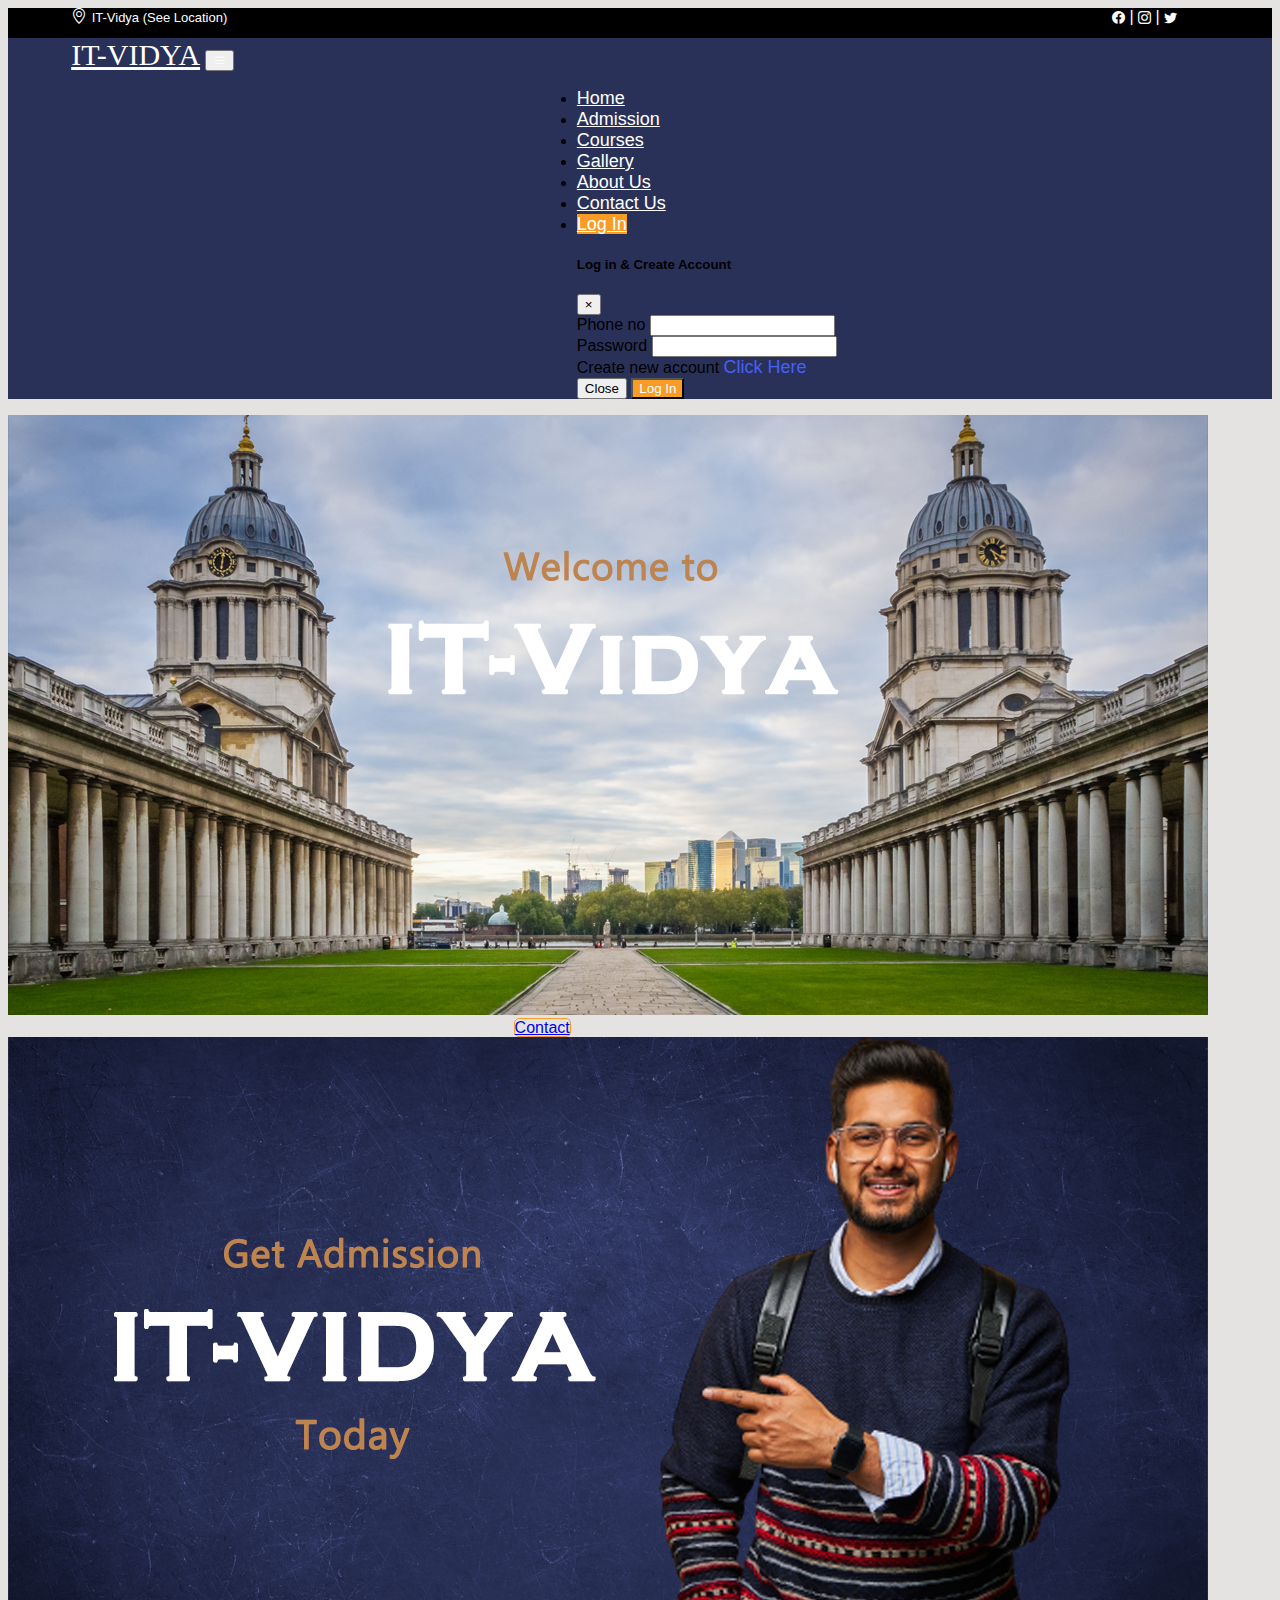
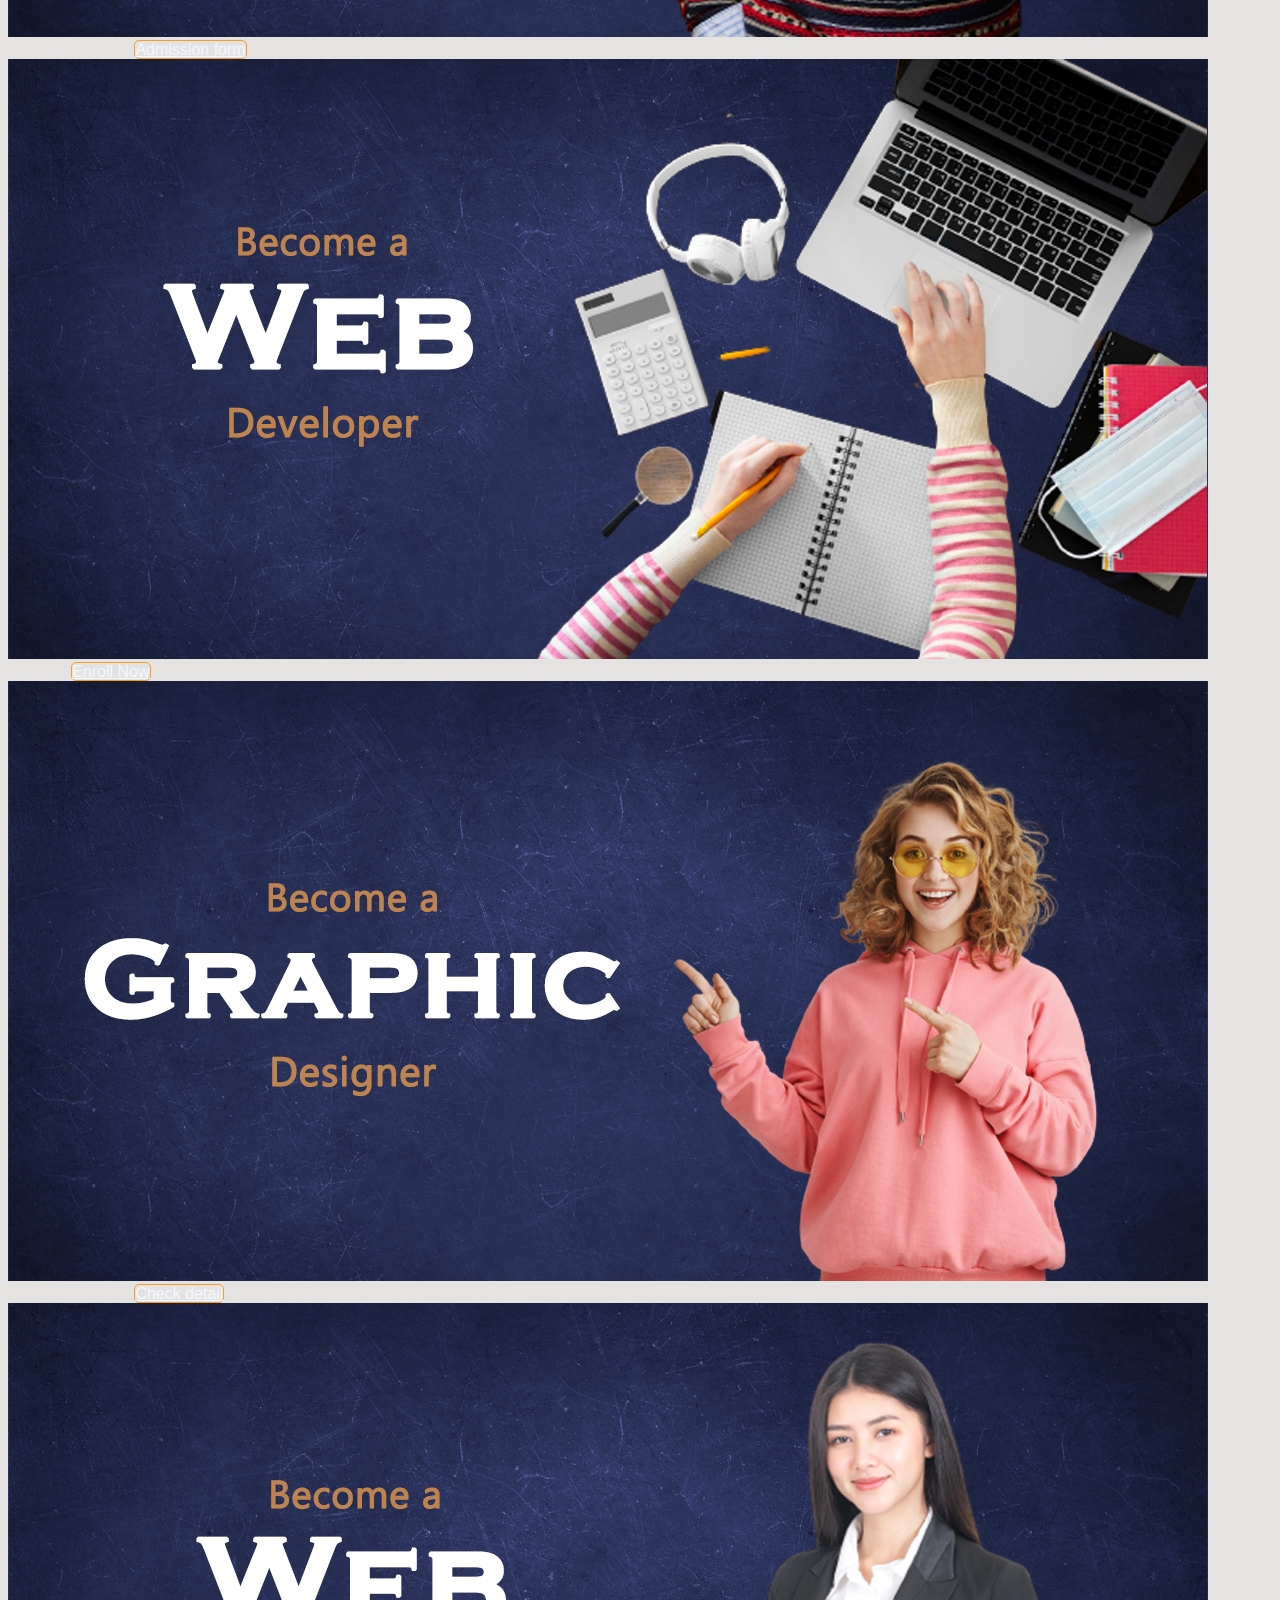
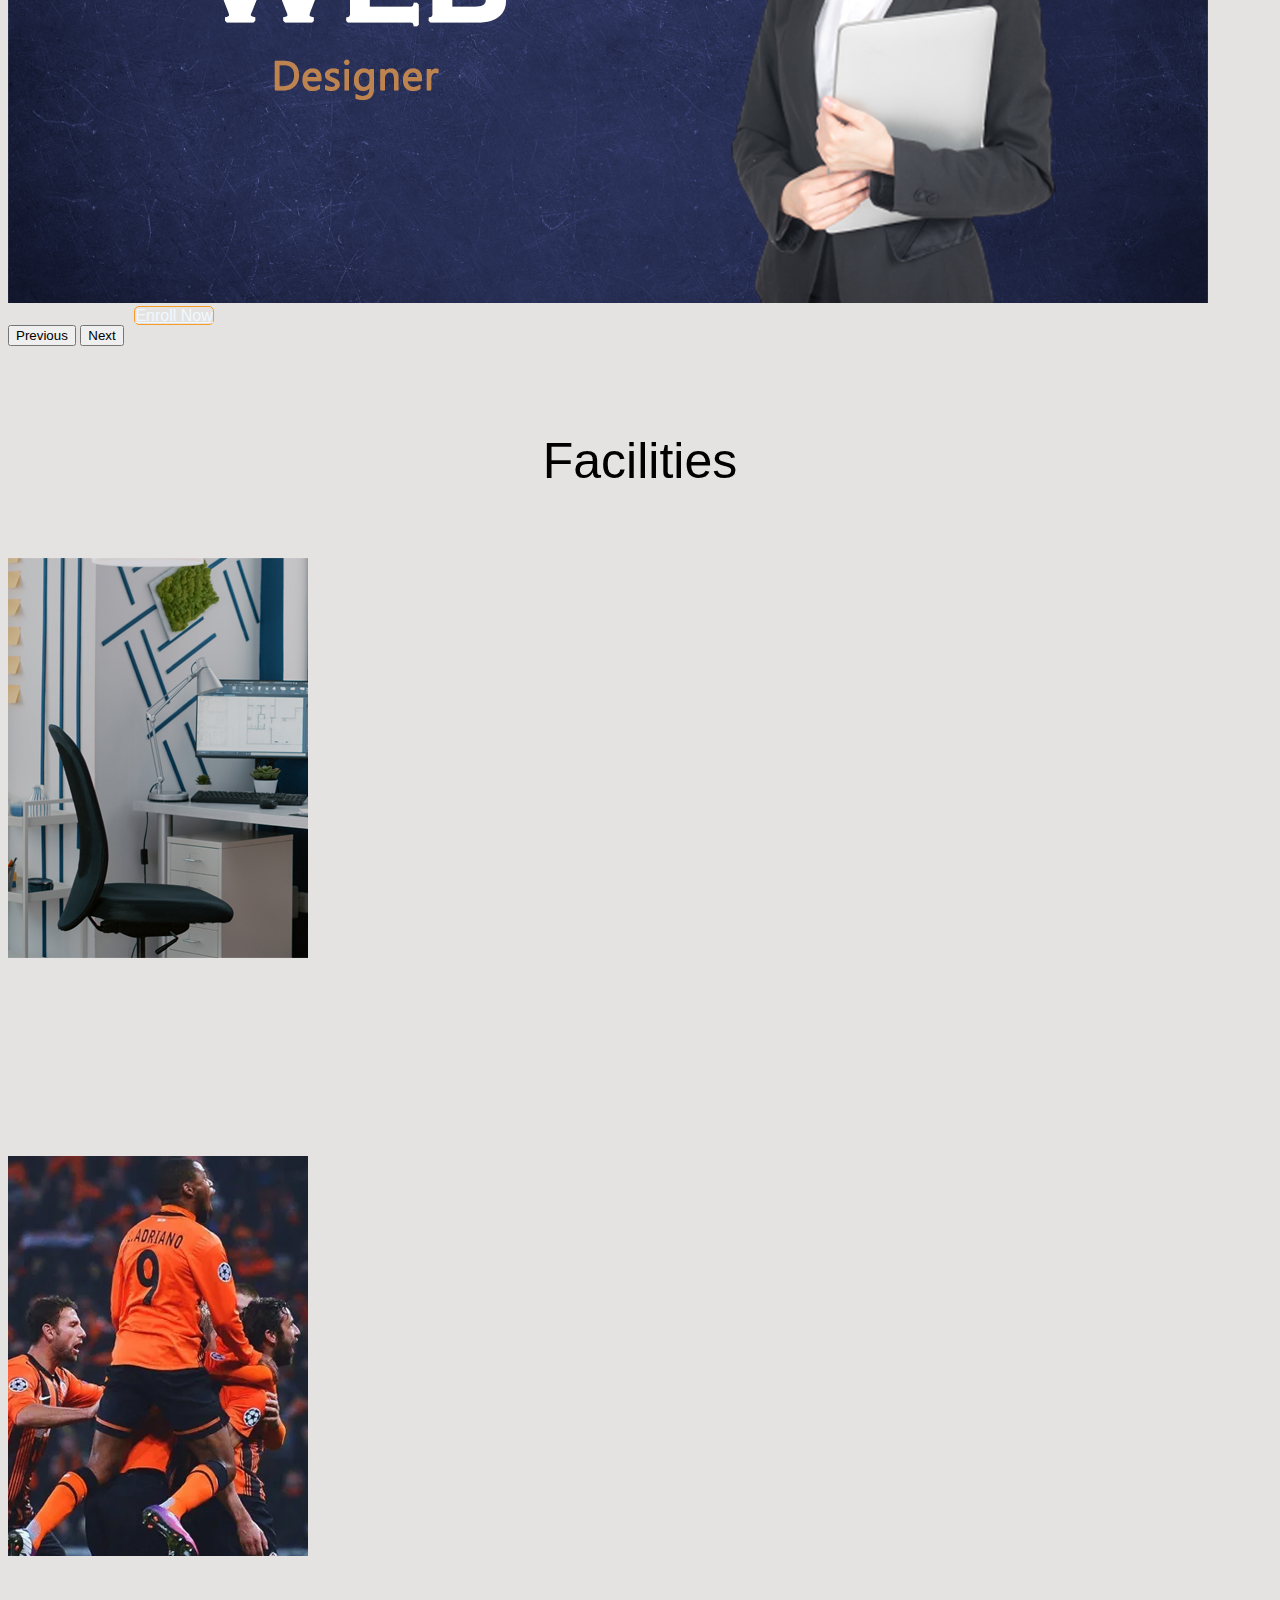
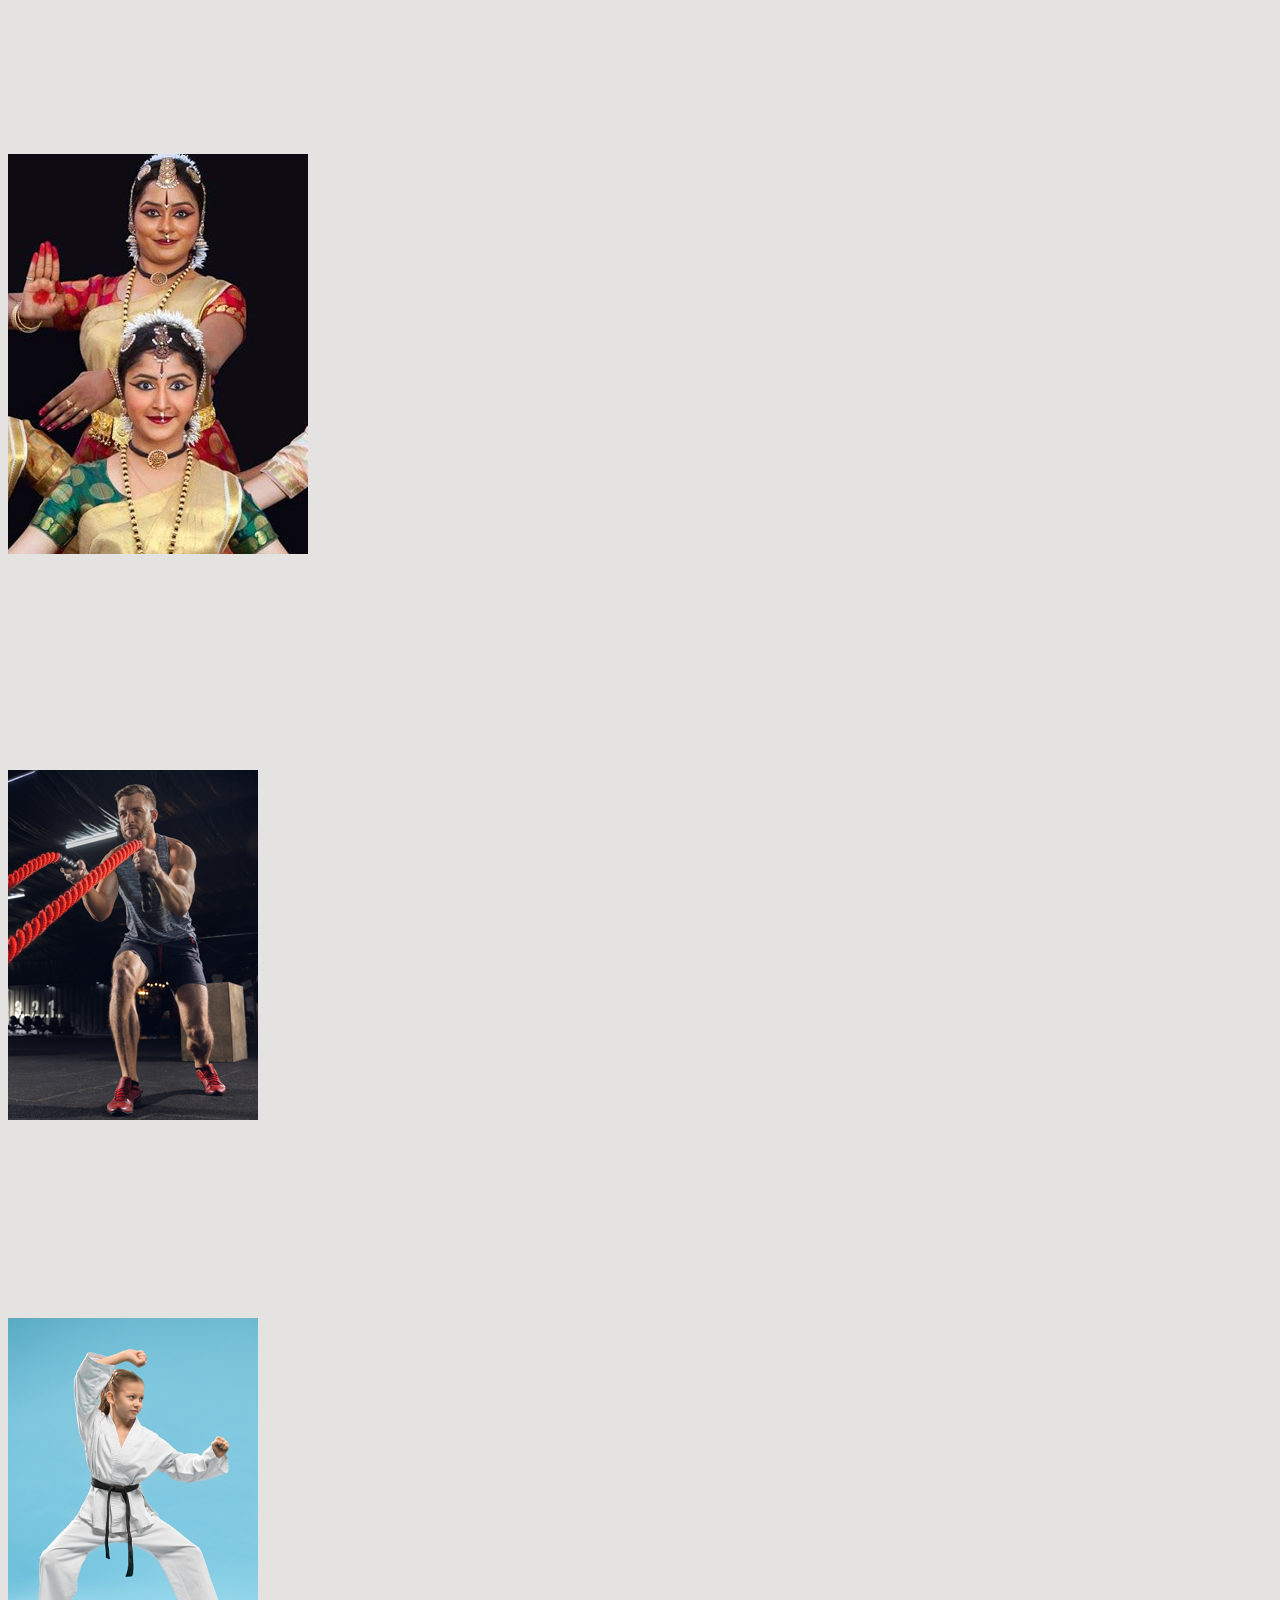
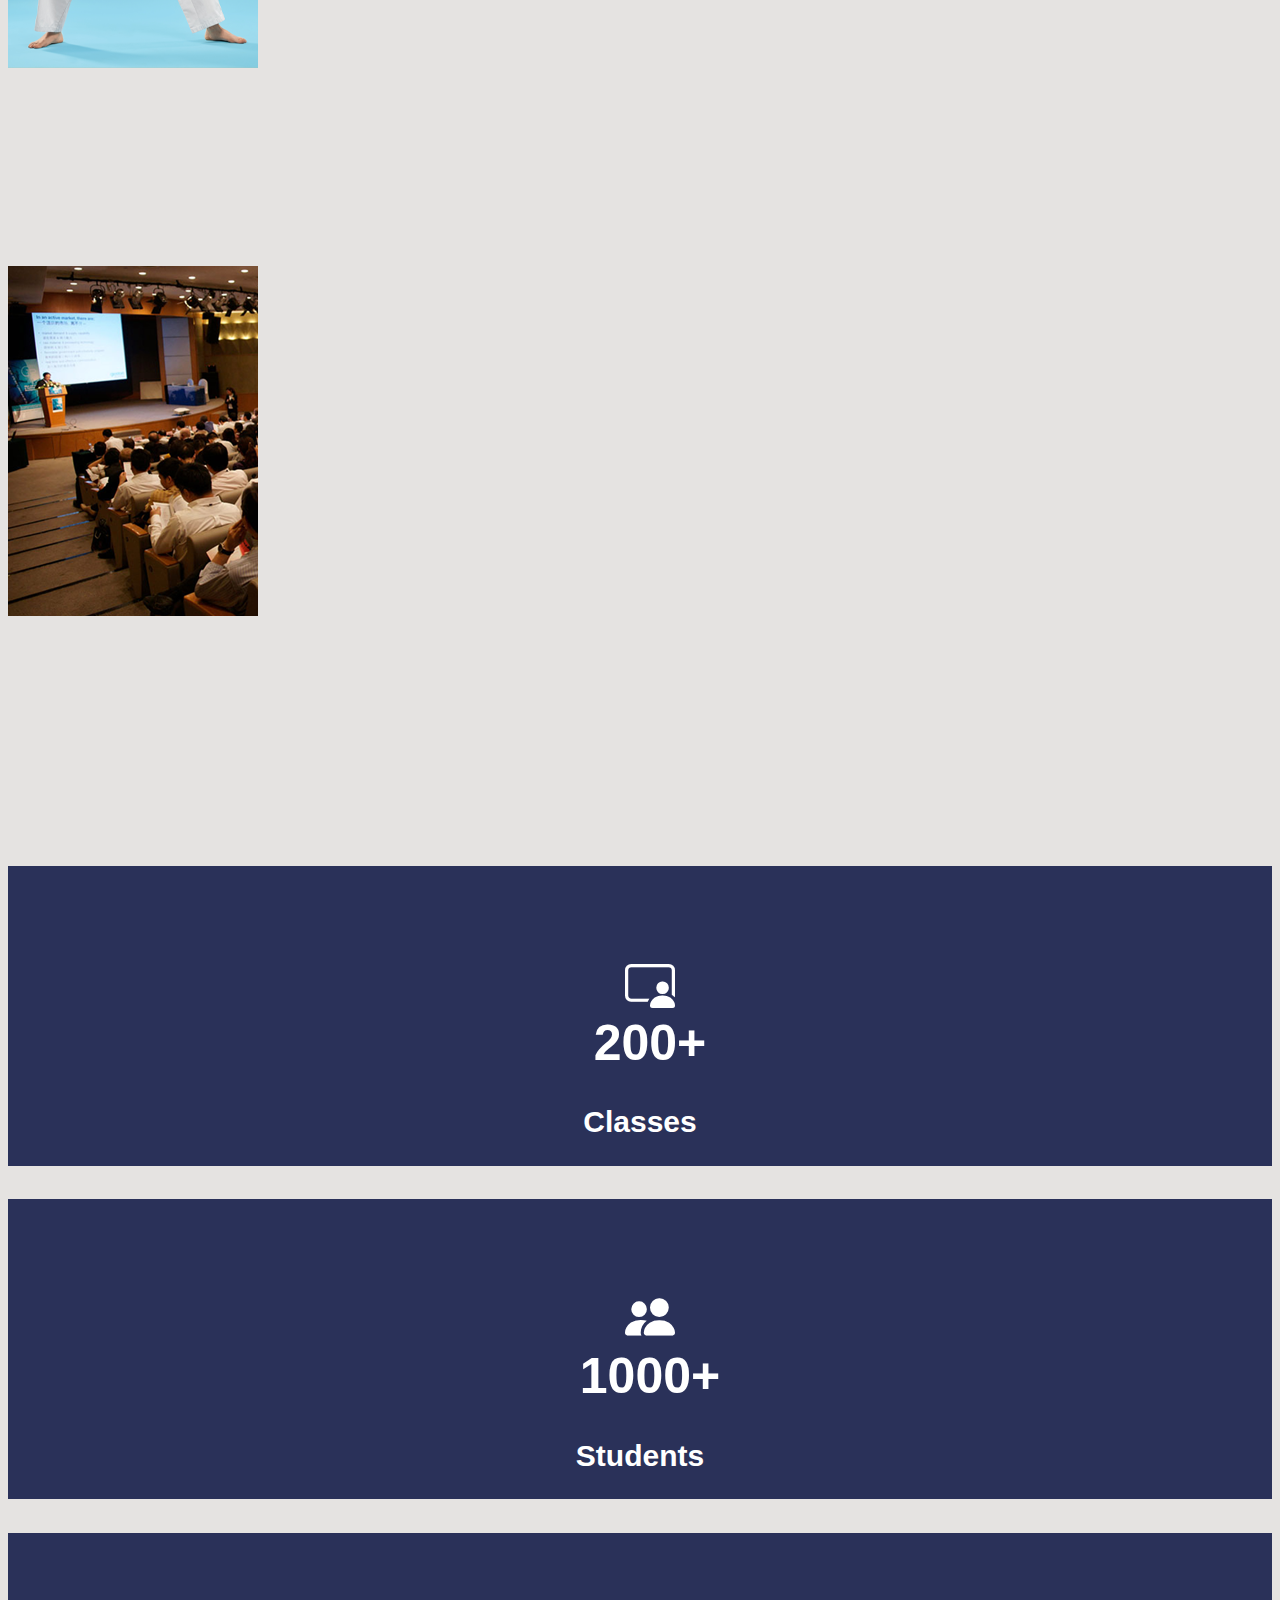
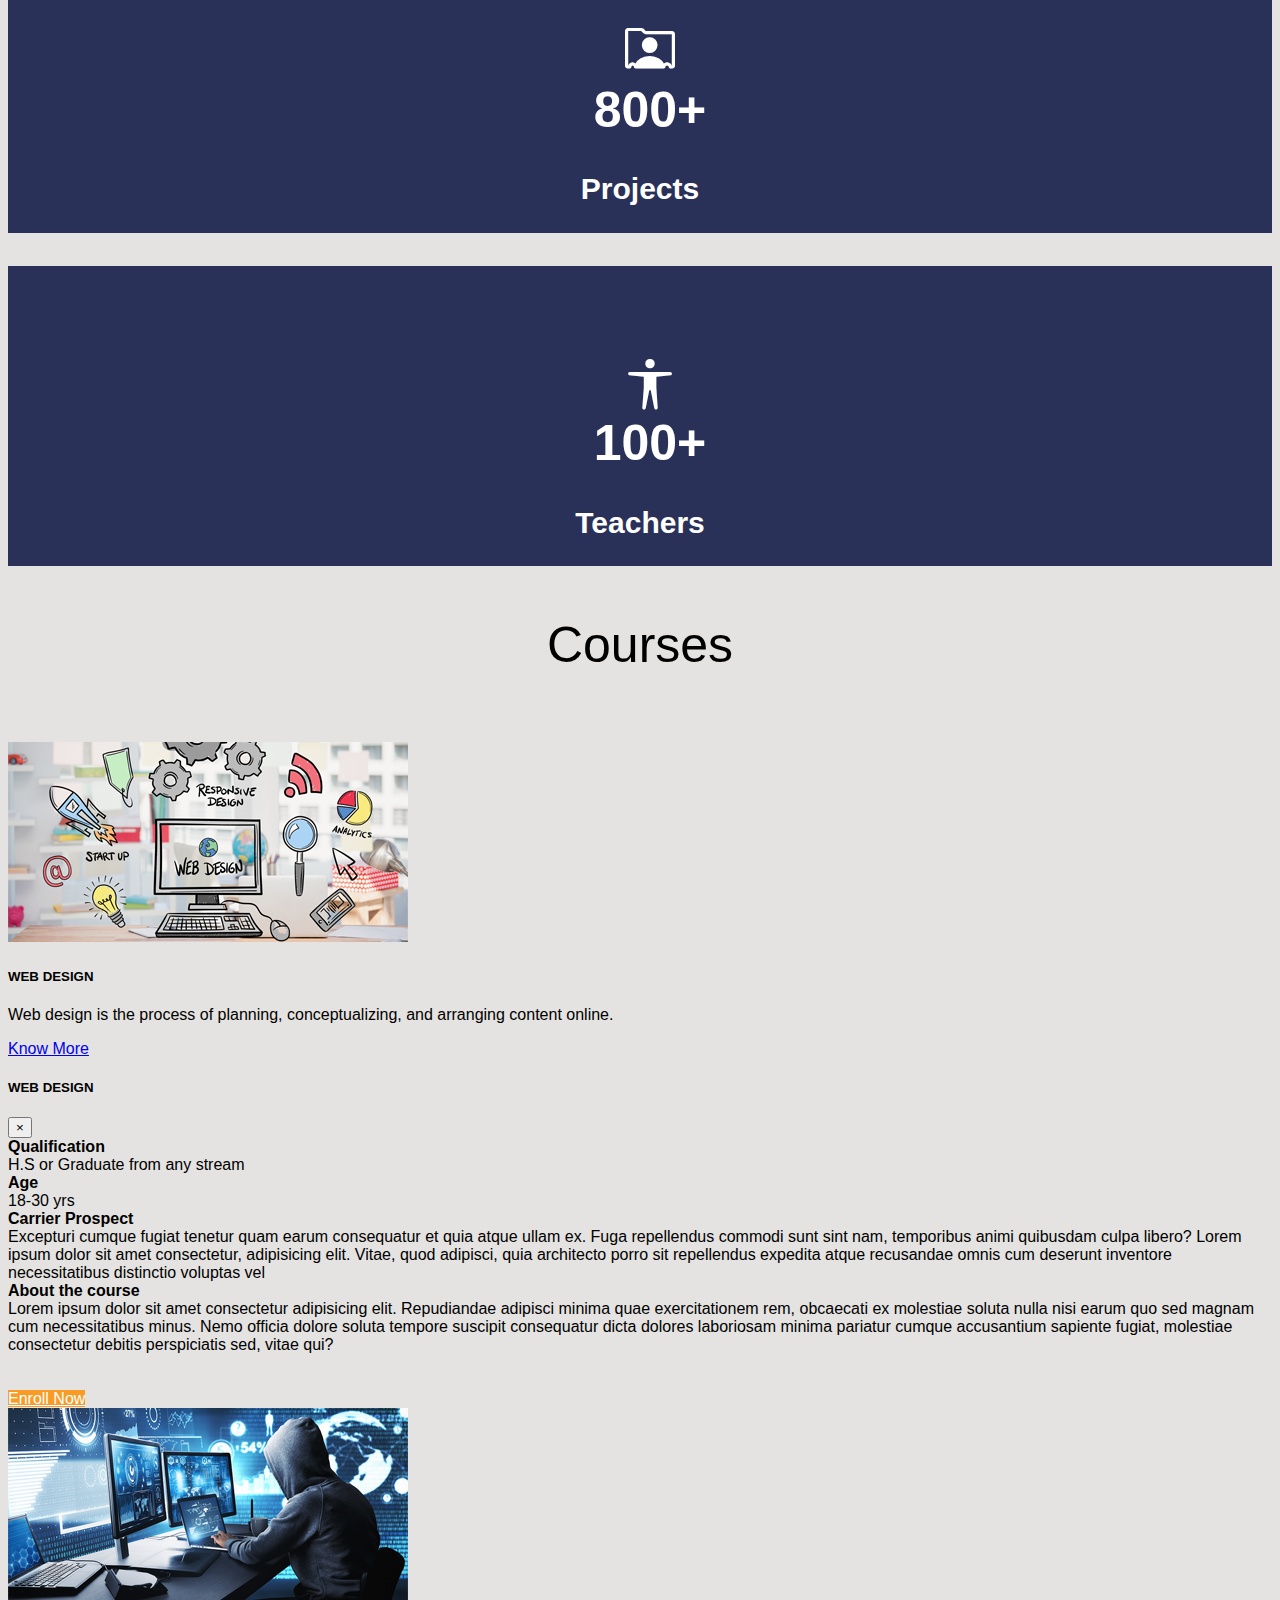
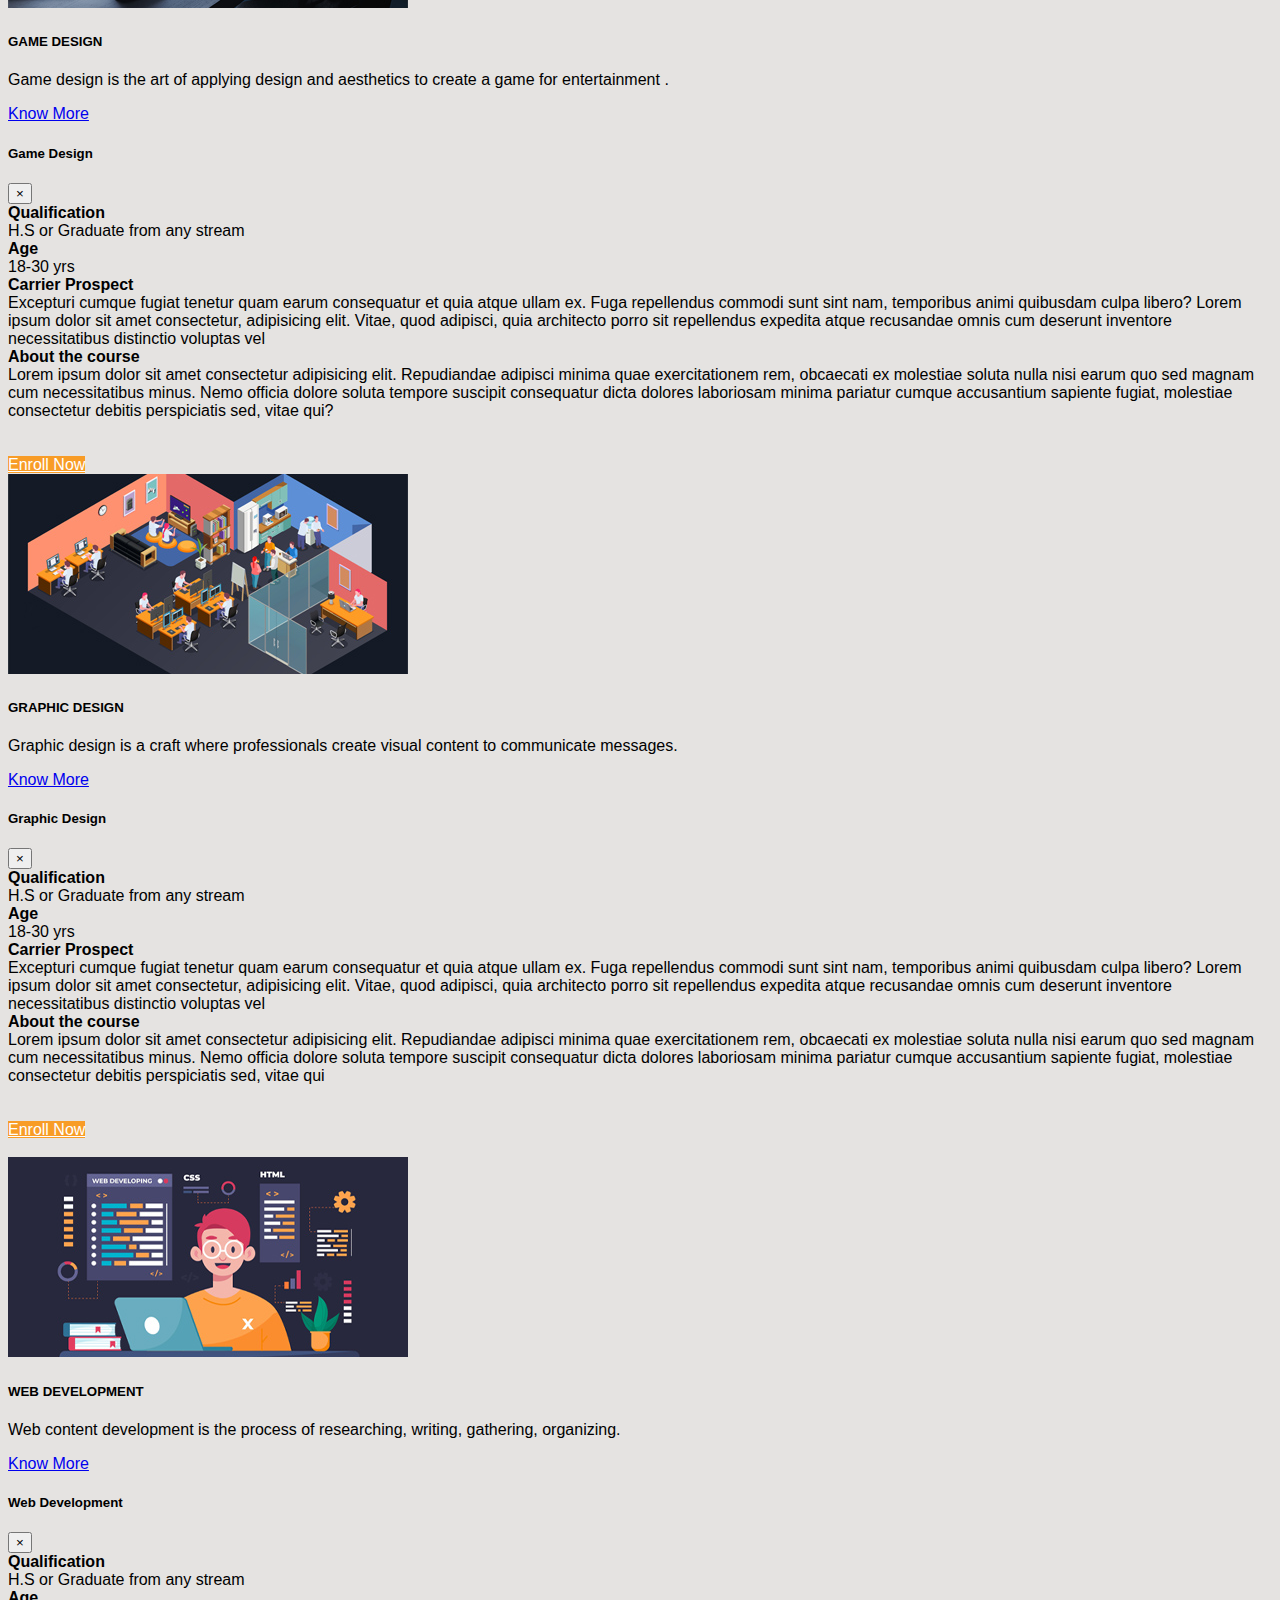
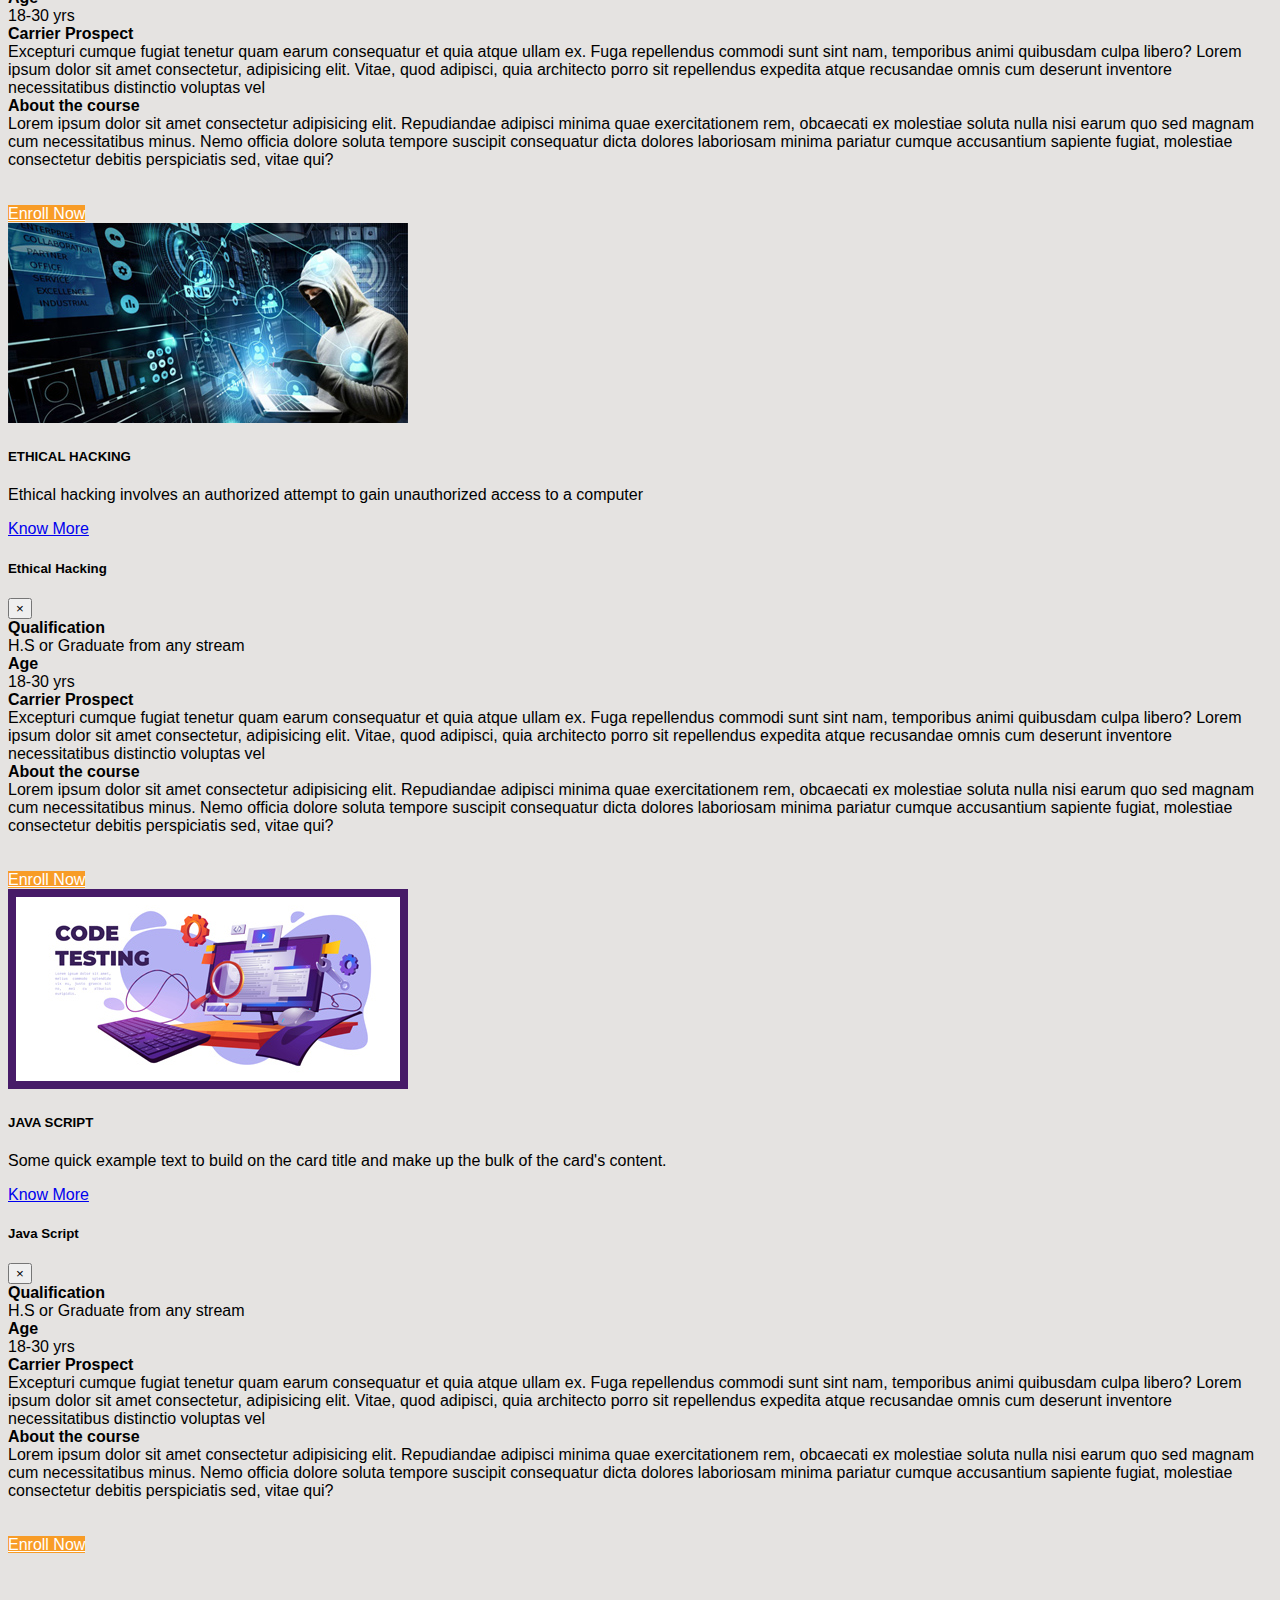
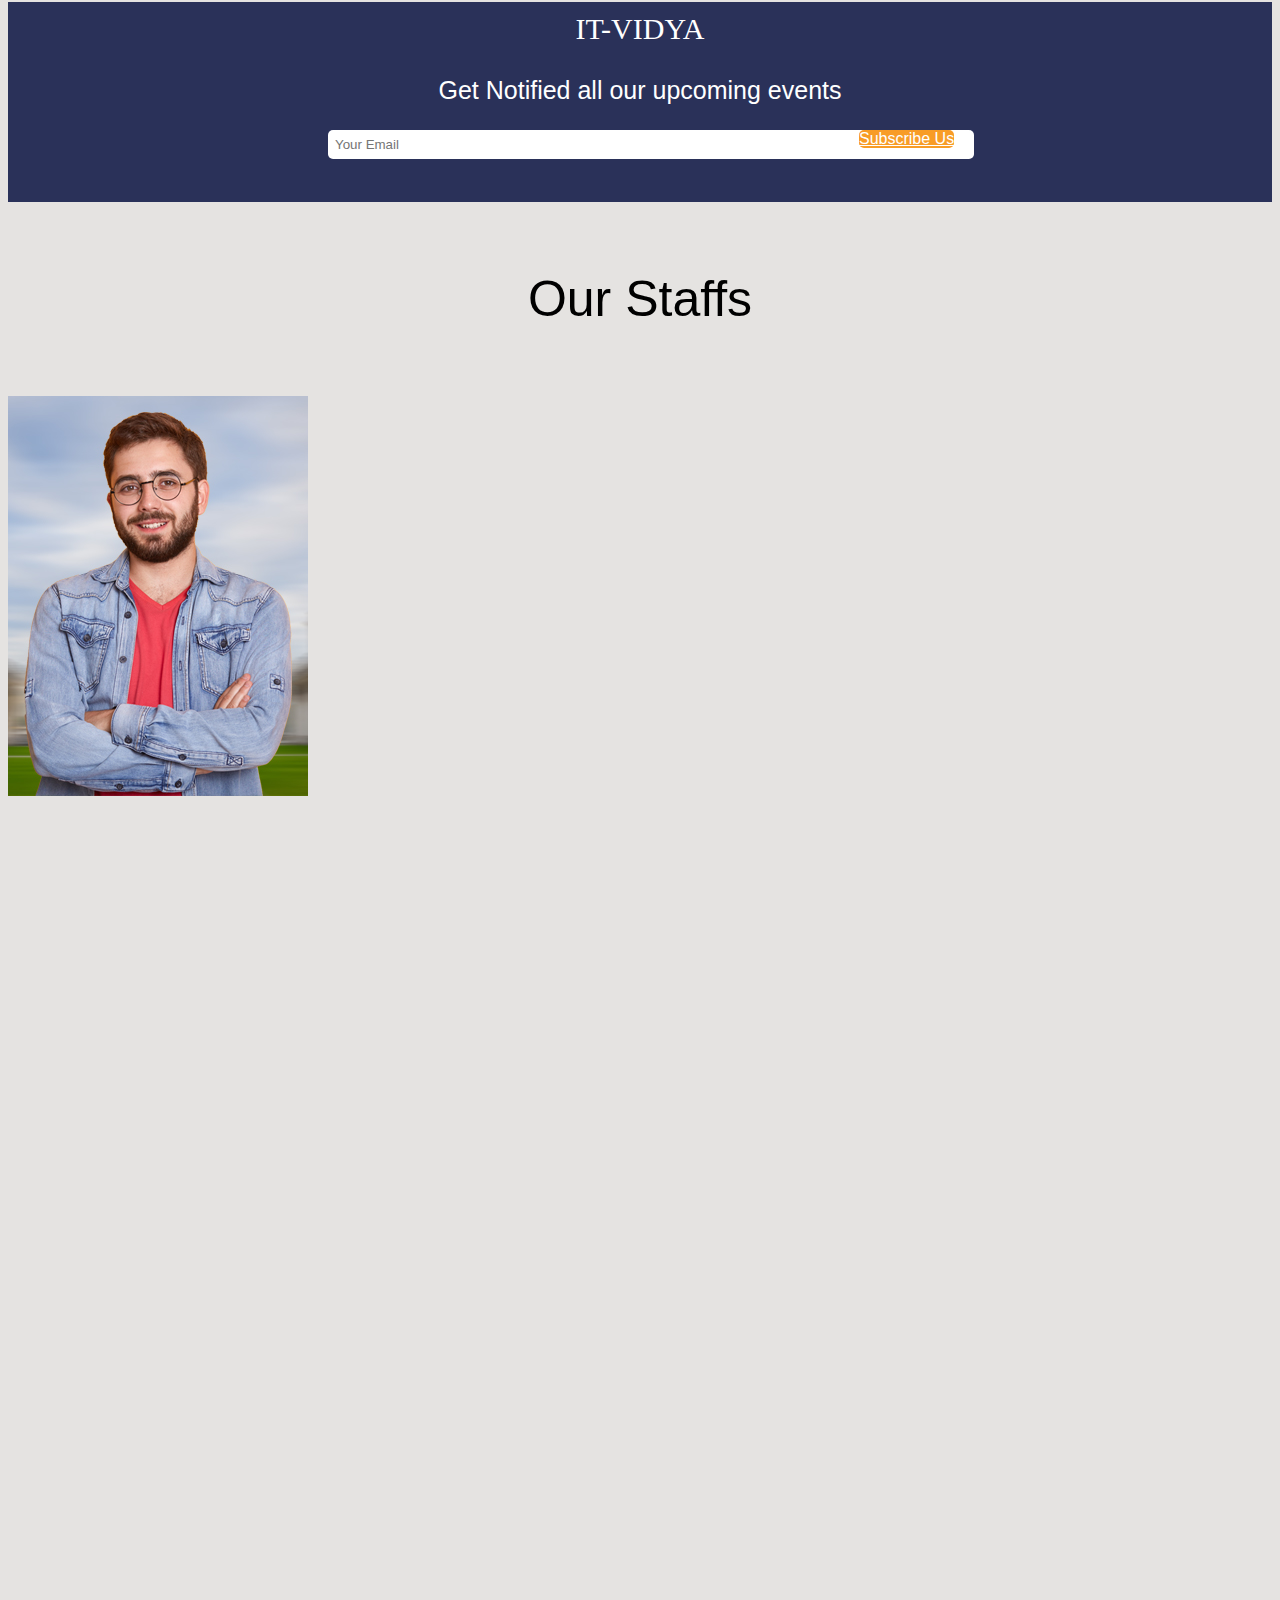
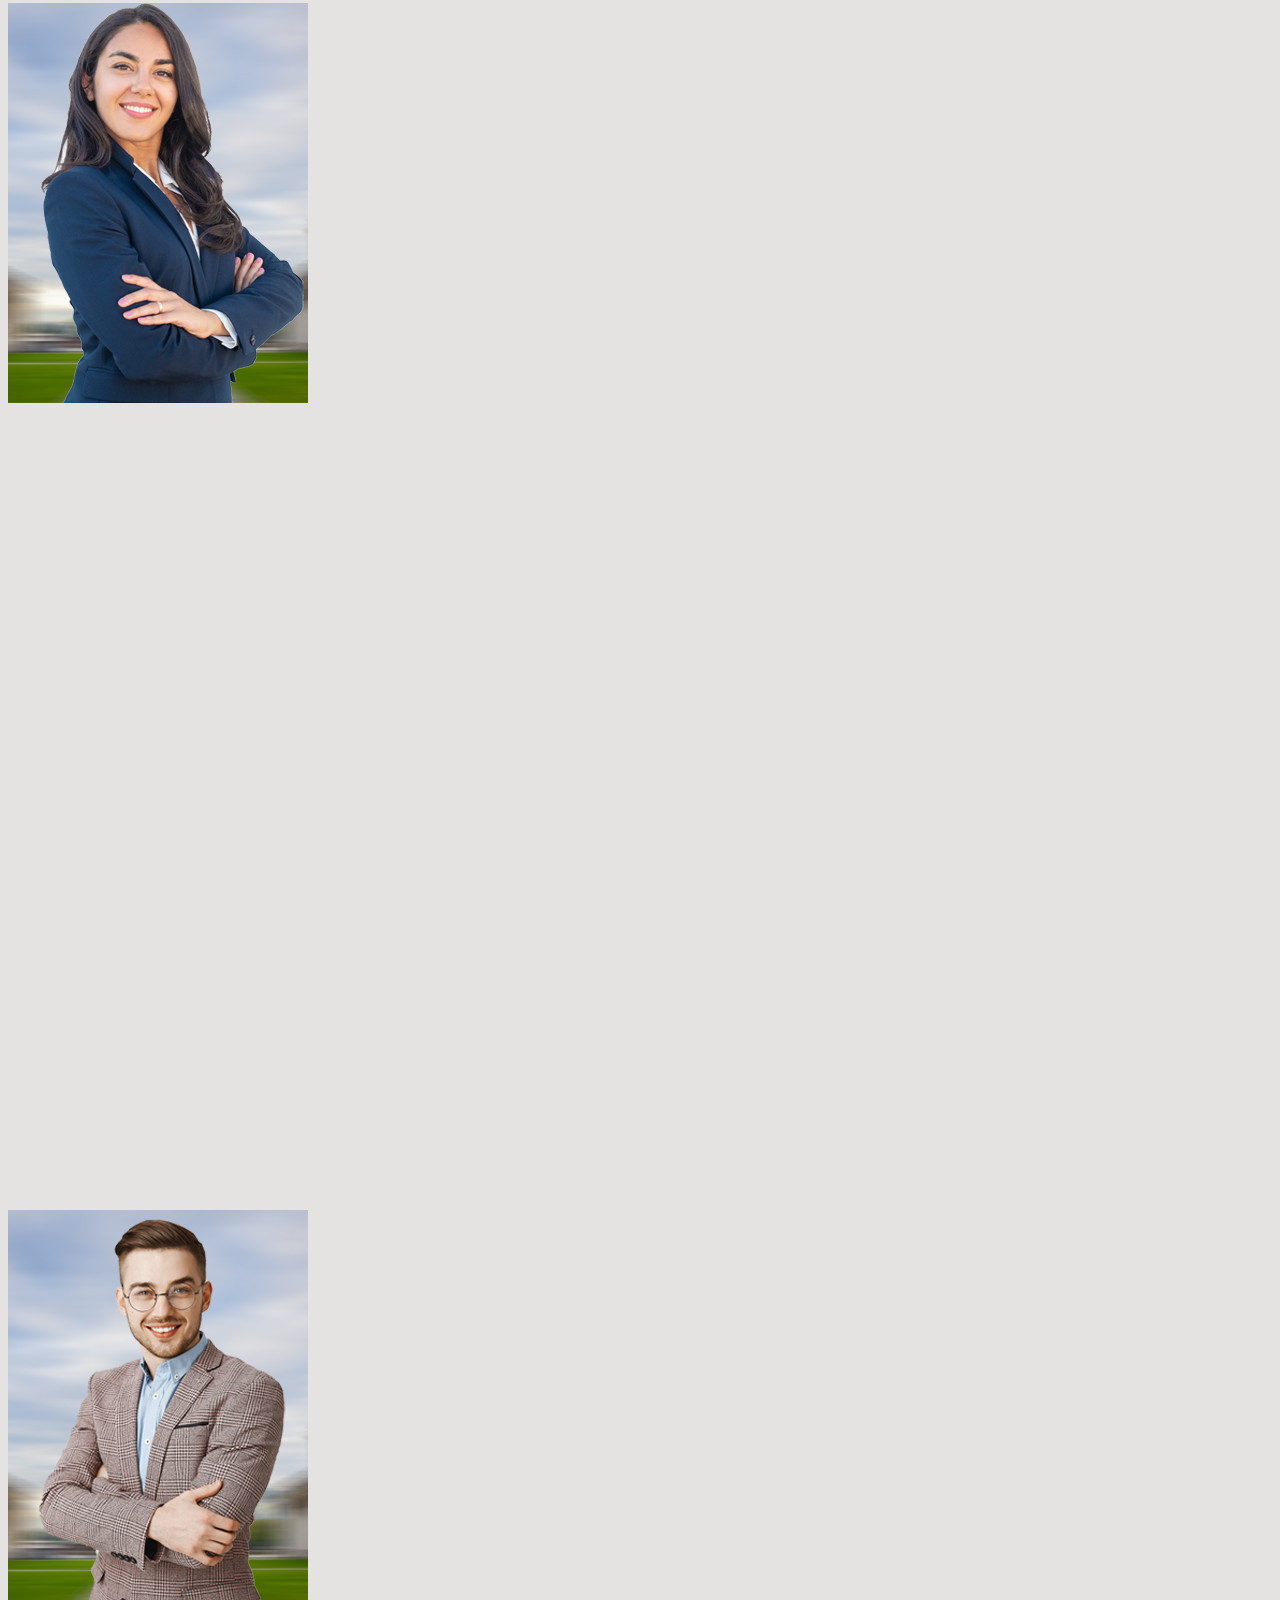
<file: index.html>
<!DOCTYPE html>
<html lang="en">

<head>
  <meta charset="UTF-8">
  <meta http-equiv="X-UA-Compatible" content="IE=edge">
  <meta name="viewport" content="width=device-width, initial-scale=1.0">
  <title>IT-VIDYA | Home</title>
  <link rel="stylesheet" href="Stylesheet/Index.css">
  <!--bootstrapcdn-->
  <link rel="stylesheet" href="https://cdn.jsdelivr.net/npm/bootstrap@4.6.2/dist/css/bootstrap.min.css"
    integrity="sha384-xOolHFLEh07PJGoPkLv1IbcEPTNtaed2xpHsD9ESMhqIYd0nLMwNLD69Npy4HI+N" crossorigin="anonymous">
  <!--BootstrapScriptcdn-->
  <script src="https://cdn.jsdelivr.net/npm/jquery@3.5.1/dist/jquery.slim.min.js"
    integrity="sha384-DfXdz2htPH0lsSSs5nCTpuj/zy4C+OGpamoFVy38MVBnE+IbbVYUew+OrCXaRkfj"
    crossorigin="anonymous"></script>
  <script src="https://cdn.jsdelivr.net/npm/bootstrap@4.6.2/dist/js/bootstrap.bundle.min.js"
    integrity="sha384-Fy6S3B9q64WdZWQUiU+q4/2Lc9npb8tCaSX9FK7E8HnRr0Jz8D6OP9dO5Vg3Q9ct"
    crossorigin="anonymous"></script>
  <!--FontawesomeIconcdn-->
  <link rel="stylesheet" href="https://cdnjs.cloudflare.com/ajax/libs/font-awesome/6.1.2/css/all.min.css"
    integrity="sha512-1sCRPdkRXhBV2PBLUdRb4tMg1w2YPf37qatUFeS7zlBy7jJI8Lf4VHwWfZZfpXtYSLy85pkm9GaYVYMfw5BC1A=="
    crossorigin="anonymous" referrerpolicy="no-referrer" />
  <!--bootstrapiconcdn-->
  <link rel="stylesheet" href="https://cdn.jsdelivr.net/npm/bootstrap-icons@1.9.1/font/bootstrap-icons.css">
  <!--fontfamily-->
  <link rel="preconnect" href="https://fonts.googleapis.com">



</head>

<body style=" background-color: #e5e3e1;">
  <!--Topnav-->
  <div class="topnav ">
    <span class="adress">
      <i class="bi bi-geo-alt"></i>
      <a href="https://goo.gl/maps/r7iwwXzKyY3B3gAy5">IT-Vidya (See Location)</a>
    </span>
    <span class="icon">
      <a href="https://www.facebook.com/"><i class="bi bi-facebook  mr-2"></i></a> |
      <a href="https://www.instagram.com/"><i class="bi bi-instagram mr-2 ml-2"></i></a> |
      <a href="https://twitter.com/"><i class="bi bi-twitter ml-2"></i></a>
    </span>

  </div>

  <!--Navbar-->

  <nav class="navbar navbar-expand-lg ">
    <a class="navbar-brand" href="#">IT-VIDYA</a>
    <button class="navbar-toggler" type="button" data-toggle="collapse" data-target="#navbarNav"
      aria-controls="navbarNav" aria-expanded="false" aria-label="Toggle navigation">
      <i class="bi bi-list" style="color: white ;"></i>
    </button>
    <div class="collapse navbar-collapse" id="navbarNav">
      <ul class="navbar-nav">
        <li class="nav-item">
          <a class="nav-link" href="index.html">Home</a>
        </li>
        <li class="nav-item">
          <a class="nav-link" href="Admission.html">Admission</a>
        </li>
        <li class="nav-item">
          <a class="nav-link" href="course.html">Courses</a>
        </li>
        <li class="nav-item">
          <a class="nav-link" href="gallery.html">Gallery</a>
        </li>
        <li class="nav-item">
          <a class="nav-link " href="about.html">About Us</a>
        </li>
        <li class="nav-item">
          <a class="nav-link" href="contact.html">Contact Us</a>
        </li>
        <li class="nav-item">
          <!-- <a class="nav-link " href="#">Log In</a> -->

          <a href="" type="button" class="btn" data-toggle="modal" data-target="#exampleModal" data-whatever="@fat"
            style="background-color:#f89c26 ; border: rgb(0,0,0,0.0);">Log In</a>


          <div class="modal fade" id="exampleModal" tabindex="-1" aria-labelledby="exampleModalLabel"
            aria-hidden="true">
            <div class="modal-dialog">
              <div class="modal-content">
                <div class="modal-header">
                  <h5 class="modal-title" id="exampleModalLabel">Log in & Create Account</h5>
                  <button type="button" class="close" data-dismiss="modal" aria-label="Close">
                    <span aria-hidden="true">&times;</span>
                  </button>
                </div>
                <div class="modal-body">
                  <form>
                    <div class="form-group">
                      <label for="recipient-name" class="col-form-label">Phone no</label>
                      <input type="text" class="form-control" id="recipient-name">
                    </div>
                    <div class="form-group">
                      <label for="password" class="col-form-label">Password</label>
                      <input type="password" class="form-control" id="recipient-password">
                    </div>
                  </form>
                  Create new account <a href="Admission.html" id="clickhere">Click Here</a>
                </div>
                <div class="modal-footer">
                  <button type="button" class="btn btn-success" data-dismiss="modal">Close</button>
                  <button type="button" class="btn ccbtn">Log In</button>
                </div>
              </div>
            </div>
          </div>




      </ul>
    </div>
  </nav>


  <!--Carousel-->
  <div id="carouselExampleControlsNoTouching" class="carousel slide" data-touch="false" data-interval="false">
    <div class="carousel-inner">
      <div class="carousel-item active" data-interval="10000">
        <img src="Images/1.png" class="d-block w-100">
        <div class="carousel-caption">
          <a href="about.html" class="btn d-none d-md-block">Contact</a>
        </div>
      </div>
      <div class="carousel-item " data-interval="10000">
        <img src="Images/2.png" class="d-block w-100" alt="...">
        <div class="carousel-caption">
          <a href="Admission.html" class="btn d-none d-md-block" id="sliderbtn">Admission form</a>
        </div>
      </div>
      <div class="carousel-item" data-interval="100000">
        <img src="Images/3png.png" class="d-block w-100" alt="...">
        <div class="carousel-caption">
          <a href="Admission.html" class="btn d-none d-md-block" id="sliderbtn3">Enroll Now</a>
        </div>
      </div>
      <div class="carousel-item" data-interval="10000">
        <img src="Images/4.png" class="d-block w-100" alt="...">
        <div class="carousel-caption">
          <a href="course.html" class="btn d-none d-md-block" id="sliderbtn">Check detail</a>
        </div>
      </div>
      <div class="carousel-item" data-interval="100">
        <img src="Images/5.png" class="d-block w-100" alt="...">
        <div class="carousel-caption">
          <a href="Admission.html" class="btn d-none d-md-block" id="sliderbtn5">Enroll Now</a>
        </div>
      </div>
    </div>
    <button class="carousel-control-prev" type="button" data-target="#carouselExampleControlsNoTouching"
      data-slide="prev">
      <span class="carousel-control-prev-icon" aria-hidden="true"></span>
      <span class="sr-only">Previous</span>
    </button>
    <button class="carousel-control-next" type="button" data-target="#carouselExampleControlsNoTouching"
      data-slide="next">
      <span class="carousel-control-next-icon" aria-hidden="true"></span>
      <span class="sr-only">Next</span>
    </button>
  </div>
  <br><br>

  <div class="container-fluid">
    <!--Facilities-->
    <p class="heading">Facilities</p><br>
    <div class="row d-flex justify-content-around" id="cards">
      <!--Card1-->
      <div class="col-md-3">

        <div class="card">
          <img src="Images/nm1.jpg" class="card-img-top">
          <div class="card-img-overlay">
            <p class="ctext">AC Room</p>
            <a href="about.html" class="btn cbtn">Know More</a>
          </div>
        </div>

      </div>

      <!--Card2-->
      <div class="col-md-3 ">

        <div class="card">
          <img src="Images/nm2.jpg" class="card-img-top">
          <div class="card-img-overlay">
            <p class="ctext">All Sports</p>
            <a href="about.html" class="btn cbtn">Know More</a>
          </div>
        </div>

      </div>

      <!--Card3-->
      <div class="col-md-3">

        <div class="card">
          <img src="Images/nm3.jpg" class="card-img-top">
          <div class="card-img-overlay">
            <p class="ctext">Cultural</p>
            <a href="about.html" class="btn cbtn">Know More</a>

          </div>
        </div>

      </div>


    </div>

    <br>

    <div class="row d-flex justify-content-around" id="cards">
      <!--card4-->
      <div class="col-md-3">

        <div class="card">
          <img src="Images/cc4.png" class="card-img-top">
          <div class="card-img-overlay">
            <p class="ctext">Body Gym</p>
            <a href="about.html" class="btn cbtn">Know More</a>
          </div>
        </div>

      </div>
      <!--card5-->
      <div class="col-md-3">

        <div class="card">
          <img src="Images/cc5.png" class="card-img-top">
          <div class="card-img-overlay">
            <p class="ctext">Defence</p>
            <a href="about.html" class="btn cbtn">Know More</a>
          </div>
        </div>
      </div>
      <!--card6-->
      <div class="col-md-3">
        <div class="card">
          <img src="Images/cc6.png" class="card-img-top">
          <div class="card-img-overlay">
            <p class="ctext">Webminar</p>
            <a href="about.html" class="btn cbtn">Know More</a>
          </div>
        </div>
      </div>
    </div>

    <br>
    <!--Counter-->
    <div class="row d-flex justify-content-around">
      <div class="col-md-3 advertise2">
        <h1 class="counter-number"><i class="bi bi-person-video3"></i><br>200+</h1>
        <h3 class="conter-alpha">Classes</h3>
      </div>
      <div class="col-md-3 advertise2">
        <h1 class="counter-number"><i class="bi bi-people-fill"></i><br>1000+</h1>
        <h3 class="conter-alpha">Students</h3>
      </div>
      <div class="col-md-3 advertise2">
        <h1 class="counter-number"><i class="bi bi-person-rolodex"></i><br>800+</h1>
        <h3 class="conter-alpha">Projects</h3>
      </div>
      <div class="col-md-3 advertise2">
        <h1 class="counter-number"><i class="bi bi-universal-access"></i><br>100+</h1>
        <h3 class="conter-alpha">Teachers</h3>
      </div>
    </div>


    <!--Courses-->
    <p class="heading">Courses</p><br>
    <div class="row d-flex justify-content-around" id="courses">
      <div class="col-md-3">

        <div class="card">
          <img src="Images/ca.jpg" class="card-img-top img-fluid">
          <div class="card-body">
            <h5 class="card-title">WEB DESIGN</h5>
            <p class="card-text">Web design is the process of planning, conceptualizing, and arranging content online.
            </p>

            <div class="row">
              <div class="col-md-6">
                <a href="about.html" class="btn btn-success" data-toggle="modal" data-target="#exampaleModal">Know
                  More</a>

                <!-- Modal -->
                <div class="modal fade" id="exampaleModal" tabindex="-1" aria-labelledby="exampleModalLabel"
                  aria-hidden="true">
                  <div class="modal-dialog modal-dialog-centered modal-dialog-scrollable">
                    <div class="modal-content">
                      <div class="modal-header">
                        <h5 class="modal-title" id="exampleModalLabel">WEB DESIGN</h5>
                        <button type="button" class="close" data-dismiss="modal" aria-label="Close">
                          <span aria-hidden="true">&times;</span>
                        </button>
                      </div>
                      <div class="modal-body">
                        <b>Qualification</b><br>
                        H.S or Graduate from any stream
                        <br>
                        <b>Age</b><br> 18-30 yrs
                        <br>
                        <b>Carrier Prospect</b><br>
                        Excepturi cumque fugiat tenetur quam earum consequatur et quia atque ullam ex. Fuga repellendus
                        commodi sunt sint nam, temporibus animi quibusdam culpa libero? Lorem ipsum dolor sit amet
                        consectetur, adipisicing elit. Vitae, quod adipisci, quia architecto porro sit repellendus
                        expedita atque recusandae omnis cum deserunt inventore necessitatibus distinctio voluptas vel
                        <br>
                        <b>About the course</b><br>
                        Lorem ipsum dolor sit amet consectetur adipisicing elit. Repudiandae adipisci minima quae
                        exercitationem rem, obcaecati ex molestiae soluta nulla nisi earum quo sed magnam cum
                        necessitatibus minus. Nemo officia dolore soluta tempore suscipit consequatur dicta dolores
                        laboriosam minima pariatur cumque accusantium sapiente fugiat, molestiae consectetur debitis
                        perspiciatis sed, vitae qui?
                      </div>
                    </div>
                  </div>
                </div>



              </div>
              <br><br>
              <div class="col-md-6">
                <a href="Admission.html" class="btn ccbtn">Enroll Now</a>

              </div>
            </div>

          </div>
        </div>

      </div>
      <div class="col-md-3">

        <div class="card">
          <img src="Images/cb.jpg" class="card-img-top img-fluid" alt="...">
          <div class="card-body">
            <h5 class="card-title">GAME DESIGN</h5>
            <p class="card-text">Game design is the art of applying design and aesthetics to create a game for
              entertainment .</p>

            <div class="row">
              <div class="col-md-6">
                <a href="about.html" class="btn btn-success" data-toggle="modal" data-target="#exampaleModa">Know
                  More</a>

                <!-- Modal -->
                <div class="modal fade" id="exampaleModa" tabindex="-1" aria-labelledby="exampleModalLabel"
                  aria-hidden="true">
                  <div class="modal-dialog modal-dialog-centered modal-dialog-scrollable">
                    <div class="modal-content">
                      <div class="modal-header">
                        <h5 class="modal-title" id="exampleModalLabel">Game Design</h5>
                        <button type="button" class="close" data-dismiss="modal" aria-label="Close">
                          <span aria-hidden="true">&times;</span>
                        </button>
                      </div>
                      <div class="modal-body">
                        <b>Qualification</b><br>
                        H.S or Graduate from any stream
                        <br>
                        <b>Age</b><br> 18-30 yrs
                        <br>
                        <b>Carrier Prospect</b><br>
                        Excepturi cumque fugiat tenetur quam earum consequatur et quia atque ullam ex. Fuga repellendus
                        commodi sunt sint nam, temporibus animi quibusdam culpa libero? Lorem ipsum dolor sit amet
                        consectetur, adipisicing elit. Vitae, quod adipisci, quia architecto porro sit repellendus
                        expedita atque recusandae omnis cum deserunt inventore necessitatibus distinctio voluptas vel
                        <br>
                        <b>About the course</b><br>
                        Lorem ipsum dolor sit amet consectetur adipisicing elit. Repudiandae adipisci minima quae
                        exercitationem rem, obcaecati ex molestiae soluta nulla nisi earum quo sed magnam cum
                        necessitatibus minus. Nemo officia dolore soluta tempore suscipit consequatur dicta dolores
                        laboriosam minima pariatur cumque accusantium sapiente fugiat, molestiae consectetur debitis
                        perspiciatis sed, vitae qui?
                      </div>
                    </div>
                  </div>
                </div>
              </div>
              <br><br>
              <div class="col-md-6">
                <a href="Admission.html" class="btn ccbtn">Enroll Now</a>
              </div>
            </div>

          </div>
        </div>

      </div>
      <div class="col-md-3">

        <div class="card">
          <img src="Images/cc.jpg" class="card-img-top img-fluid" alt="...">
          <div class="card-body">
            <h5 class="card-title">GRAPHIC DESIGN</h5>
            <p class="card-text">Graphic design is a craft where professionals create visual content to communicate
              messages.
            </p>

            <div class="row">
              <div class="col-md-6">
                <a href="#" class="btn btn-success" data-toggle="modal" data-target="#exampaleMdal">Know More</a>

                <!-- Modal -->
                <div class="modal fade" id="exampaleMdal" tabindex="-1" aria-labelledby="exampleModalLabel"
                  aria-hidden="true">
                  <div class="modal-dialog modal-dialog-centered modal-dialog-scrollable">
                    <div class="modal-content">
                      <div class="modal-header">
                        <h5 class="modal-title" id="exampleModalLabel">Graphic Design</h5>
                        <button type="button" class="close" data-dismiss="modal" aria-label="Close">
                          <span aria-hidden="true">&times;</span>
                        </button>
                      </div>
                      <div class="modal-body">
                        <b>Qualification</b><br>
                        H.S or Graduate from any stream
                        <br>
                        <b>Age</b><br> 18-30 yrs
                        <br>
                        <b>Carrier Prospect</b><br>
                        Excepturi cumque fugiat tenetur quam earum consequatur et quia atque ullam ex. Fuga repellendus
                        commodi sunt sint nam, temporibus animi quibusdam culpa libero? Lorem ipsum dolor sit amet
                        consectetur, adipisicing elit. Vitae, quod adipisci, quia architecto porro sit repellendus
                        expedita atque recusandae omnis cum deserunt inventore necessitatibus distinctio voluptas vel
                        <br>
                        <b>About the course</b><br>
                        Lorem ipsum dolor sit amet consectetur adipisicing elit. Repudiandae adipisci minima quae
                        exercitationem rem, obcaecati ex molestiae soluta nulla nisi earum quo sed magnam cum
                        necessitatibus minus. Nemo officia dolore soluta tempore suscipit consequatur dicta dolores
                        laboriosam minima pariatur cumque accusantium sapiente fugiat, molestiae consectetur debitis
                        perspiciatis sed, vitae qui
                      </div>
                    </div>
                  </div>
                </div>
              </div>
              <br><br>
              <div class="col-md-6">
                <a href="Admission.html" class="btn ccbtn">Enroll Now</a>
              </div>
            </div>

          </div>
        </div>

      </div>

    </div>
    <br>
    <div class="row d-flex justify-content-around" id="courses">
      <div class="col-md-3">

        <div class="card">
          <img src="Images/cd.jpg" class="card-img-top img-fluid">
          <div class="card-body">
            <h5 class="card-title">WEB DEVELOPMENT</h5>
            <p class="card-text">Web content development is the process of researching, writing, gathering, organizing.
            </p>

            <div class="row">
              <div class="col-md-6">
                <a href="Admission.html" class="btn btn-success" data-toggle="modal" data-target="#exmpaleModal">Know
                  More</a>

                <!-- Modal -->
                <div class="modal fade" id="exmpaleModal" tabindex="-1" aria-labelledby="exampleModalLabel"
                  aria-hidden="true">
                  <div class="modal-dialog modal-dialog-centered modal-dialog-scrollable">
                    <div class="modal-content">
                      <div class="modal-header">
                        <h5 class="modal-title" id="exampleModalLabel">Web Development</h5>
                        <button type="button" class="close" data-dismiss="modal" aria-label="Close">
                          <span aria-hidden="true">&times;</span>
                        </button>
                      </div>
                      <div class="modal-body">
                        <b>Qualification</b><br>
                        H.S or Graduate from any stream
                        <br>
                        <b>Age</b><br> 18-30 yrs
                        <br>
                        <b>Carrier Prospect</b><br>
                        Excepturi cumque fugiat tenetur quam earum consequatur et quia atque ullam ex. Fuga repellendus
                        commodi sunt sint nam, temporibus animi quibusdam culpa libero? Lorem ipsum dolor sit amet
                        consectetur, adipisicing elit. Vitae, quod adipisci, quia architecto porro sit repellendus
                        expedita atque recusandae omnis cum deserunt inventore necessitatibus distinctio voluptas vel
                        <br>
                        <b>About the course</b><br>
                        Lorem ipsum dolor sit amet consectetur adipisicing elit. Repudiandae adipisci minima quae
                        exercitationem rem, obcaecati ex molestiae soluta nulla nisi earum quo sed magnam cum
                        necessitatibus minus. Nemo officia dolore soluta tempore suscipit consequatur dicta dolores
                        laboriosam minima pariatur cumque accusantium sapiente fugiat, molestiae consectetur debitis
                        perspiciatis sed, vitae qui?
                      </div>
                    </div>
                  </div>
                </div>
              </div>
              <br><br>
              <div class="col-md-6">
                <a href="Admission.html" class="btn ccbtn">Enroll Now</a>
              </div>
            </div>

          </div>
        </div>

      </div>
      <div class="col-md-3">

        <div class="card">
          <img src="Images/ce.jpg" class="card-img-top img-fluid" alt="...">
          <div class="card-body">
            <h5 class="card-title">ETHICAL HACKING</h5>
            <p class="card-text">Ethical hacking involves an authorized attempt to gain unauthorized access to a
              computer </p>

            <div class="row">
              <div class="col-md-6">
                <a href="Admission.html" class="btn btn-success" data-toggle="modal" data-target="#exampaeModal">Know
                  More</a>

                <!-- Modal -->
                <div class="modal fade" id="exampaeModal" tabindex="-1" aria-labelledby="exampleModalLabel"
                  aria-hidden="true">
                  <div class="modal-dialog modal-dialog-centered modal-dialog-scrollable">
                    <div class="modal-content">
                      <div class="modal-header">
                        <h5 class="modal-title" id="exampleModalLabel">Ethical Hacking</h5>
                        <button type="button" class="close" data-dismiss="modal" aria-label="Close">
                          <span aria-hidden="true">&times;</span>
                        </button>
                      </div>
                      <div class="modal-body">
                        <b>Qualification</b><br>
                        H.S or Graduate from any stream
                        <br>
                        <b>Age</b><br> 18-30 yrs
                        <br>
                        <b>Carrier Prospect</b><br>
                        Excepturi cumque fugiat tenetur quam earum consequatur et quia atque ullam ex. Fuga repellendus
                        commodi sunt sint nam, temporibus animi quibusdam culpa libero? Lorem ipsum dolor sit amet
                        consectetur, adipisicing elit. Vitae, quod adipisci, quia architecto porro sit repellendus
                        expedita atque recusandae omnis cum deserunt inventore necessitatibus distinctio voluptas vel
                        <br>
                        <b>About the course</b><br>
                        Lorem ipsum dolor sit amet consectetur adipisicing elit. Repudiandae adipisci minima quae
                        exercitationem rem, obcaecati ex molestiae soluta nulla nisi earum quo sed magnam cum
                        necessitatibus minus. Nemo officia dolore soluta tempore suscipit consequatur dicta dolores
                        laboriosam minima pariatur cumque accusantium sapiente fugiat, molestiae consectetur debitis
                        perspiciatis sed, vitae qui?
                      </div>
                    </div>
                  </div>
                </div>
              </div>
              <br><br>
              <div class="col-md-6">
                <a href="Admission.html" class="btn ccbtn">Enroll Now</a>
              </div>
            </div>

          </div>
        </div>

      </div>
      <div class="col-md-3">

        <div class="card">
          <img src="Images/cff.jpg" class="card-img-top img-fluid" alt="...">
          <div class="card-body">
            <h5 class="card-title">JAVA SCRIPT</h5>
            <p class="card-text">Some quick example text to build on the card title and make up the bulk of the card's
              content.</p>

            <div class="row">
              <div class="col-md-6">
                <a href="#" class="btn btn-success" data-toggle="modal" data-target="#exampaleMol">Know More</a>

                <!-- Modal -->
                <div class="modal fade" id="exampaleMol" tabindex="-1" aria-labelledby="exampleModalLabel"
                  aria-hidden="true">
                  <div class="modal-dialog modal-dialog-centered modal-dialog-scrollable">
                    <div class="modal-content">
                      <div class="modal-header">
                        <h5 class="modal-title" id="exampleModalLabel">Java Script</h5>
                        <button type="button" class="close" data-dismiss="modal" aria-label="Close">
                          <span aria-hidden="true">&times;</span>
                        </button>
                      </div>
                      <div class="modal-body">
                        <b>Qualification</b><br>
                        H.S or Graduate from any stream
                        <br>
                        <b>Age</b><br> 18-30 yrs
                        <br>
                        <b>Carrier Prospect</b><br>
                        Excepturi cumque fugiat tenetur quam earum consequatur et quia atque ullam ex. Fuga repellendus
                        commodi sunt sint nam, temporibus animi quibusdam culpa libero? Lorem ipsum dolor sit amet
                        consectetur, adipisicing elit. Vitae, quod adipisci, quia architecto porro sit repellendus
                        expedita atque recusandae omnis cum deserunt inventore necessitatibus distinctio voluptas vel
                        <br>
                        <b>About the course</b><br>
                        Lorem ipsum dolor sit amet consectetur adipisicing elit. Repudiandae adipisci minima quae
                        exercitationem rem, obcaecati ex molestiae soluta nulla nisi earum quo sed magnam cum
                        necessitatibus minus. Nemo officia dolore soluta tempore suscipit consequatur dicta dolores
                        laboriosam minima pariatur cumque accusantium sapiente fugiat, molestiae consectetur debitis
                        perspiciatis sed, vitae qui?
                      </div>
                    </div>
                  </div>
                </div>
              </div>
              <br><br>
              <div class="col-md-6">
                <a href="Admission.html" class="btn ccbtn">Enroll Now</a>
              </div>
            </div>

          </div>
        </div>

      </div>

    </div>

    <br>
    <!--Advertise-->
    <div class="row">
      <div class="col-12 col-md-12 col-xl-12 advertise">
        <p class="IT-Vidya">IT-VIDYA</p>
        <p class="IT-Vidyas">Get Notified all our upcoming events <a href="#" class="abtn">View</a>
        </p>
        <input type="text" placeholder="Your Email" class="subscribebox">
        <a href="Admission.html" type="submit" class="btn subbtn">Subscribe Us</a>

      </div>
    </div>

    <br>
    <!--Faculty-->
    <p class="heading">Our Staffs</p><br>

    <div class="row d-flex justify-content-around" id="cards">
      <!--Card1-->
      <div class="col-md-3">

        <div class="card">
          <img src="Images/fm1.jpg" class="card-img-top img-fluid">
          <div class="card-img-overlay">
            <p class="ftext">WEB DEVELOPER</p>
            <p class="fdetail">Mr.James</p>
            <p class="fdetail">Exp: 5yrs</p>
            <p class="fdetail"><i class="bi bi-envelope"> : developer@gmail.com</i></p>
          </div>
        </div>


      </div>

      <!--Card2-->
      <div class=" col-md-3">

        <div class="card">
          <img src="Images/fm2.jpg" class="card-img-top img-fluid">
          <div class="card-img-overlay">
            <p class="ftext"> GRAPHIC DESIGNER</p>
            <p class="fdetail">Ms.Sania</p>
            <p class="fdetail">Exp: 4yrs</p>
            <p class="fdetail"><i class="bi bi-envelope"> : developer@gmail.com</i></p>
          </div>
        </div>

      </div>

      <!--Card3-->
      <div class=" col-md-3">

        <div class="card">
          <img src="Images/fm3.jpg" class="card-img-top img-fluid">
          <div class="card-img-overlay">
            <p class="ftext">GAME DEVELOPER</p>
            <p class="fdetail">Mr.Sunam</p>
            <p class="fdetail">Exp: 7yrs</p>
            <p class="fdetail"><i class="bi bi-envelope"> : developer@gmail.com</i></p>
          </div>
        </div>


      </div>


    </div>

    <br><br><br>
    <!--container ends-->
  </div>

  <!--footer-->
  <div class="container-fluid" style="background-color:  #2a3159 ;">
    <div class="row d-flex justify-content-around">
      <div class="col-md-6">
        <div>
          <a class="flogo" href="#">IT-Vidya</a>

        </div>
      </div>
      <div class="col-md-6">
        <div class="ficon">
          <a href="https://www.facebook.com/"><i class="bi bi-facebook"></i></a>
          <a href="https://web.whatsapp.com/"><i class="bi bi-whatsapp"></i></a>
          <a href="https://twitter.com/"><i class="bi bi-twitter"></i></a>
        </div>
      </div>
    </div>

    <hr style="background-color:silver;">
    <div class="row  d-flex justify-content-around">
      <div class="col-md-3">

        <ul class="flist">
          <span class="fhead">Quick Links</span>
          <li><a href="index.html">Home</a></li>
          <li><a href="Admission.html">Admission</a></li>
          <li><a href="course.html">Courses</a></li>
          <li><a href="gallery.html">Gallery</a></li>
          <li><a href="about.html">About Us</a></li>
        </ul>
      </div>
      <div class="col-md-3">
        <span class="fhead">Location</span><br>
        <iframe
          src="https://www.google.com/maps/embed?pb=!1m18!1m12!1m3!1d3660.4129486203865!2d87.4529542143626!3d23.445564506271147!2m3!1f0!2f0!3f0!3m2!1i1024!2i768!4f13.1!3m3!1m2!1s0x39f77951f9625569%3A0x69ca760484beeb7a!2sCACA%20ANIMATION%20%26%20WEB!5e0!3m2!1sen!2sin!4v1662097184703!5m2!1sen!2sin"
          width="250" height="160" style="border:0;" allowfullscreen="" loading="lazy"
          referrerpolicy="no-referrer-when-downgrade"></iframe>
      </div>
      <div class="col-md-3">

        <ul class="flist">
          <span class="fhead">Contact US</span><br>
          <li href="#"><i class="bi bi-telephone-fill"> +9123456789</i></li>
          <li href="#"><i class="bi bi-telephone-fill"> +91987456321</i></li>
          <li href="#"><i class="bi bi-envelope-fill"> developer@gmail.com</i></li>
          <li href="#"><i class="bi bi-envelope-fill"> designer@gmail.com</i></li>
        </ul>

      </div>
      <div class="col-md-3"><br><br>
        <a class="flogo" href="#">IT-Vidya</a>
        <p style="color: white;">Your Success was your hardwork</p>
      </div>


      <p style="color:white;"><i class="bi bi-c-circle"> allrightreservedby Amit Shaw</i></p>
    </div>




    <!--Footerends-->
  </div>


</body>

</html>
</file>
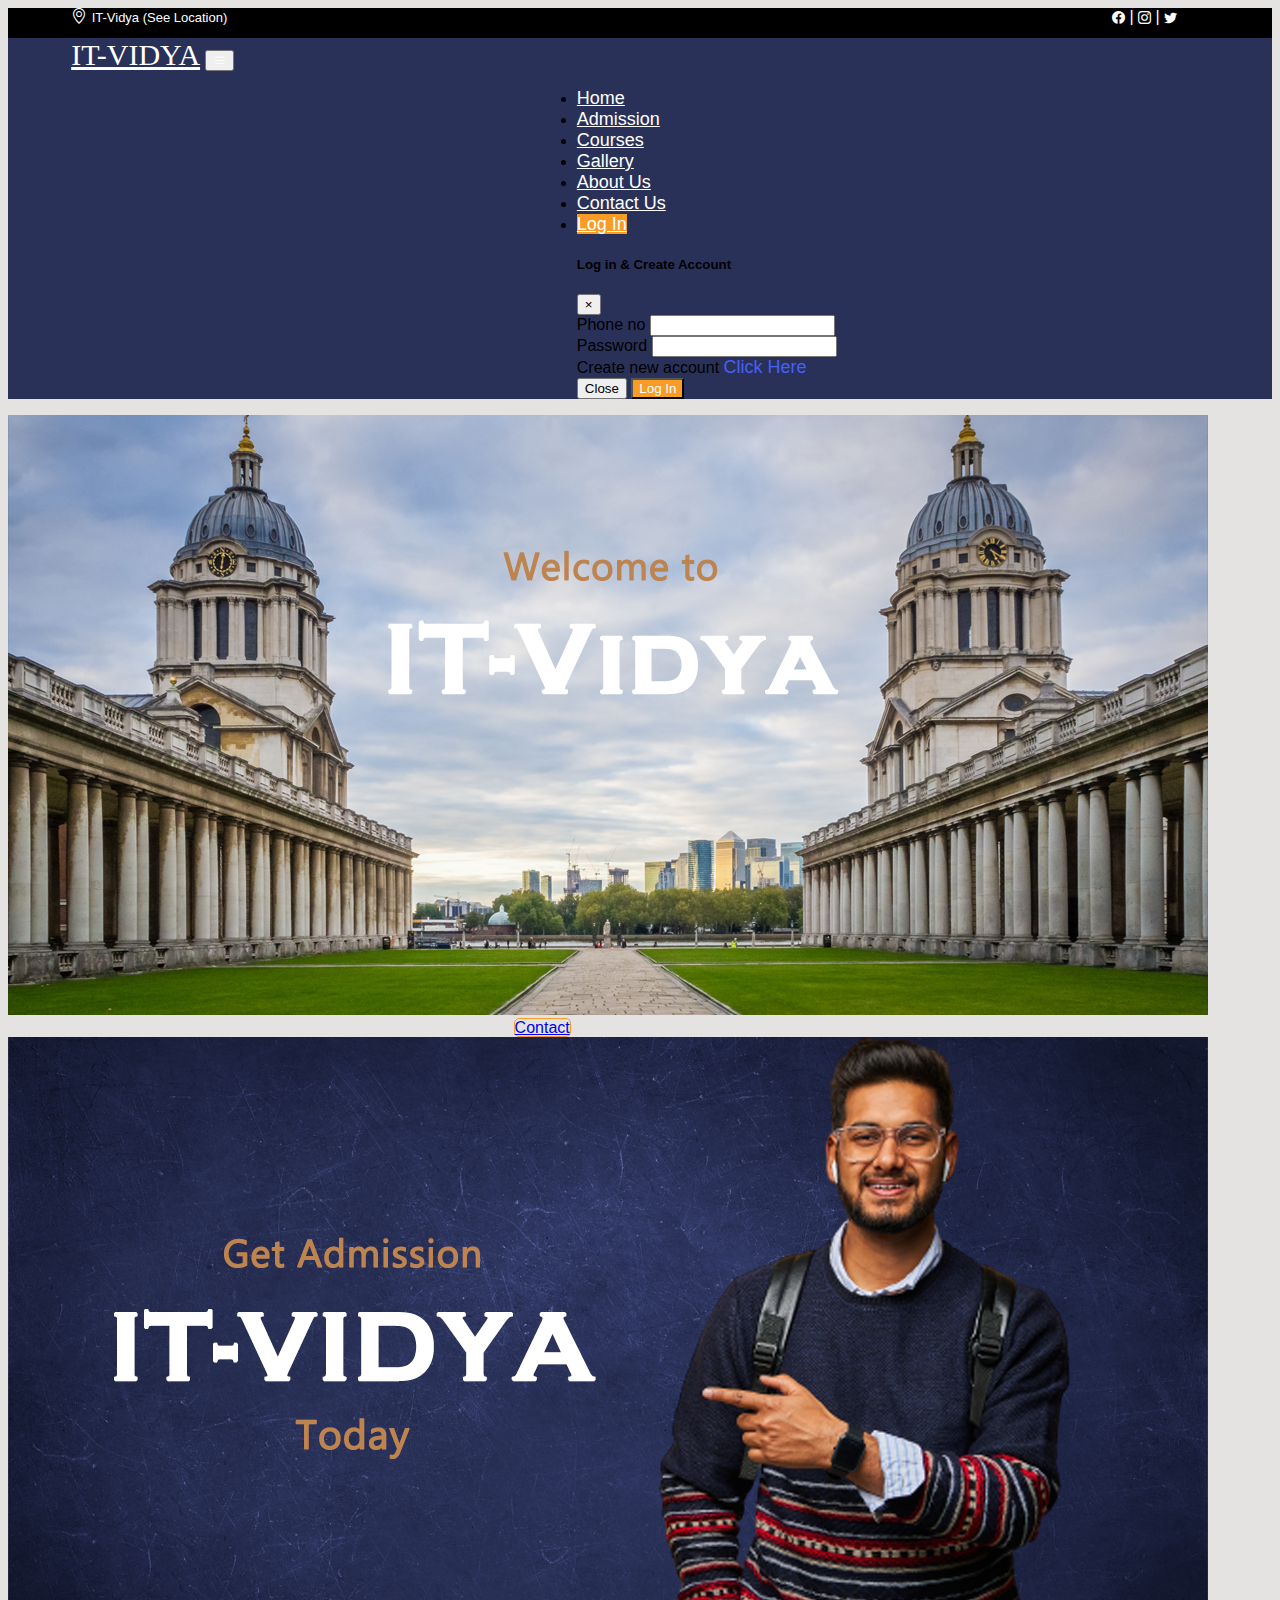
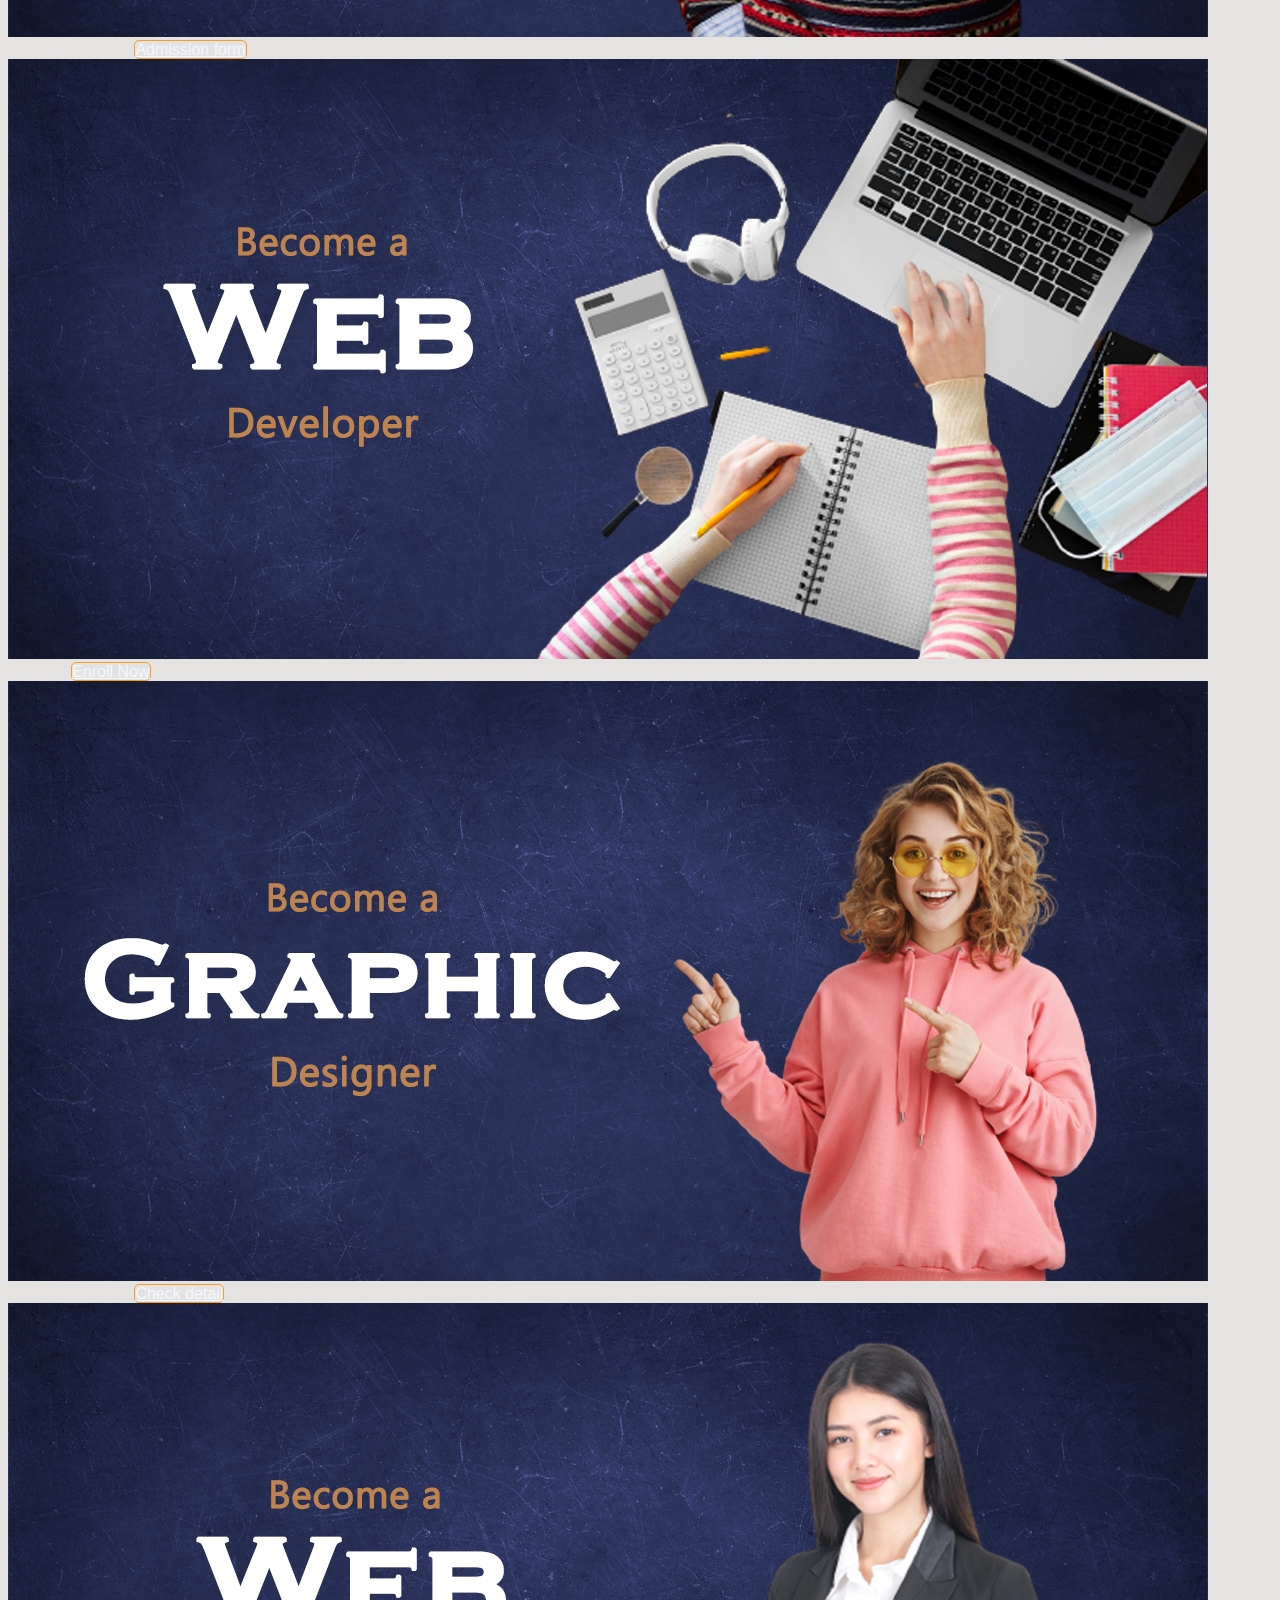
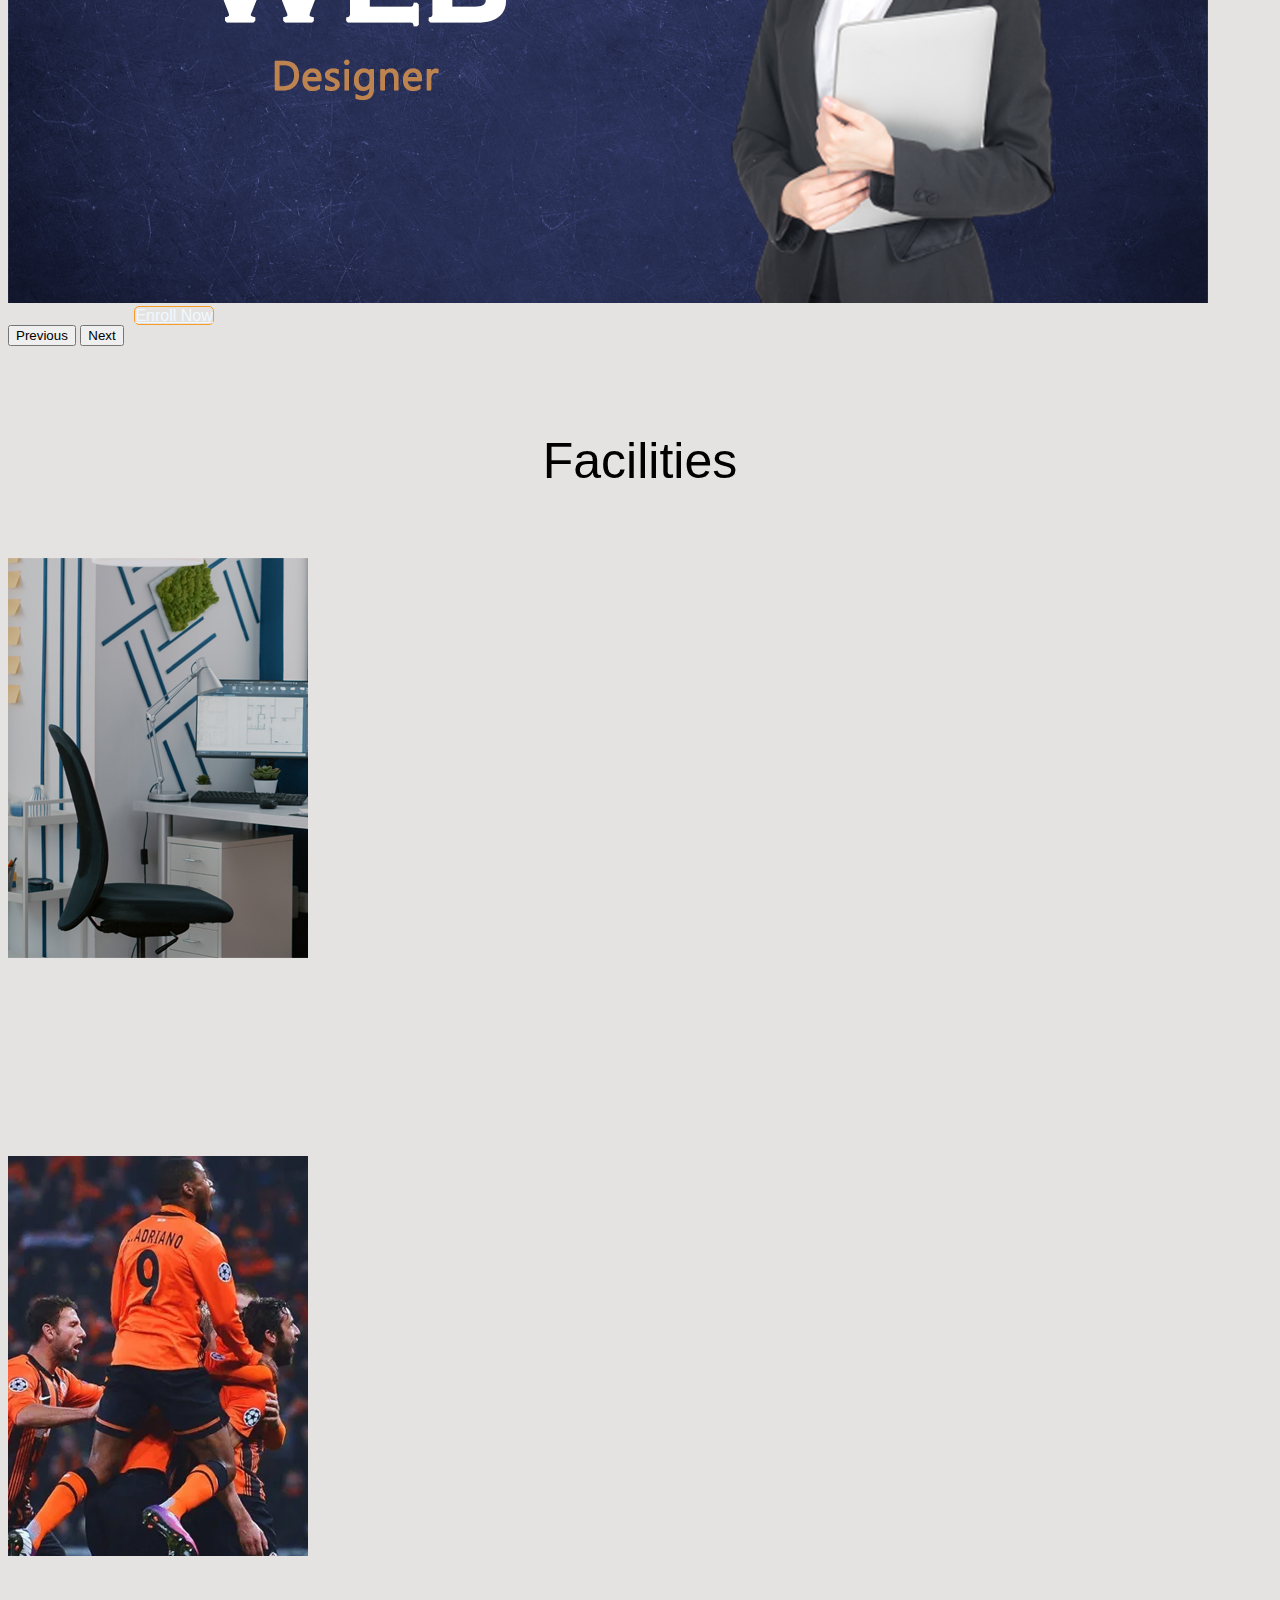
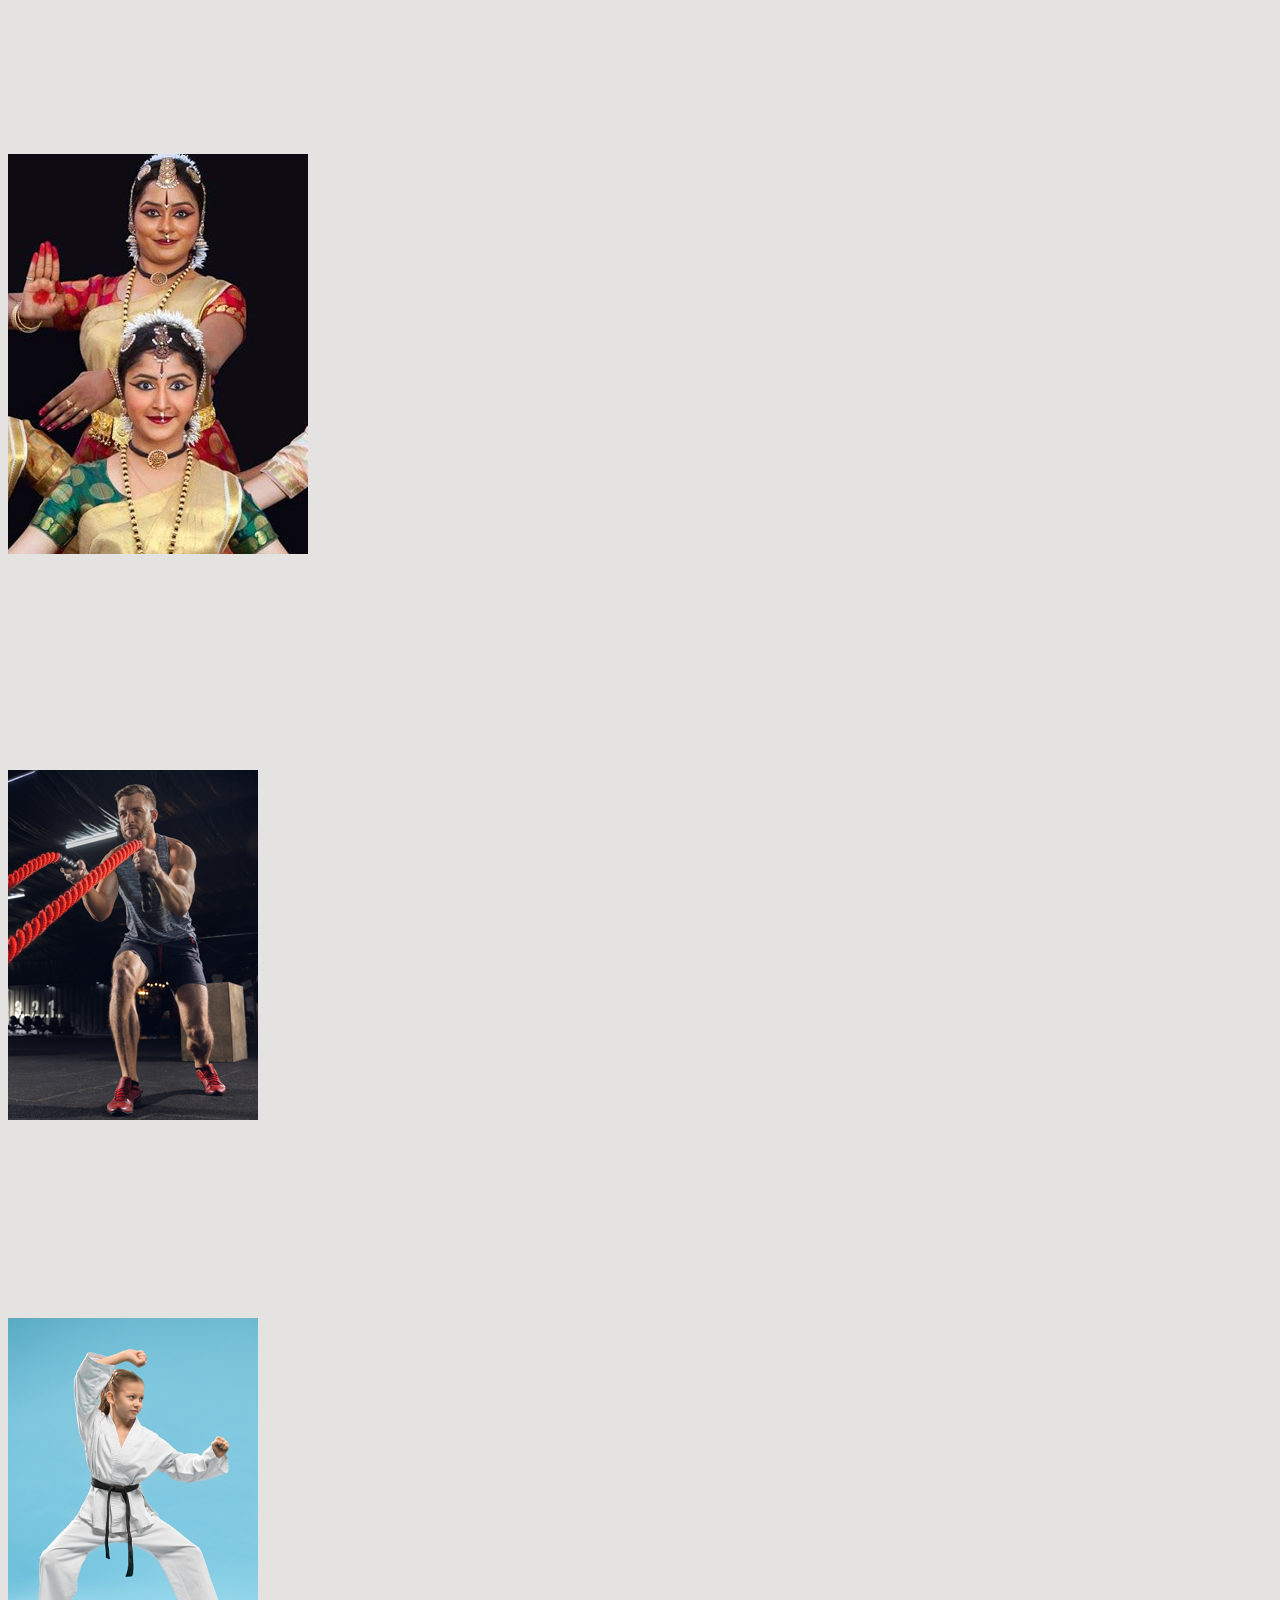
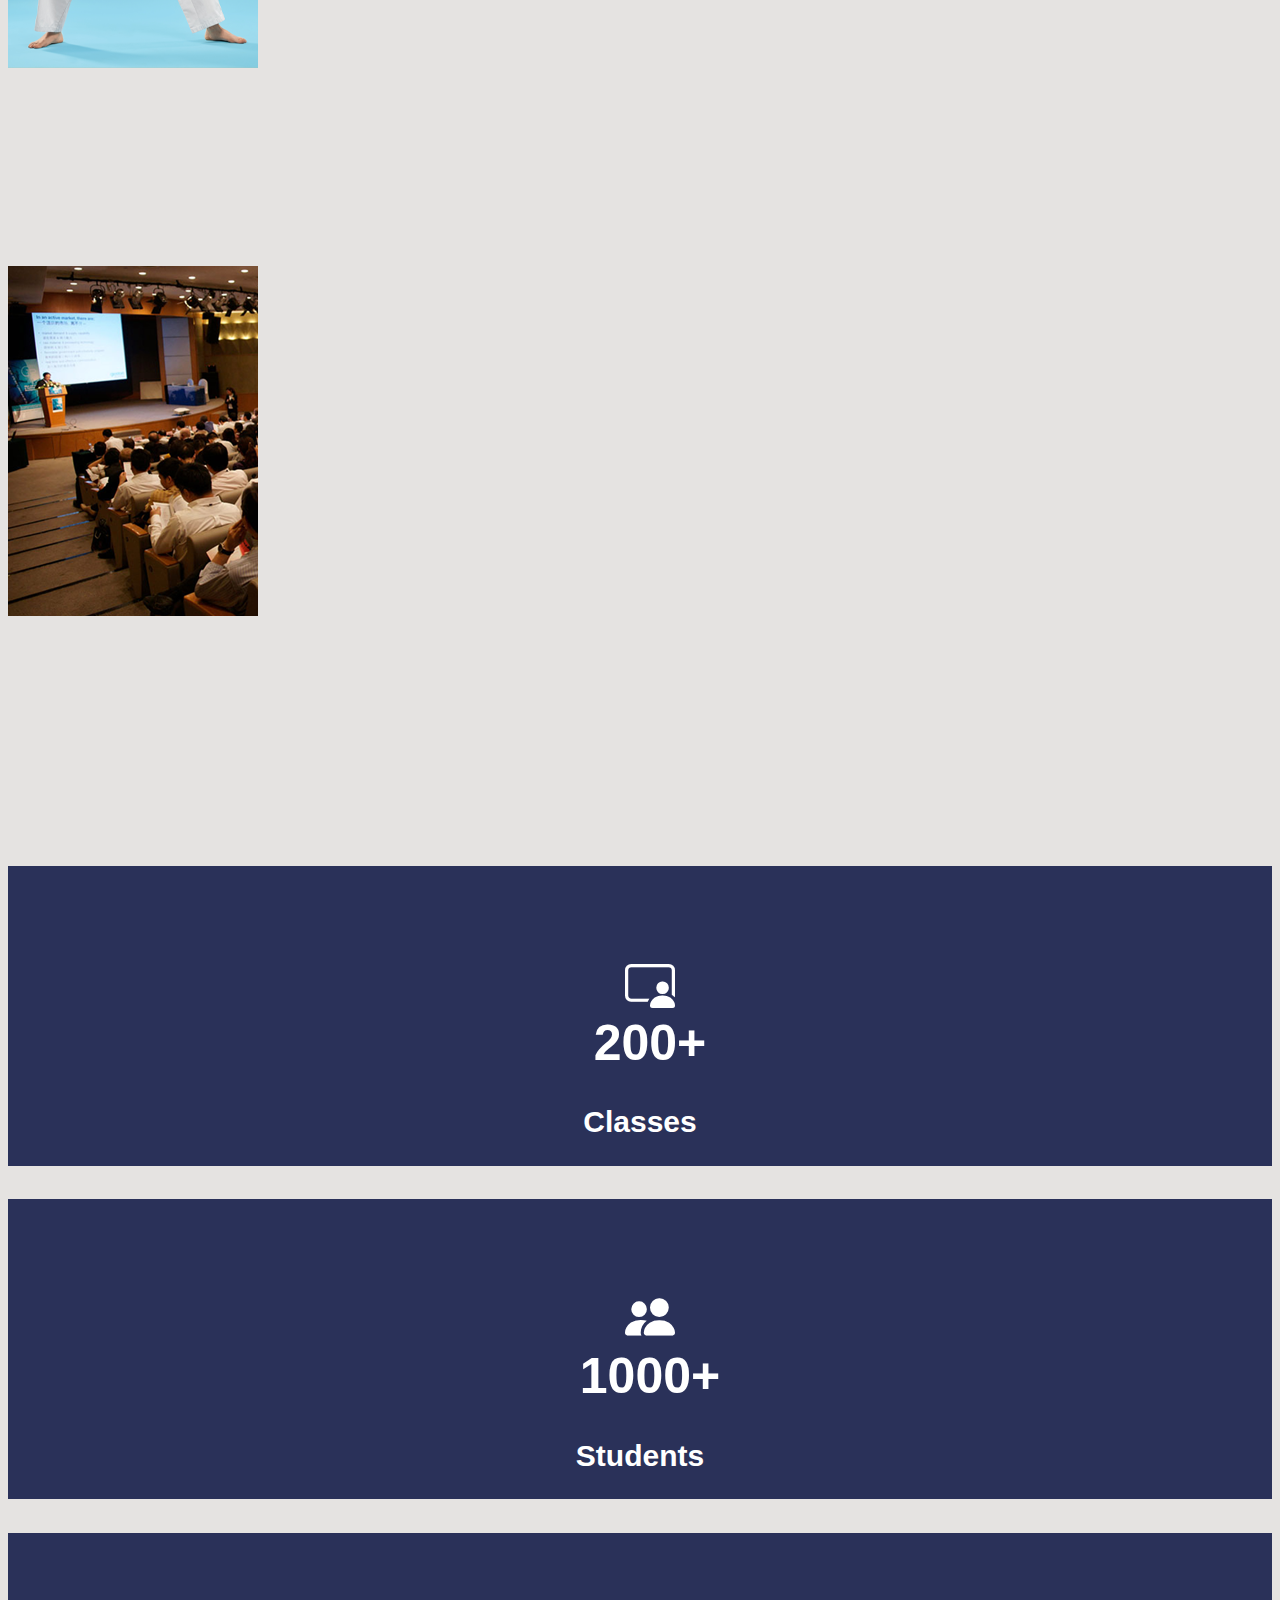
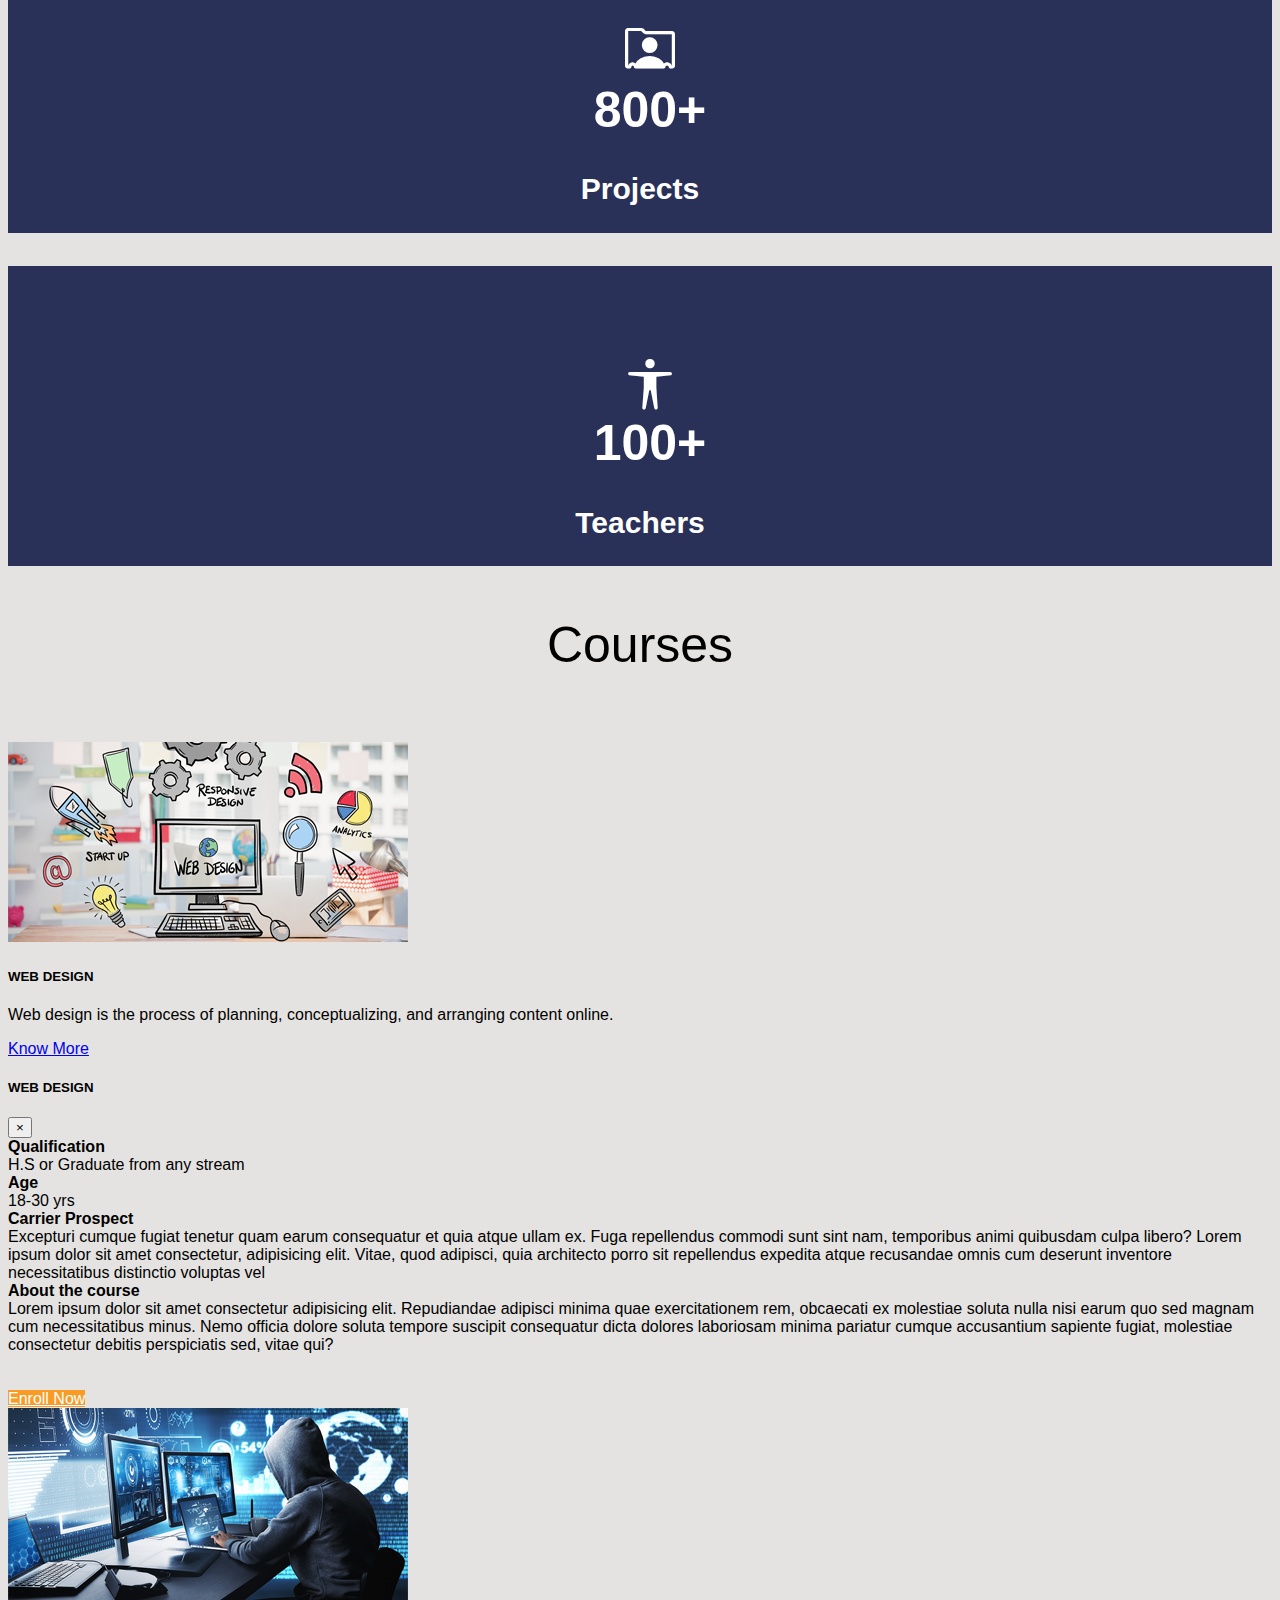
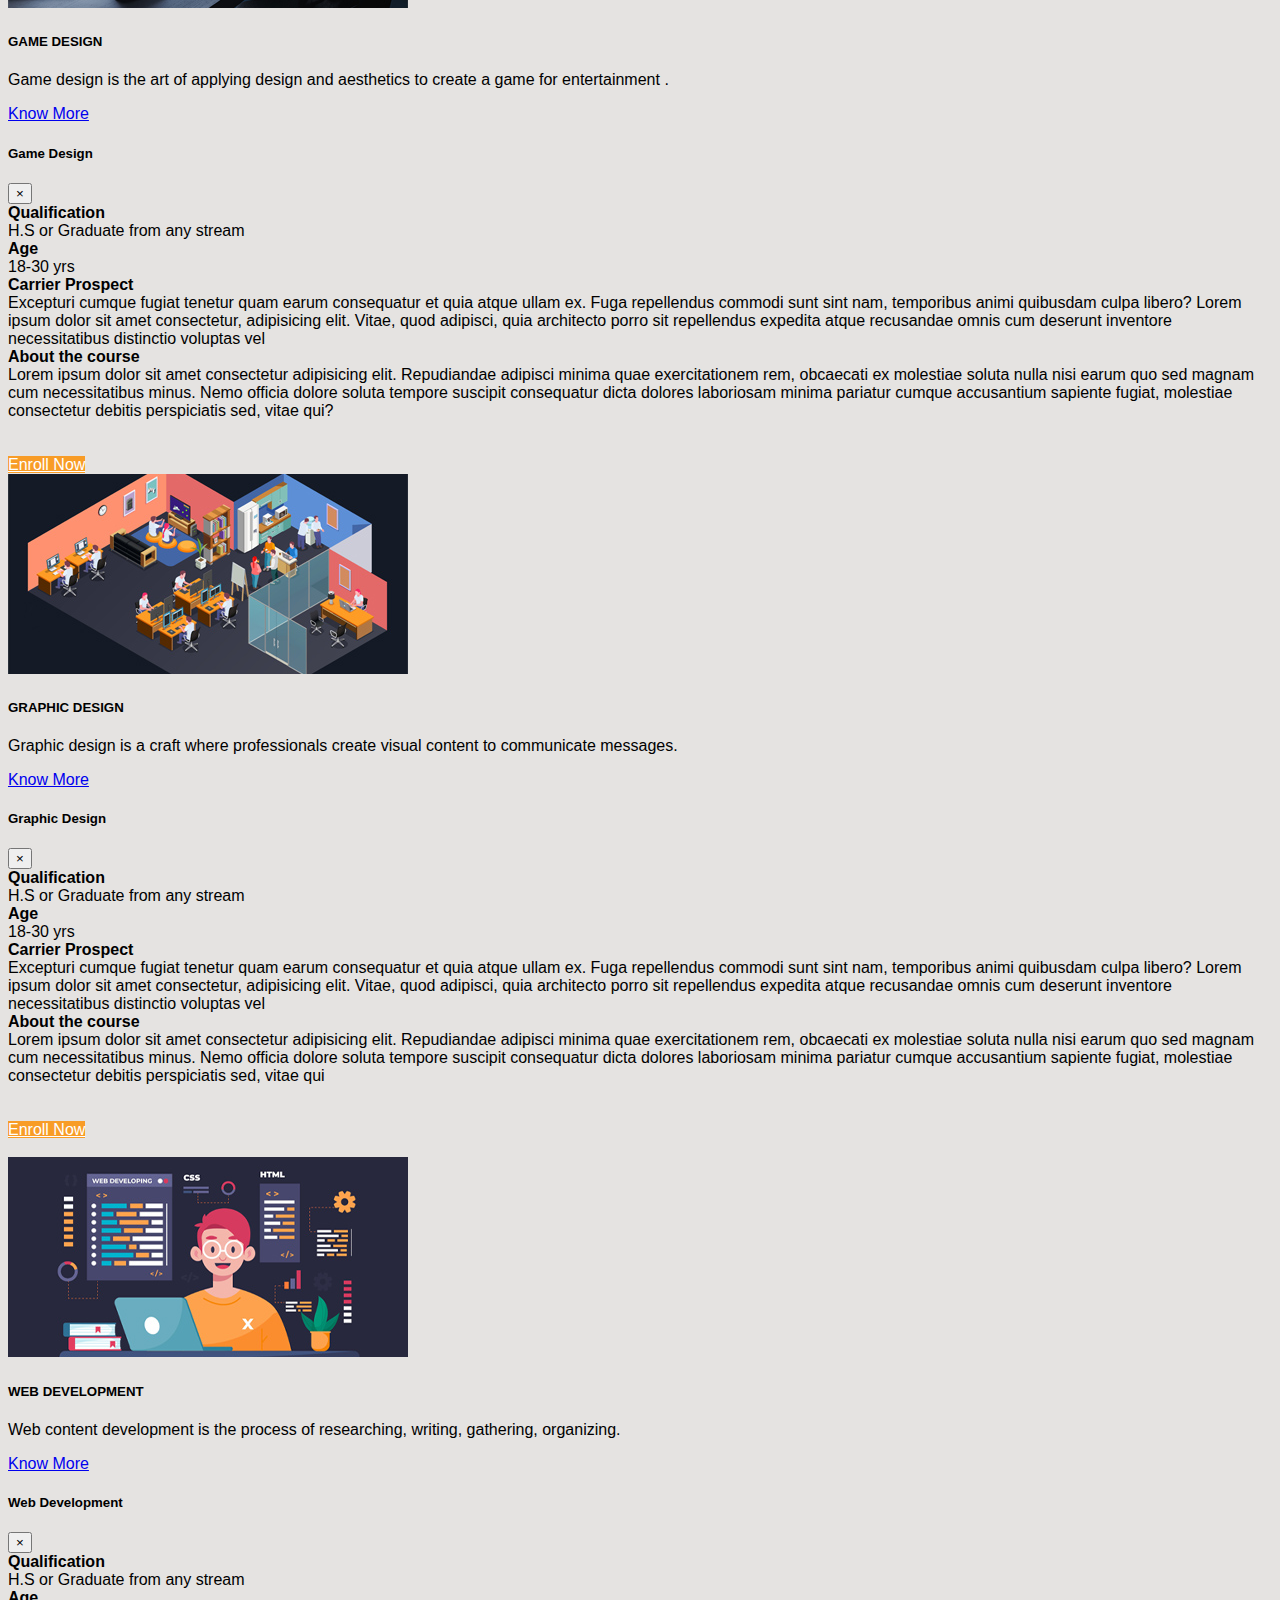
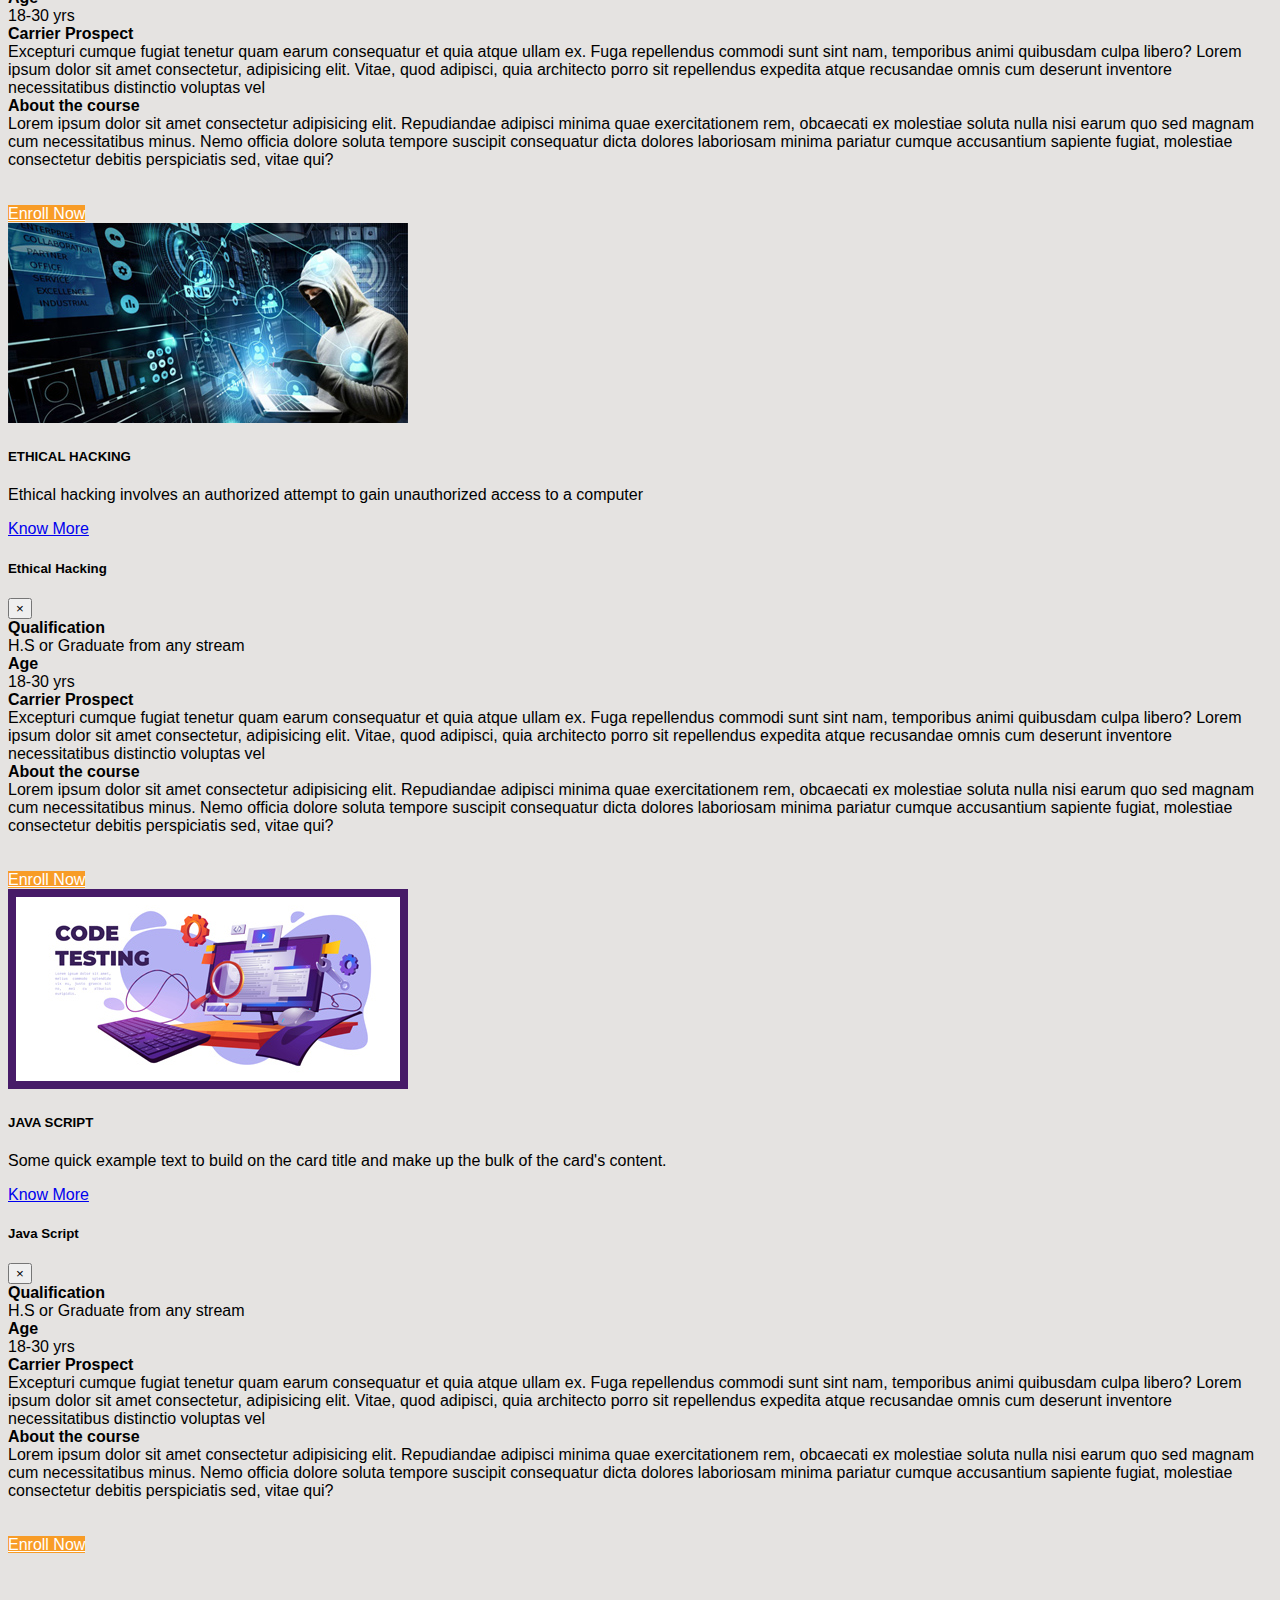
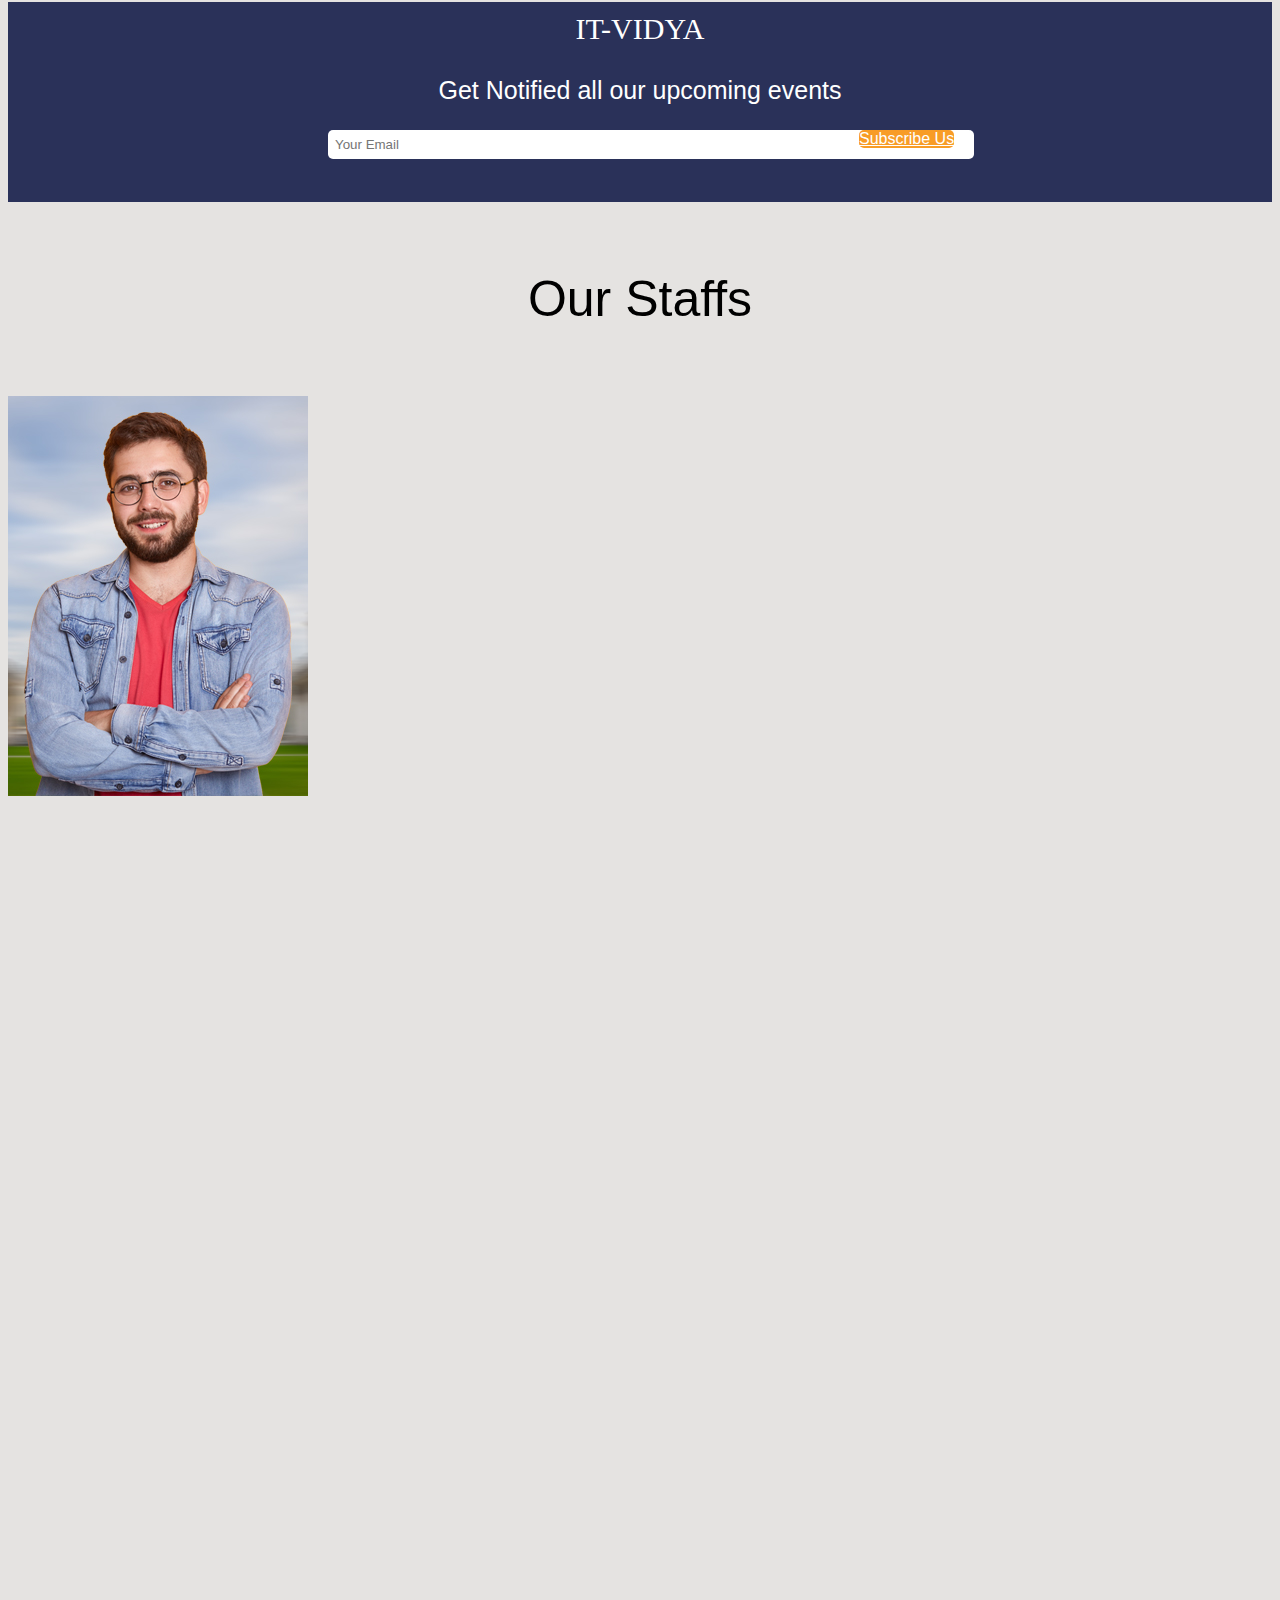
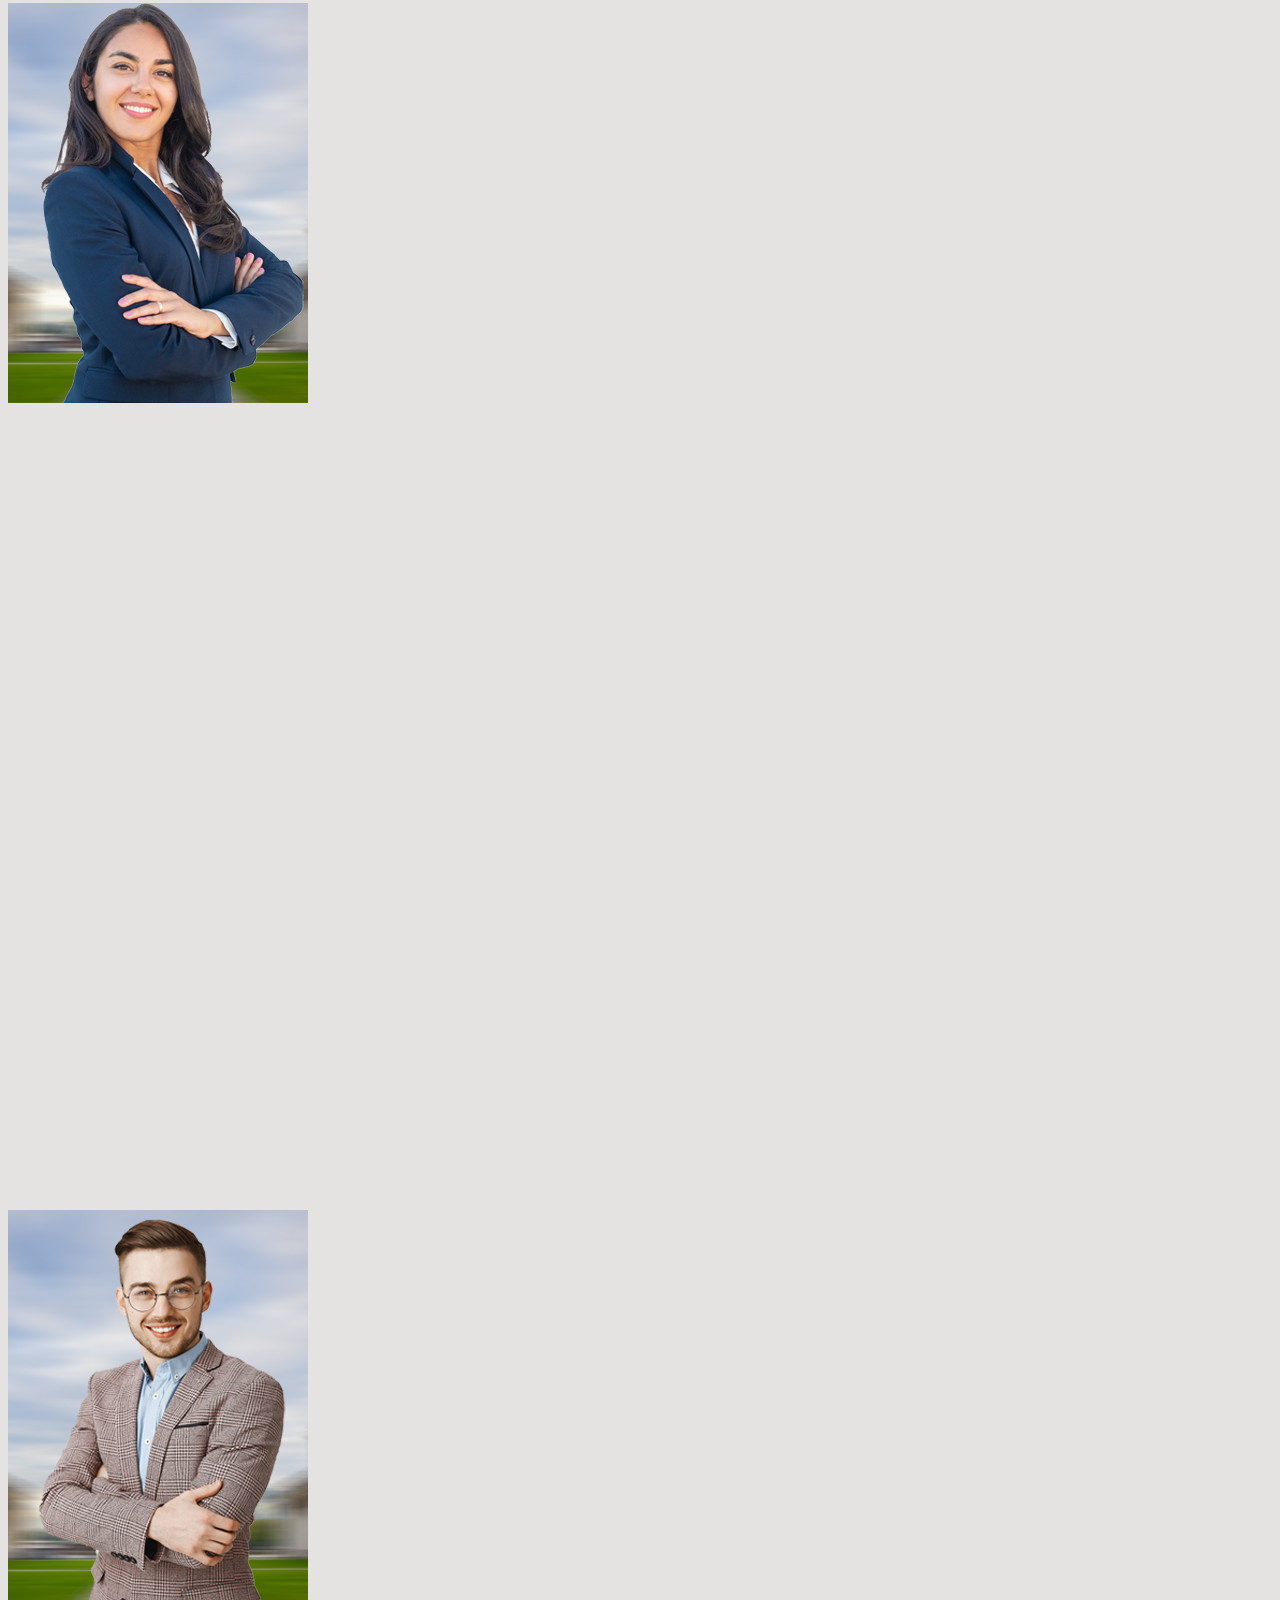
<file: Index.html>
<!DOCTYPE html>
<html lang="en">

<head>
  <meta charset="UTF-8">
  <meta http-equiv="X-UA-Compatible" content="IE=edge">
  <meta name="viewport" content="width=device-width, initial-scale=1.0">
  <title>IT-VIDYA | Home</title>
  <link rel="stylesheet" href="../Stylesheet/Index.css">
  <!--bootstrapcdn-->
  <link rel="stylesheet" href="https://cdn.jsdelivr.net/npm/bootstrap@4.6.2/dist/css/bootstrap.min.css"
    integrity="sha384-xOolHFLEh07PJGoPkLv1IbcEPTNtaed2xpHsD9ESMhqIYd0nLMwNLD69Npy4HI+N" crossorigin="anonymous">
  <!--BootstrapScriptcdn-->
  <script src="https://cdn.jsdelivr.net/npm/jquery@3.5.1/dist/jquery.slim.min.js"
    integrity="sha384-DfXdz2htPH0lsSSs5nCTpuj/zy4C+OGpamoFVy38MVBnE+IbbVYUew+OrCXaRkfj"
    crossorigin="anonymous"></script>
  <script src="https://cdn.jsdelivr.net/npm/bootstrap@4.6.2/dist/js/bootstrap.bundle.min.js"
    integrity="sha384-Fy6S3B9q64WdZWQUiU+q4/2Lc9npb8tCaSX9FK7E8HnRr0Jz8D6OP9dO5Vg3Q9ct"
    crossorigin="anonymous"></script>
  <!--FontawesomeIconcdn-->
  <link rel="stylesheet" href="https://cdnjs.cloudflare.com/ajax/libs/font-awesome/6.1.2/css/all.min.css"
    integrity="sha512-1sCRPdkRXhBV2PBLUdRb4tMg1w2YPf37qatUFeS7zlBy7jJI8Lf4VHwWfZZfpXtYSLy85pkm9GaYVYMfw5BC1A=="
    crossorigin="anonymous" referrerpolicy="no-referrer" />
  <!--bootstrapiconcdn-->
  <link rel="stylesheet" href="https://cdn.jsdelivr.net/npm/bootstrap-icons@1.9.1/font/bootstrap-icons.css">
  <!--fontfamily-->
  <link rel="preconnect" href="https://fonts.googleapis.com">



</head>

<body style=" background-color: #e5e3e1;">
  <!--Topnav-->
  <div class="topnav ">
    <span class="adress">
      <i class="bi bi-geo-alt"></i>
      <a href="https://goo.gl/maps/r7iwwXzKyY3B3gAy5">IT-Vidya (See Location)</a>
    </span>
    <span class="icon">
      <a href="https://www.facebook.com/"><i class="bi bi-facebook  mr-2"></i></a> |
      <a href="https://www.instagram.com/"><i class="bi bi-instagram mr-2 ml-2"></i></a> |
      <a href="https://twitter.com/"><i class="bi bi-twitter ml-2"></i></a>
    </span>

  </div>

  <!--Navbar-->

  <nav class="navbar navbar-expand-lg ">
    <a class="navbar-brand" href="#">IT-VIDYA</a>
    <button class="navbar-toggler" type="button" data-toggle="collapse" data-target="#navbarNav"
      aria-controls="navbarNav" aria-expanded="false" aria-label="Toggle navigation">
      <i class="bi bi-list" style="color: white ;"></i>
    </button>
    <div class="collapse navbar-collapse" id="navbarNav">
      <ul class="navbar-nav">
        <li class="nav-item">
          <a class="nav-link" href="Index.html">Home</a>
        </li>
        <li class="nav-item">
          <a class="nav-link" href="Admission.html">Admission</a>
        </li>
        <li class="nav-item">
          <a class="nav-link" href="course.html">Courses</a>
        </li>
        <li class="nav-item">
          <a class="nav-link" href="gallery.html">Gallery</a>
        </li>
        <li class="nav-item">
          <a class="nav-link " href="about.html">About Us</a>
        </li>
        <li class="nav-item">
          <a class="nav-link" href="contact.html">Contact Us</a>
        </li>
        <li class="nav-item">
          <!-- <a class="nav-link " href="#">Log In</a> -->

          <a href="" type="button" class="btn" data-toggle="modal" data-target="#exampleModal" data-whatever="@fat"
            style="background-color:#f89c26 ; border: rgb(0,0,0,0.0);">Log In</a>


          <div class="modal fade" id="exampleModal" tabindex="-1" aria-labelledby="exampleModalLabel"
            aria-hidden="true">
            <div class="modal-dialog">
              <div class="modal-content">
                <div class="modal-header">
                  <h5 class="modal-title" id="exampleModalLabel">Log in & Create Account</h5>
                  <button type="button" class="close" data-dismiss="modal" aria-label="Close">
                    <span aria-hidden="true">&times;</span>
                  </button>
                </div>
                <div class="modal-body">
                  <form>
                    <div class="form-group">
                      <label for="recipient-name" class="col-form-label">Phone no</label>
                      <input type="text" class="form-control" id="recipient-name">
                    </div>
                    <div class="form-group">
                      <label for="password" class="col-form-label">Password</label>
                      <input type="password" class="form-control" id="recipient-password">
                    </div>
                  </form>
                  Create new account <a href="Admission.html" id="clickhere">Click Here</a>
                </div>
                <div class="modal-footer">
                  <button type="button" class="btn btn-success" data-dismiss="modal">Close</button>
                  <button type="button" class="btn ccbtn">Log In</button>
                </div>
              </div>
            </div>
          </div>




      </ul>
    </div>
  </nav>


  <!--Carousel-->
  <div id="carouselExampleControlsNoTouching" class="carousel slide" data-touch="false" data-interval="false">
    <div class="carousel-inner">
      <div class="carousel-item active" data-interval="10000">
        <img src="../Images/1.png" class="d-block w-100">
        <div class="carousel-caption">
          <a href="about.html" class="btn d-none d-md-block">Contact</a>
        </div>
      </div>
      <div class="carousel-item " data-interval="10000">
        <img src="../Images/2.png" class="d-block w-100" alt="...">
        <div class="carousel-caption">
          <a href="Admission.html" class="btn d-none d-md-block" id="sliderbtn">Admission form</a>
        </div>
      </div>
      <div class="carousel-item" data-interval="100000">
        <img src="../Images/3png.png" class="d-block w-100" alt="...">
        <div class="carousel-caption">
          <a href="Admission.html" class="btn d-none d-md-block" id="sliderbtn3">Enroll Now</a>
        </div>
      </div>
      <div class="carousel-item" data-interval="10000">
        <img src="../Images/4.png" class="d-block w-100" alt="...">
        <div class="carousel-caption">
          <a href="course.html" class="btn d-none d-md-block" id="sliderbtn">Check detail</a>
        </div>
      </div>
      <div class="carousel-item" data-interval="100">
        <img src="../Images/5.png" class="d-block w-100" alt="...">
        <div class="carousel-caption">
          <a href="Admission.html" class="btn d-none d-md-block" id="sliderbtn5">Enroll Now</a>
        </div>
      </div>
    </div>
    <button class="carousel-control-prev" type="button" data-target="#carouselExampleControlsNoTouching"
      data-slide="prev">
      <span class="carousel-control-prev-icon" aria-hidden="true"></span>
      <span class="sr-only">Previous</span>
    </button>
    <button class="carousel-control-next" type="button" data-target="#carouselExampleControlsNoTouching"
      data-slide="next">
      <span class="carousel-control-next-icon" aria-hidden="true"></span>
      <span class="sr-only">Next</span>
    </button>
  </div>
  <br><br>

  <div class="container-fluid">
    <!--Facilities-->
    <p class="heading">Facilities</p><br>
    <div class="row d-flex justify-content-around" id="cards">
      <!--Card1-->
      <div class="col-md-3">

        <div class="card">
          <img src="../Images/nm1.jpg" class="card-img-top">
          <div class="card-img-overlay">
            <p class="ctext">AC Room</p>
            <a href="about.html" class="btn cbtn">Know More</a>
          </div>
        </div>

      </div>

      <!--Card2-->
      <div class="col-md-3 ">

        <div class="card">
          <img src="../Images/nm2.jpg" class="card-img-top">
          <div class="card-img-overlay">
            <p class="ctext">All Sports</p>
            <a href="about.html" class="btn cbtn">Know More</a>
          </div>
        </div>

      </div>

      <!--Card3-->
      <div class="col-md-3">

        <div class="card">
          <img src="../Images/nm3.jpg" class="card-img-top">
          <div class="card-img-overlay">
            <p class="ctext">Cultural</p>
            <a href="about.html" class="btn cbtn">Know More</a>

          </div>
        </div>

      </div>


    </div>

    <br>

    <div class="row d-flex justify-content-around" id="cards">
      <!--card4-->
      <div class="col-md-3">

        <div class="card">
          <img src="../Images/cc4.png" class="card-img-top">
          <div class="card-img-overlay">
            <p class="ctext">Body Gym</p>
            <a href="about.html" class="btn cbtn">Know More</a>
          </div>
        </div>

      </div>
      <!--card5-->
      <div class="col-md-3">

        <div class="card">
          <img src="../Images/cc5.png" class="card-img-top">
          <div class="card-img-overlay">
            <p class="ctext">Defence</p>
            <a href="about.html" class="btn cbtn">Know More</a>
          </div>
        </div>
      </div>
      <!--card6-->
      <div class="col-md-3">
        <div class="card">
          <img src="../Images/cc6.png" class="card-img-top">
          <div class="card-img-overlay">
            <p class="ctext">Webminar</p>
            <a href="about.html" class="btn cbtn">Know More</a>
          </div>
        </div>
      </div>
    </div>

    <br>
    <!--Counter-->
    <div class="row d-flex justify-content-around">
      <div class="col-md-3 advertise2">
        <h1 class="counter-number"><i class="bi bi-person-video3"></i><br>200+</h1>
        <h3 class="conter-alpha">Classes</h3>
      </div>
      <div class="col-md-3 advertise2">
        <h1 class="counter-number"><i class="bi bi-people-fill"></i><br>1000+</h1>
        <h3 class="conter-alpha">Students</h3>
      </div>
      <div class="col-md-3 advertise2">
        <h1 class="counter-number"><i class="bi bi-person-rolodex"></i><br>800+</h1>
        <h3 class="conter-alpha">Projects</h3>
      </div>
      <div class="col-md-3 advertise2">
        <h1 class="counter-number"><i class="bi bi-universal-access"></i><br>100+</h1>
        <h3 class="conter-alpha">Teachers</h3>
      </div>
    </div>


    <!--Courses-->
    <p class="heading">Courses</p><br>
    <div class="row d-flex justify-content-around" id="courses">
      <div class="col-md-3">

        <div class="card">
          <img src="../Images/ca.jpg" class="card-img-top img-fluid">
          <div class="card-body">
            <h5 class="card-title">WEB DESIGN</h5>
            <p class="card-text">Web design is the process of planning, conceptualizing, and arranging content online.
            </p>

            <div class="row">
              <div class="col-md-6">
                <a href="about.html" class="btn btn-success" data-toggle="modal" data-target="#exampaleModal">Know
                  More</a>

                <!-- Modal -->
                <div class="modal fade" id="exampaleModal" tabindex="-1" aria-labelledby="exampleModalLabel"
                  aria-hidden="true">
                  <div class="modal-dialog modal-dialog-centered modal-dialog-scrollable">
                    <div class="modal-content">
                      <div class="modal-header">
                        <h5 class="modal-title" id="exampleModalLabel">WEB DESIGN</h5>
                        <button type="button" class="close" data-dismiss="modal" aria-label="Close">
                          <span aria-hidden="true">&times;</span>
                        </button>
                      </div>
                      <div class="modal-body">
                        <b>Qualification</b><br>
                        H.S or Graduate from any stream
                        <br>
                        <b>Age</b><br> 18-30 yrs
                        <br>
                        <b>Carrier Prospect</b><br>
                        Excepturi cumque fugiat tenetur quam earum consequatur et quia atque ullam ex. Fuga repellendus
                        commodi sunt sint nam, temporibus animi quibusdam culpa libero? Lorem ipsum dolor sit amet
                        consectetur, adipisicing elit. Vitae, quod adipisci, quia architecto porro sit repellendus
                        expedita atque recusandae omnis cum deserunt inventore necessitatibus distinctio voluptas vel
                        <br>
                        <b>About the course</b><br>
                        Lorem ipsum dolor sit amet consectetur adipisicing elit. Repudiandae adipisci minima quae
                        exercitationem rem, obcaecati ex molestiae soluta nulla nisi earum quo sed magnam cum
                        necessitatibus minus. Nemo officia dolore soluta tempore suscipit consequatur dicta dolores
                        laboriosam minima pariatur cumque accusantium sapiente fugiat, molestiae consectetur debitis
                        perspiciatis sed, vitae qui?
                      </div>
                    </div>
                  </div>
                </div>



              </div>
              <br><br>
              <div class="col-md-6">
                <a href="Admission.html" class="btn ccbtn">Enroll Now</a>

              </div>
            </div>

          </div>
        </div>

      </div>
      <div class="col-md-3">

        <div class="card">
          <img src="../Images/cb.jpg" class="card-img-top img-fluid" alt="...">
          <div class="card-body">
            <h5 class="card-title">GAME DESIGN</h5>
            <p class="card-text">Game design is the art of applying design and aesthetics to create a game for
              entertainment .</p>

            <div class="row">
              <div class="col-md-6">
                <a href="about.html" class="btn btn-success" data-toggle="modal" data-target="#exampaleModa">Know
                  More</a>

                <!-- Modal -->
                <div class="modal fade" id="exampaleModa" tabindex="-1" aria-labelledby="exampleModalLabel"
                  aria-hidden="true">
                  <div class="modal-dialog modal-dialog-centered modal-dialog-scrollable">
                    <div class="modal-content">
                      <div class="modal-header">
                        <h5 class="modal-title" id="exampleModalLabel">Game Design</h5>
                        <button type="button" class="close" data-dismiss="modal" aria-label="Close">
                          <span aria-hidden="true">&times;</span>
                        </button>
                      </div>
                      <div class="modal-body">
                        <b>Qualification</b><br>
                        H.S or Graduate from any stream
                        <br>
                        <b>Age</b><br> 18-30 yrs
                        <br>
                        <b>Carrier Prospect</b><br>
                        Excepturi cumque fugiat tenetur quam earum consequatur et quia atque ullam ex. Fuga repellendus
                        commodi sunt sint nam, temporibus animi quibusdam culpa libero? Lorem ipsum dolor sit amet
                        consectetur, adipisicing elit. Vitae, quod adipisci, quia architecto porro sit repellendus
                        expedita atque recusandae omnis cum deserunt inventore necessitatibus distinctio voluptas vel
                        <br>
                        <b>About the course</b><br>
                        Lorem ipsum dolor sit amet consectetur adipisicing elit. Repudiandae adipisci minima quae
                        exercitationem rem, obcaecati ex molestiae soluta nulla nisi earum quo sed magnam cum
                        necessitatibus minus. Nemo officia dolore soluta tempore suscipit consequatur dicta dolores
                        laboriosam minima pariatur cumque accusantium sapiente fugiat, molestiae consectetur debitis
                        perspiciatis sed, vitae qui?
                      </div>
                    </div>
                  </div>
                </div>
              </div>
              <br><br>
              <div class="col-md-6">
                <a href="Admission.html" class="btn ccbtn">Enroll Now</a>
              </div>
            </div>

          </div>
        </div>

      </div>
      <div class="col-md-3">

        <div class="card">
          <img src="../Images/cc.jpg" class="card-img-top img-fluid" alt="...">
          <div class="card-body">
            <h5 class="card-title">GRAPHIC DESIGN</h5>
            <p class="card-text">Graphic design is a craft where professionals create visual content to communicate
              messages.
            </p>

            <div class="row">
              <div class="col-md-6">
                <a href="#" class="btn btn-success" data-toggle="modal" data-target="#exampaleMdal">Know More</a>

                <!-- Modal -->
                <div class="modal fade" id="exampaleMdal" tabindex="-1" aria-labelledby="exampleModalLabel"
                  aria-hidden="true">
                  <div class="modal-dialog modal-dialog-centered modal-dialog-scrollable">
                    <div class="modal-content">
                      <div class="modal-header">
                        <h5 class="modal-title" id="exampleModalLabel">Graphic Design</h5>
                        <button type="button" class="close" data-dismiss="modal" aria-label="Close">
                          <span aria-hidden="true">&times;</span>
                        </button>
                      </div>
                      <div class="modal-body">
                        <b>Qualification</b><br>
                        H.S or Graduate from any stream
                        <br>
                        <b>Age</b><br> 18-30 yrs
                        <br>
                        <b>Carrier Prospect</b><br>
                        Excepturi cumque fugiat tenetur quam earum consequatur et quia atque ullam ex. Fuga repellendus
                        commodi sunt sint nam, temporibus animi quibusdam culpa libero? Lorem ipsum dolor sit amet
                        consectetur, adipisicing elit. Vitae, quod adipisci, quia architecto porro sit repellendus
                        expedita atque recusandae omnis cum deserunt inventore necessitatibus distinctio voluptas vel
                        <br>
                        <b>About the course</b><br>
                        Lorem ipsum dolor sit amet consectetur adipisicing elit. Repudiandae adipisci minima quae
                        exercitationem rem, obcaecati ex molestiae soluta nulla nisi earum quo sed magnam cum
                        necessitatibus minus. Nemo officia dolore soluta tempore suscipit consequatur dicta dolores
                        laboriosam minima pariatur cumque accusantium sapiente fugiat, molestiae consectetur debitis
                        perspiciatis sed, vitae qui
                      </div>
                    </div>
                  </div>
                </div>
              </div>
              <br><br>
              <div class="col-md-6">
                <a href="Admission.html" class="btn ccbtn">Enroll Now</a>
              </div>
            </div>

          </div>
        </div>

      </div>

    </div>
    <br>
    <div class="row d-flex justify-content-around" id="courses">
      <div class="col-md-3">

        <div class="card">
          <img src="../Images/cd.jpg" class="card-img-top img-fluid">
          <div class="card-body">
            <h5 class="card-title">WEB DEVELOPMENT</h5>
            <p class="card-text">Web content development is the process of researching, writing, gathering, organizing.
            </p>

            <div class="row">
              <div class="col-md-6">
                <a href="Admission.html" class="btn btn-success" data-toggle="modal" data-target="#exmpaleModal">Know
                  More</a>

                <!-- Modal -->
                <div class="modal fade" id="exmpaleModal" tabindex="-1" aria-labelledby="exampleModalLabel"
                  aria-hidden="true">
                  <div class="modal-dialog modal-dialog-centered modal-dialog-scrollable">
                    <div class="modal-content">
                      <div class="modal-header">
                        <h5 class="modal-title" id="exampleModalLabel">Web Development</h5>
                        <button type="button" class="close" data-dismiss="modal" aria-label="Close">
                          <span aria-hidden="true">&times;</span>
                        </button>
                      </div>
                      <div class="modal-body">
                        <b>Qualification</b><br>
                        H.S or Graduate from any stream
                        <br>
                        <b>Age</b><br> 18-30 yrs
                        <br>
                        <b>Carrier Prospect</b><br>
                        Excepturi cumque fugiat tenetur quam earum consequatur et quia atque ullam ex. Fuga repellendus
                        commodi sunt sint nam, temporibus animi quibusdam culpa libero? Lorem ipsum dolor sit amet
                        consectetur, adipisicing elit. Vitae, quod adipisci, quia architecto porro sit repellendus
                        expedita atque recusandae omnis cum deserunt inventore necessitatibus distinctio voluptas vel
                        <br>
                        <b>About the course</b><br>
                        Lorem ipsum dolor sit amet consectetur adipisicing elit. Repudiandae adipisci minima quae
                        exercitationem rem, obcaecati ex molestiae soluta nulla nisi earum quo sed magnam cum
                        necessitatibus minus. Nemo officia dolore soluta tempore suscipit consequatur dicta dolores
                        laboriosam minima pariatur cumque accusantium sapiente fugiat, molestiae consectetur debitis
                        perspiciatis sed, vitae qui?
                      </div>
                    </div>
                  </div>
                </div>
              </div>
              <br><br>
              <div class="col-md-6">
                <a href="Admission.html" class="btn ccbtn">Enroll Now</a>
              </div>
            </div>

          </div>
        </div>

      </div>
      <div class="col-md-3">

        <div class="card">
          <img src="../Images/ce.jpg" class="card-img-top img-fluid" alt="...">
          <div class="card-body">
            <h5 class="card-title">ETHICAL HACKING</h5>
            <p class="card-text">Ethical hacking involves an authorized attempt to gain unauthorized access to a
              computer </p>

            <div class="row">
              <div class="col-md-6">
                <a href="Admission.html" class="btn btn-success" data-toggle="modal" data-target="#exampaeModal">Know
                  More</a>

                <!-- Modal -->
                <div class="modal fade" id="exampaeModal" tabindex="-1" aria-labelledby="exampleModalLabel"
                  aria-hidden="true">
                  <div class="modal-dialog modal-dialog-centered modal-dialog-scrollable">
                    <div class="modal-content">
                      <div class="modal-header">
                        <h5 class="modal-title" id="exampleModalLabel">Ethical Hacking</h5>
                        <button type="button" class="close" data-dismiss="modal" aria-label="Close">
                          <span aria-hidden="true">&times;</span>
                        </button>
                      </div>
                      <div class="modal-body">
                        <b>Qualification</b><br>
                        H.S or Graduate from any stream
                        <br>
                        <b>Age</b><br> 18-30 yrs
                        <br>
                        <b>Carrier Prospect</b><br>
                        Excepturi cumque fugiat tenetur quam earum consequatur et quia atque ullam ex. Fuga repellendus
                        commodi sunt sint nam, temporibus animi quibusdam culpa libero? Lorem ipsum dolor sit amet
                        consectetur, adipisicing elit. Vitae, quod adipisci, quia architecto porro sit repellendus
                        expedita atque recusandae omnis cum deserunt inventore necessitatibus distinctio voluptas vel
                        <br>
                        <b>About the course</b><br>
                        Lorem ipsum dolor sit amet consectetur adipisicing elit. Repudiandae adipisci minima quae
                        exercitationem rem, obcaecati ex molestiae soluta nulla nisi earum quo sed magnam cum
                        necessitatibus minus. Nemo officia dolore soluta tempore suscipit consequatur dicta dolores
                        laboriosam minima pariatur cumque accusantium sapiente fugiat, molestiae consectetur debitis
                        perspiciatis sed, vitae qui?
                      </div>
                    </div>
                  </div>
                </div>
              </div>
              <br><br>
              <div class="col-md-6">
                <a href="Admission.html" class="btn ccbtn">Enroll Now</a>
              </div>
            </div>

          </div>
        </div>

      </div>
      <div class="col-md-3">

        <div class="card">
          <img src="../Images/cff.jpg" class="card-img-top img-fluid" alt="...">
          <div class="card-body">
            <h5 class="card-title">JAVA SCRIPT</h5>
            <p class="card-text">Some quick example text to build on the card title and make up the bulk of the card's
              content.</p>

            <div class="row">
              <div class="col-md-6">
                <a href="#" class="btn btn-success" data-toggle="modal" data-target="#exampaleMol">Know More</a>

                <!-- Modal -->
                <div class="modal fade" id="exampaleMol" tabindex="-1" aria-labelledby="exampleModalLabel"
                  aria-hidden="true">
                  <div class="modal-dialog modal-dialog-centered modal-dialog-scrollable">
                    <div class="modal-content">
                      <div class="modal-header">
                        <h5 class="modal-title" id="exampleModalLabel">Java Script</h5>
                        <button type="button" class="close" data-dismiss="modal" aria-label="Close">
                          <span aria-hidden="true">&times;</span>
                        </button>
                      </div>
                      <div class="modal-body">
                        <b>Qualification</b><br>
                        H.S or Graduate from any stream
                        <br>
                        <b>Age</b><br> 18-30 yrs
                        <br>
                        <b>Carrier Prospect</b><br>
                        Excepturi cumque fugiat tenetur quam earum consequatur et quia atque ullam ex. Fuga repellendus
                        commodi sunt sint nam, temporibus animi quibusdam culpa libero? Lorem ipsum dolor sit amet
                        consectetur, adipisicing elit. Vitae, quod adipisci, quia architecto porro sit repellendus
                        expedita atque recusandae omnis cum deserunt inventore necessitatibus distinctio voluptas vel
                        <br>
                        <b>About the course</b><br>
                        Lorem ipsum dolor sit amet consectetur adipisicing elit. Repudiandae adipisci minima quae
                        exercitationem rem, obcaecati ex molestiae soluta nulla nisi earum quo sed magnam cum
                        necessitatibus minus. Nemo officia dolore soluta tempore suscipit consequatur dicta dolores
                        laboriosam minima pariatur cumque accusantium sapiente fugiat, molestiae consectetur debitis
                        perspiciatis sed, vitae qui?
                      </div>
                    </div>
                  </div>
                </div>
              </div>
              <br><br>
              <div class="col-md-6">
                <a href="Admission.html" class="btn ccbtn">Enroll Now</a>
              </div>
            </div>

          </div>
        </div>

      </div>

    </div>

    <br>
    <!--Advertise-->
    <div class="row">
      <div class="col-12 col-md-12 col-xl-12 advertise">
        <p class="IT-Vidya">IT-VIDYA</p>
        <p class="IT-Vidyas">Get Notified all our upcoming events <a href="#" class="abtn">View</a>
        </p>
        <input type="text" placeholder="Your Email" class="subscribebox">
        <a href="Admission.html" type="submit" class="btn subbtn">Subscribe Us</a>

      </div>
    </div>

    <br>
    <!--Faculty-->
    <p class="heading">Our Staffs</p><br>

    <div class="row d-flex justify-content-around" id="cards">
      <!--Card1-->
      <div class="col-md-3">

        <div class="card">
          <img src="../Images/fm1.jpg" class="card-img-top img-fluid">
          <div class="card-img-overlay">
            <p class="ftext">WEB DEVELOPER</p>
            <p class="fdetail">Mr.James</p>
            <p class="fdetail">Exp: 5yrs</p>
            <p class="fdetail"><i class="bi bi-envelope"> : developer@gmail.com</i></p>
          </div>
        </div>


      </div>

      <!--Card2-->
      <div class=" col-md-3">

        <div class="card">
          <img src="../Images/fm2.jpg" class="card-img-top img-fluid">
          <div class="card-img-overlay">
            <p class="ftext"> GRAPHIC DESIGNER</p>
            <p class="fdetail">Ms.Sania</p>
            <p class="fdetail">Exp: 4yrs</p>
            <p class="fdetail"><i class="bi bi-envelope"> : developer@gmail.com</i></p>
          </div>
        </div>

      </div>

      <!--Card3-->
      <div class=" col-md-3">

        <div class="card">
          <img src="../Images/fm3.jpg" class="card-img-top img-fluid">
          <div class="card-img-overlay">
            <p class="ftext">GAME DEVELOPER</p>
            <p class="fdetail">Mr.Sunam</p>
            <p class="fdetail">Exp: 7yrs</p>
            <p class="fdetail"><i class="bi bi-envelope"> : developer@gmail.com</i></p>
          </div>
        </div>


      </div>


    </div>

    <br><br><br>
    <!--container ends-->
  </div>

  <!--footer-->
  <div class="container-fluid" style="background-color:  #2a3159 ;">
    <div class="row d-flex justify-content-around">
      <div class="col-md-6">
        <div>
          <a class="flogo" href="#">IT-Vidya</a>

        </div>
      </div>
      <div class="col-md-6">
        <div class="ficon">
          <a href="https://www.facebook.com/"><i class="bi bi-facebook"></i></a>
          <a href="https://web.whatsapp.com/"><i class="bi bi-whatsapp"></i></a>
          <a href="https://twitter.com/"><i class="bi bi-twitter"></i></a>
        </div>
      </div>
    </div>

    <hr style="background-color:silver;">
    <div class="row  d-flex justify-content-around">
      <div class="col-md-3">

        <ul class="flist">
          <span class="fhead">Quick Links</span>
          <li><a href="Index.html">Home</a></li>
          <li><a href="Admission.html">Admission</a></li>
          <li><a href="course.html">Courses</a></li>
          <li><a href="gallery.html">Gallery</a></li>
          <li><a href="about.html">About Us</a></li>
        </ul>
      </div>
      <div class="col-md-3">
        <span class="fhead">Location</span><br>
        <iframe
          src="https://www.google.com/maps/embed?pb=!1m18!1m12!1m3!1d3660.4129486203865!2d87.4529542143626!3d23.445564506271147!2m3!1f0!2f0!3f0!3m2!1i1024!2i768!4f13.1!3m3!1m2!1s0x39f77951f9625569%3A0x69ca760484beeb7a!2sCACA%20ANIMATION%20%26%20WEB!5e0!3m2!1sen!2sin!4v1662097184703!5m2!1sen!2sin"
          width="250" height="160" style="border:0;" allowfullscreen="" loading="lazy"
          referrerpolicy="no-referrer-when-downgrade"></iframe>
      </div>
      <div class="col-md-3">

        <ul class="flist">
          <span class="fhead">Contact US</span><br>
          <li href="#"><i class="bi bi-telephone-fill"> +9123456789</i></li>
          <li href="#"><i class="bi bi-telephone-fill"> +91987456321</i></li>
          <li href="#"><i class="bi bi-envelope-fill"> developer@gmail.com</i></li>
          <li href="#"><i class="bi bi-envelope-fill"> designer@gmail.com</i></li>
        </ul>

      </div>
      <div class="col-md-3"><br><br>
        <a class="flogo" href="#">IT-Vidya</a>
        <p style="color: white;">Your Success was your hardwork</p>
      </div>


      <p style="color:white;"><i class="bi bi-c-circle"> allrightreservedby Amit Shaw</i></p>
    </div>




    <!--Footerends-->
  </div>


</body>

</html>
</file>
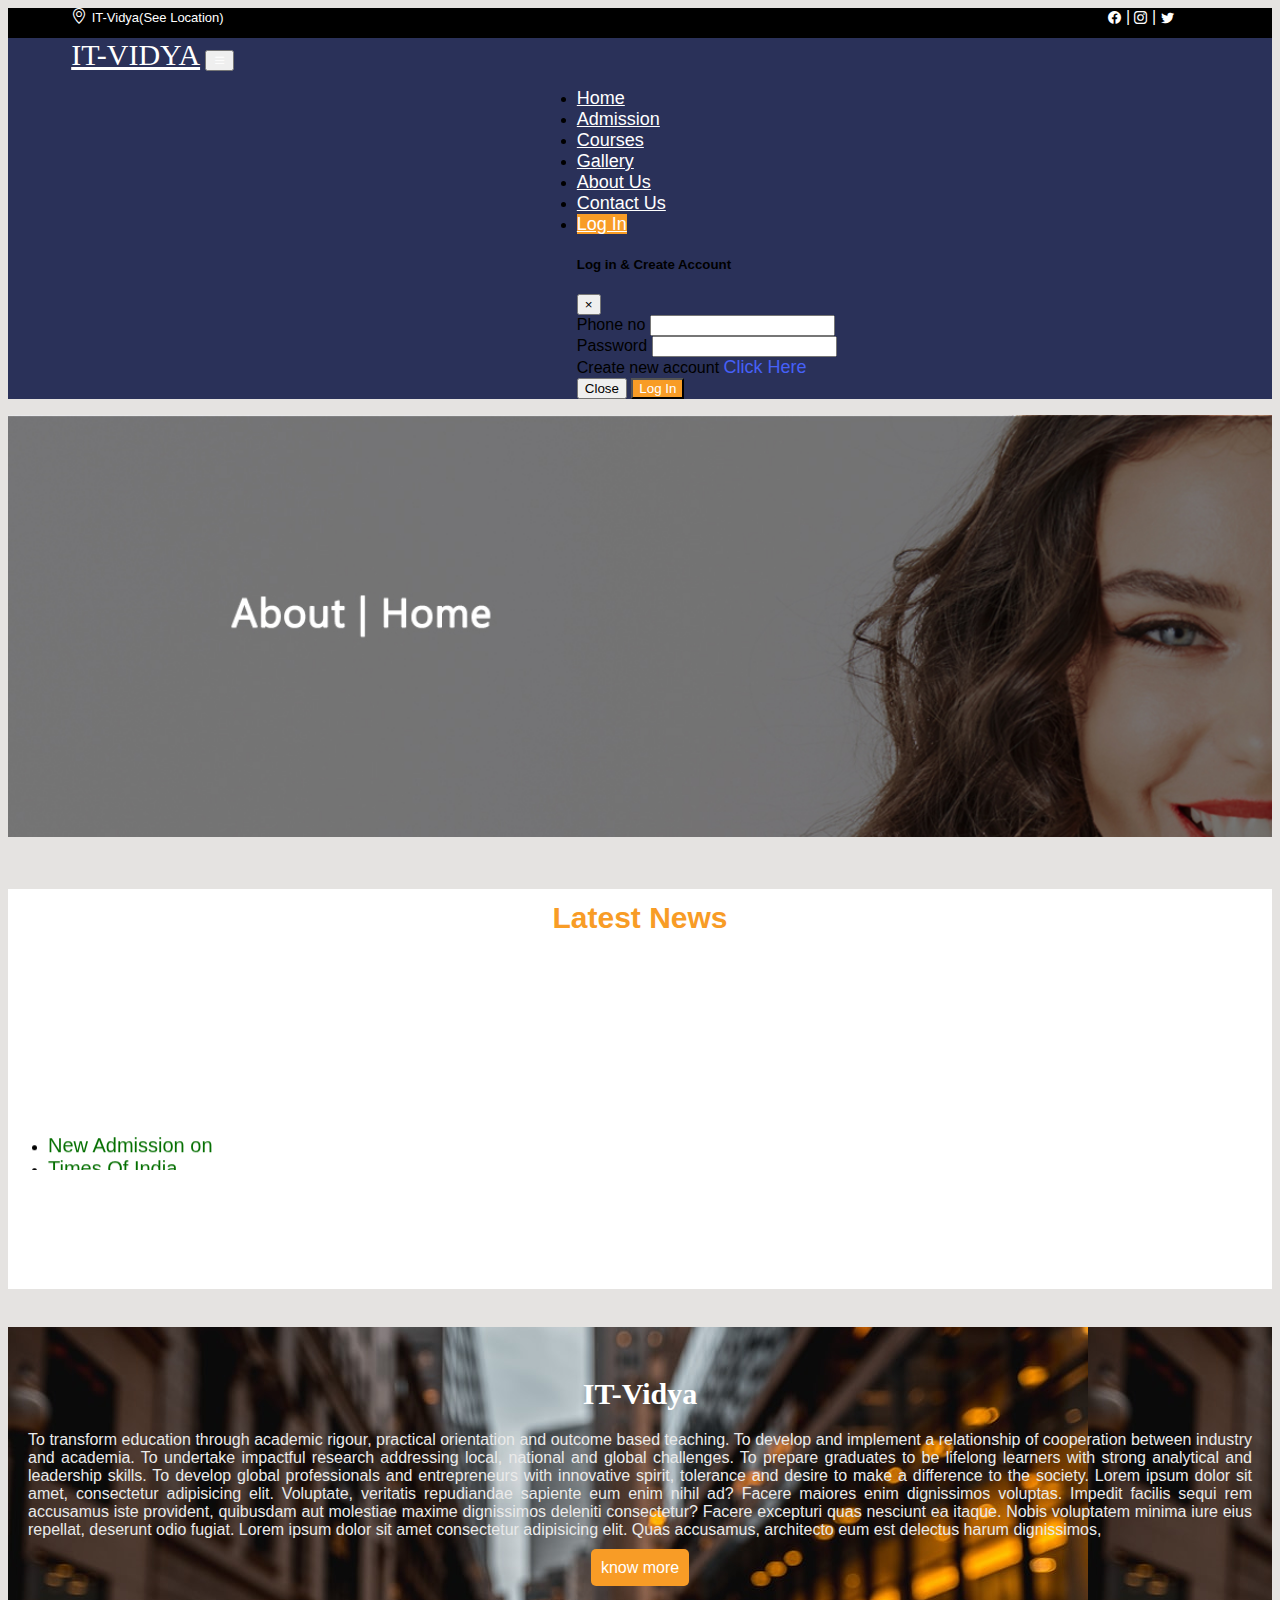
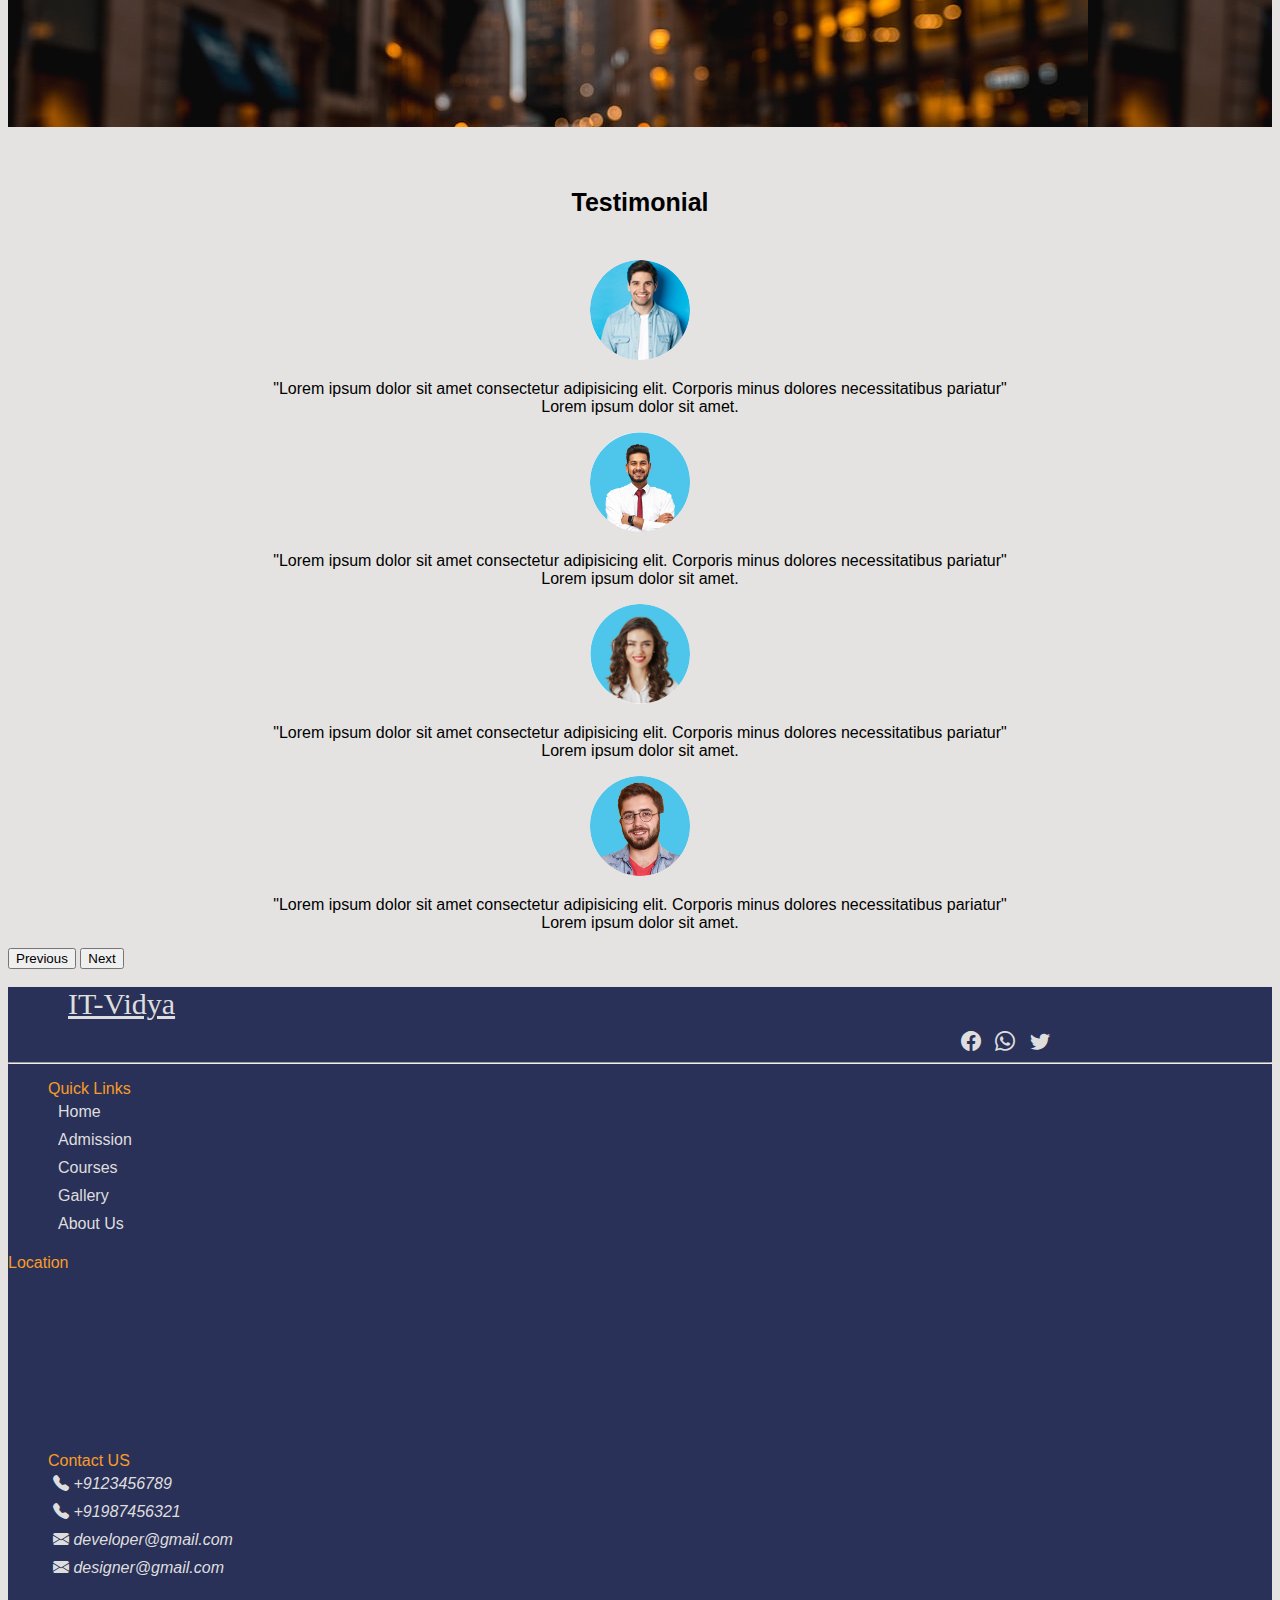
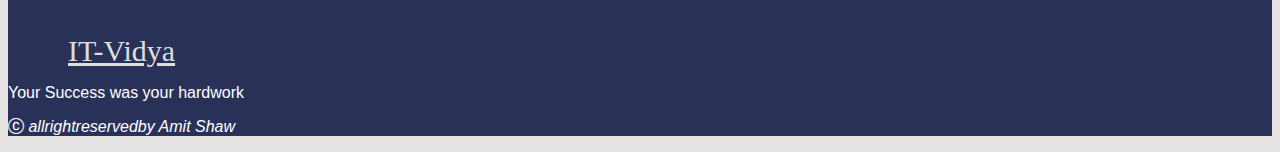
<file: about.html>
<!DOCTYPE html>
<html lang="en">
<head>
    <meta charset="UTF-8">
    <meta http-equiv="X-UA-Compatible" content="IE=edge">
    <meta name="viewport" content="width=device-width, initial-scale=1.0">
    <title>IT-Vidya | About us</title>
    <link rel="stylesheet" href="Stylesheet/about.css">
    <!--bootstrapcdn-->
  <link rel="stylesheet" href="https://cdn.jsdelivr.net/npm/bootstrap@4.6.2/dist/css/bootstrap.min.css"
  integrity="sha384-xOolHFLEh07PJGoPkLv1IbcEPTNtaed2xpHsD9ESMhqIYd0nLMwNLD69Npy4HI+N" crossorigin="anonymous">
<!--BootstrapScriptcdn-->
<script src="https://cdn.jsdelivr.net/npm/jquery@3.5.1/dist/jquery.slim.min.js"
  integrity="sha384-DfXdz2htPH0lsSSs5nCTpuj/zy4C+OGpamoFVy38MVBnE+IbbVYUew+OrCXaRkfj"
  crossorigin="anonymous"></script>
<script src="https://cdn.jsdelivr.net/npm/bootstrap@4.6.2/dist/js/bootstrap.bundle.min.js"
  integrity="sha384-Fy6S3B9q64WdZWQUiU+q4/2Lc9npb8tCaSX9FK7E8HnRr0Jz8D6OP9dO5Vg3Q9ct"
  crossorigin="anonymous"></script>
<!--FontawesomeIconcdn-->
<link rel="stylesheet" href="https://cdnjs.cloudflare.com/ajax/libs/font-awesome/6.1.2/css/all.min.css"
  integrity="sha512-1sCRPdkRXhBV2PBLUdRb4tMg1w2YPf37qatUFeS7zlBy7jJI8Lf4VHwWfZZfpXtYSLy85pkm9GaYVYMfw5BC1A=="
  crossorigin="anonymous" referrerpolicy="no-referrer" />
<!--bootstrapiconcdn-->
<link rel="stylesheet" href="https://cdn.jsdelivr.net/npm/bootstrap-icons@1.9.1/font/bootstrap-icons.css">
<!--fontfamily-->
<link rel="preconnect" href="https://fonts.googleapis.com">



</head>
<body style="background-color: #e5e3e1 ;">

   <!--Topnav-->
 <div class="topnav ">
  <span class="adress">
    <i class="bi bi-geo-alt"></i>
    <a href="https://goo.gl/maps/xZf5zZrgtscFtf6T9">IT-Vidya(See Location)</a>
  </span>
  <span class="icon">
    <a href="https://www.facebook.com/"><i class="bi bi-facebook  mr-2"></i></a> |
    <a href="https://www.instagram.com/"><i class="bi bi-instagram mr-2 ml-2"></i></a> |
    <a href="https://twitter.com/"><i class="bi bi-twitter ml-2"></i></a>
  </span>

</div>
    <!--Navbar-->

<nav class="navbar navbar-expand-lg ">
    <a class="navbar-brand" href="#">IT-VIDYA</a>
    <button class="navbar-toggler" type="button" data-toggle="collapse" data-target="#navbarNav"
      aria-controls="navbarNav" aria-expanded="false" aria-label="Toggle navigation">
      <i class="bi bi-list" style="color: white ;"></i>
    </button>
    <div class="collapse navbar-collapse" id="navbarNav">
      <ul class="navbar-nav">
        <li class="nav-item">
          <a class="nav-link" href="index.html">Home</a>
        </li>
        <li class="nav-item">
          <a class="nav-link" href="Admission.html">Admission</a>
        </li>
        <li class="nav-item">
          <a class="nav-link" href="course.html">Courses</a>
        </li>
        <li class="nav-item">
          <a class="nav-link" href="gallery.html">Gallery</a>
        </li>
        <li class="nav-item">
          <a class="nav-link " href="about.html">About Us</a>
        </li>
        <li class="nav-item">
          <a class="nav-link" href="contact.html">Contact Us</a>
        </li>
        <li class="nav-item">
          <!-- <a class="nav-link " href="#">Log In</a> -->
  
          <a href="" type="button" class="btn" data-toggle="modal" data-target="#exampleModal" data-whatever="@fat"
            style="background-color:#f89c26 ; border: rgb(0,0,0,0.0);">Log In</a>
  
  
          <div class="modal fade" id="exampleModal" tabindex="-1" aria-labelledby="exampleModalLabel"
            aria-hidden="true">
            <div class="modal-dialog">
              <div class="modal-content">
                <div class="modal-header">
                  <h5 class="modal-title" id="exampleModalLabel">Log in & Create Account</h5>
                  <button type="button" class="close" data-dismiss="modal" aria-label="Close">
                    <span aria-hidden="true">&times;</span>
                  </button>
                </div>
                <div class="modal-body">
                  <form>
                    <div class="form-group">
                      <label for="recipient-name" class="col-form-label">Phone no</label>
                      <input type="text" class="form-control" id="recipient-name">
                    </div>
                    <div class="form-group">
                      <label for="password" class="col-form-label">Password</label>
                      <input type="password" class="form-control" id="recipient-password">
                    </div>
                  </form>
                  Create new account <a href="Admission.html" id="clickhere">Click Here</a>
                </div>
                <div class="modal-footer">
                  <button type="button" class="btn btn-success" data-dismiss="modal">Close</button>
                  <button type="button" class="btn ccbtn">Log In</button>
                </div>
              </div>
            </div>
          </div>
  
  
  
  
      </ul>
    </div>
  </nav>
  <img src="Images/aboutus.jpg" alt="" class="img-fluid" style="width:100% ;"><br><br>
    
  <!--Container-->
  <div class="container-fluid">
    <div class="row d-flex justify-content-around">
        <div class="col-md-4">
            <div class="latest">
               <p class="head">Latest News</p>
              <marquee direction="up" >
                <ul class="news">
                <li><a href="Admission.html">New Admission on</a></li>
                <li><a href="#">Times Of India</a></li>
                <li><a href="#">Semester Results</a></li>
                <li><a href="#">Placement Companies</a></li>
                <li><a href="#">Upcomig Courses</a></li>
                <li><a href="#">Tenders</a></li>
                <li><a href="#">User Id & Password</a></li>
               </ul>
               </marquee>
            </div>
        </div>
        <br>
        <div class="col-md-8">
       
            <div class="for">
             <h1 style=" font-family: Copperplate Gothic Bold;
             font-size: 30px !important;color: #ffffff; text-align: center;padding-top: 50px;">IT-Vidya</h1>
<p style="color:rgb(234, 234, 234) ; text-align: justify; margin: 20px;">To transform education through academic rigour, practical orientation and outcome based teaching.
  To develop and implement a relationship of cooperation between industry and academia.
  To undertake impactful research addressing local, national and global challenges.
  To prepare graduates to be lifelong learners with strong analytical and leadership skills.
  To develop global professionals and entrepreneurs with innovative spirit, tolerance and desire to make a difference to the society. Lorem ipsum dolor sit amet, consectetur adipisicing elit. Voluptate, veritatis repudiandae sapiente eum enim nihil ad? Facere maiores enim dignissimos voluptas. Impedit facilis sequi rem accusamus iste provident, quibusdam aut molestiae maxime dignissimos deleniti consectetur? Facere excepturi quas nesciunt ea itaque. Nobis voluptatem minima iure eius repellat, deserunt odio fugiat. Lorem ipsum dolor sit amet consectetur adipisicing elit. Quas accusamus, architecto eum est delectus harum dignissimos,  </p>
 
 <Center> <a href="Admission.html" class="btn know">know more</a></Center>
            </div>

        </div>
    </div>
  </div>
  <br><br>
  <p class="heading"> Testimonial</p><br>
  <div id="carouselExampleControls" class="carousel slide" data-ride="carousel">
    <div class="carousel-inner">
      <div class="carousel-item active">
        
     <div class="container">
      <div class="row">
        <div class="col-md-12">
          <div class="rounded">
          <center><img src="Images/r11.png" alt="" class="img-fluid"></center>
          </div>
        </div>
      </div>

      <div class="row">
        <div class="col-md-12">
          <p style="text-align:center ;">"Lorem ipsum dolor sit amet consectetur adipisicing elit. Corporis minus dolores necessitatibus pariatur" <br> Lorem ipsum dolor sit amet.</p>
        </div>
      </div>

     </div>


      </div>
      <div class="carousel-item">
        <div class="container">
          <div class="row">
            <div class="col-md-12">
              <div class="rounded">
              <center><img src="Images/r22.png" alt="" class="img-fluid"></center>
              </div>
            </div>
          </div>
    
          <div class="row">
            <div class="col-md-12">
              <p style="text-align:center ;">"Lorem ipsum dolor sit amet consectetur adipisicing elit. Corporis minus dolores necessitatibus pariatur" <br> Lorem ipsum dolor sit amet.</p>
            </div>
          </div>
    
         </div>
      </div>
      <div class="carousel-item">
        <div class="container">
          <div class="row">
            <div class="col-md-12">
              <div class="rounded">
              <center><img src="Images/r33.png" alt="" class="img-fluid"></center>
              </div>
            </div>
          </div>
    
          <div class="row">
            <div class="col-md-12">
              <p style="text-align:center ;">"Lorem ipsum dolor sit amet consectetur adipisicing elit. Corporis minus dolores necessitatibus pariatur" <br> Lorem ipsum dolor sit amet.</p>
            </div>
          </div>
    
         </div>
      </div>
      <div class="carousel-item">
        <div class="container">
          <div class="row">
            <div class="col-md-12">
              <div class="rounded">
              <center><img src="Images/r44.png" alt="" class="img-fluid"></center>
              </div>
            </div>
          </div>
    
          <div class="row">
            <div class="col-md-12">
              <p style="text-align:center ;">"Lorem ipsum dolor sit amet consectetur adipisicing elit. Corporis minus dolores necessitatibus pariatur" <br> Lorem ipsum dolor sit amet.</p>
            </div>
          </div>
    
         </div>
      </div>

    </div>
   <button class="carousel-control-prev" type="button" data-target="#carouselExampleControls" data-slide="prev">
      <span class="carousel-control-prev-icon" aria-hidden="true"></span>
      <span class="sr-only">Previous</span>
    </button>
    <button class="carousel-control-next" type="button" data-target="#carouselExampleControls" data-slide="next">
      <span class="carousel-control-next-icon" aria-hidden="true"></span>
      <span class="sr-only">Next</span>
    </button>
  </div>
 
<br>
  <!--footer-->
 <div class="container-fluid" style="background-color:  #2a3159 ;">
    <div class="row d-flex justify-content-around">
      <div class="col-md-6">
        <div>
          <a class="flogo" href="#">IT-Vidya</a>

        </div>
      </div>
      <div class="col-md-6">
        <div class="ficon">
          <a href="https://www.facebook.com/"><i class="bi bi-facebook"></i></a>
          <a href="https://web.whatsapp.com/"><i class="bi bi-whatsapp"></i></a>
          <a href="https://twitter.com/"><i class="bi bi-twitter"></i></a>
        </div>
      </div>
    </div>

    <hr style="background-color:silver;">
    <div class="row  d-flex justify-content-around">
      <div class="col-md-3">

        <ul class="flist">
          <span class="fhead">Quick Links</span>
          <li><a href="index.html">Home</a></li>
          <li><a href="Admission.html">Admission</a></li>
          <li><a href="course.html">Courses</a></li>
          <li><a href="gallery.html">Gallery</a></li>
          <li><a href="about.html">About Us</a></li>
        </ul>
      </div>
      <div class="col-md-3">
        <span class="fhead">Location</span><br>
        <iframe
          src="https://www.google.com/maps/embed?pb=!1m18!1m12!1m3!1d3660.4129486203865!2d87.4529542143626!3d23.445564506271147!2m3!1f0!2f0!3f0!3m2!1i1024!2i768!4f13.1!3m3!1m2!1s0x39f77951f9625569%3A0x69ca760484beeb7a!2sCACA%20ANIMATION%20%26%20WEB!5e0!3m2!1sen!2sin!4v1662097184703!5m2!1sen!2sin"
          width="250" height="160" style="border:0;" allowfullscreen="" loading="lazy"
          referrerpolicy="no-referrer-when-downgrade"></iframe>
      </div>
      <div class="col-md-3">

        <ul class="flist">
          <span class="fhead">Contact US</span><br>
          <li href="#"><i class="bi bi-telephone-fill"> +9123456789</i></li>
          <li href="#"><i class="bi bi-telephone-fill"> +91987456321</i></li>
          <li href="#"><i class="bi bi-envelope-fill"> developer@gmail.com</i></li>
          <li href="#"><i class="bi bi-envelope-fill"> designer@gmail.com</i></li>
        </ul>

      </div>
      <div class="col-md-3"><br><br>
        <a class="flogo" href="#">IT-Vidya</a>
        <p style="color: white;">Your Success was your hardwork</p>
      </div>


      <p style="color:white;"><i class="bi bi-c-circle"> allrightreservedby Amit Shaw</i></p>
    </div>




    <!--Footerends-->
  </div>

</body>
</html>
</file>
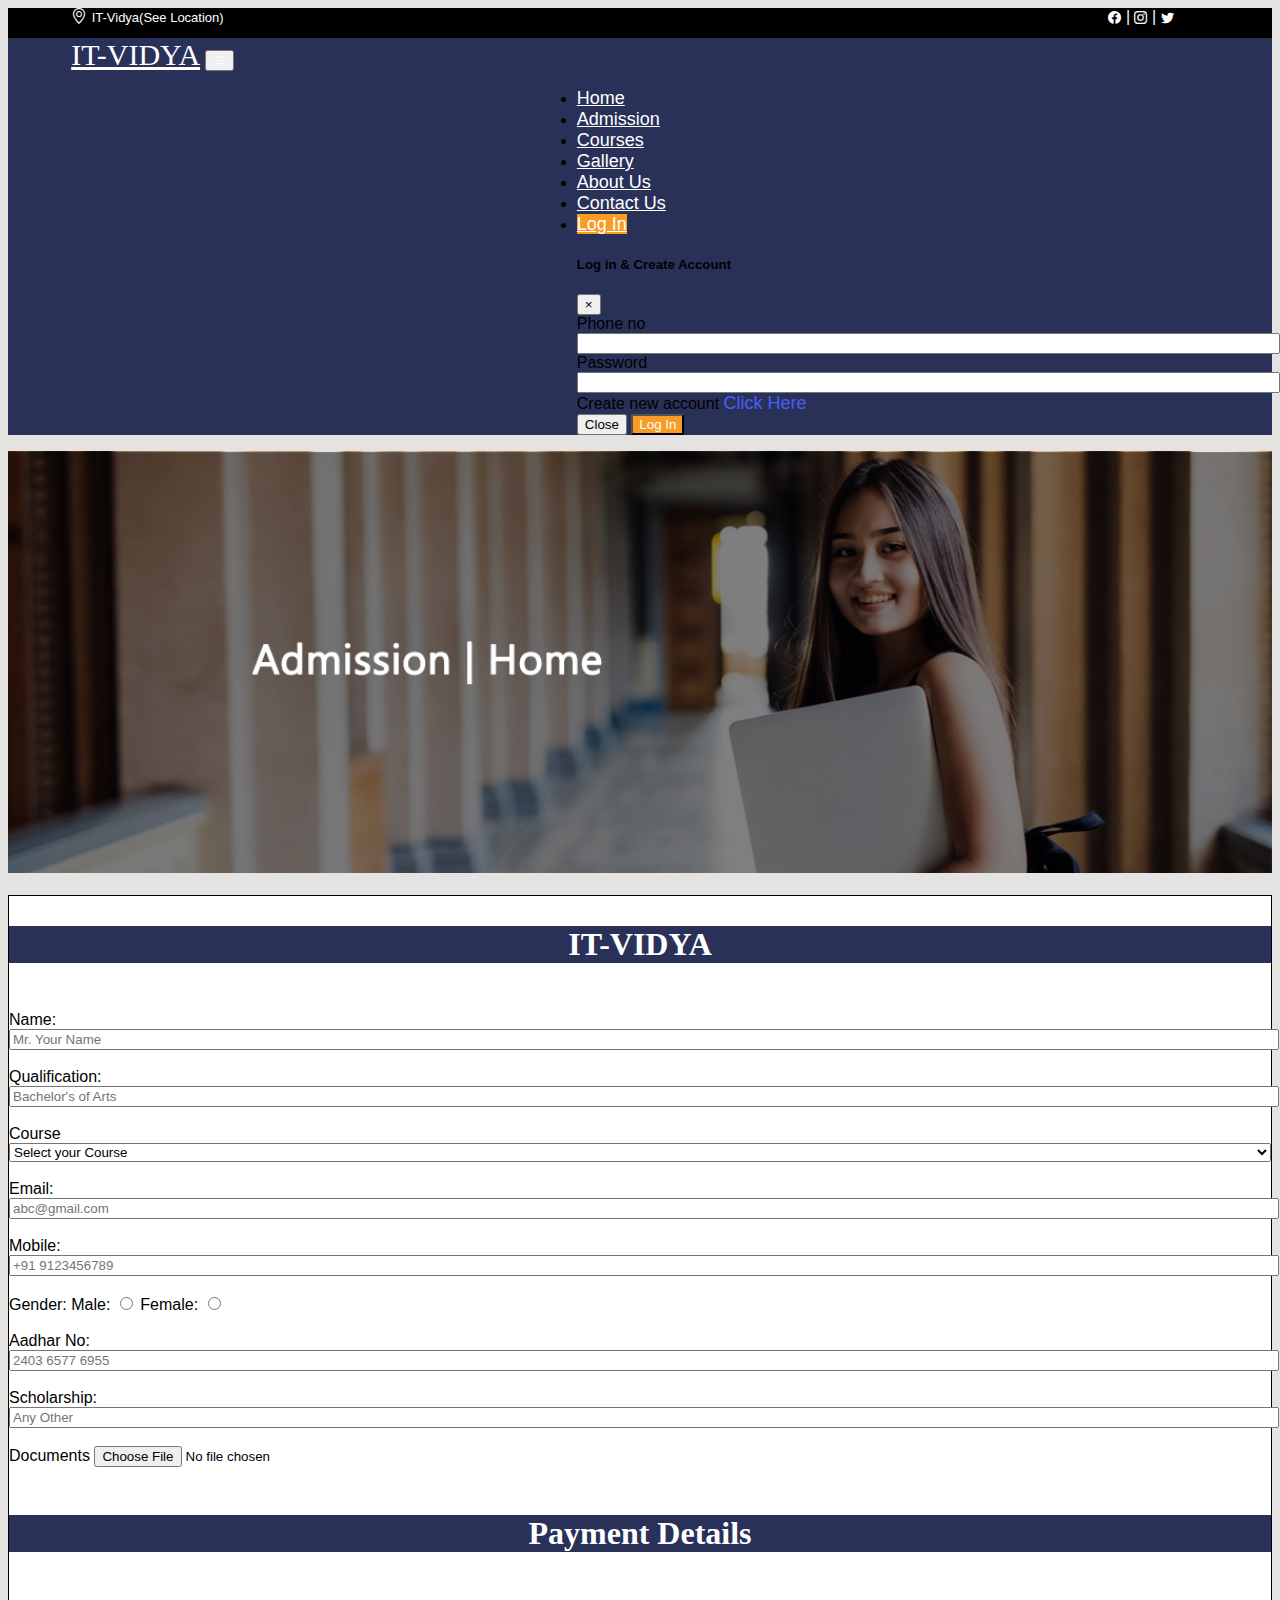
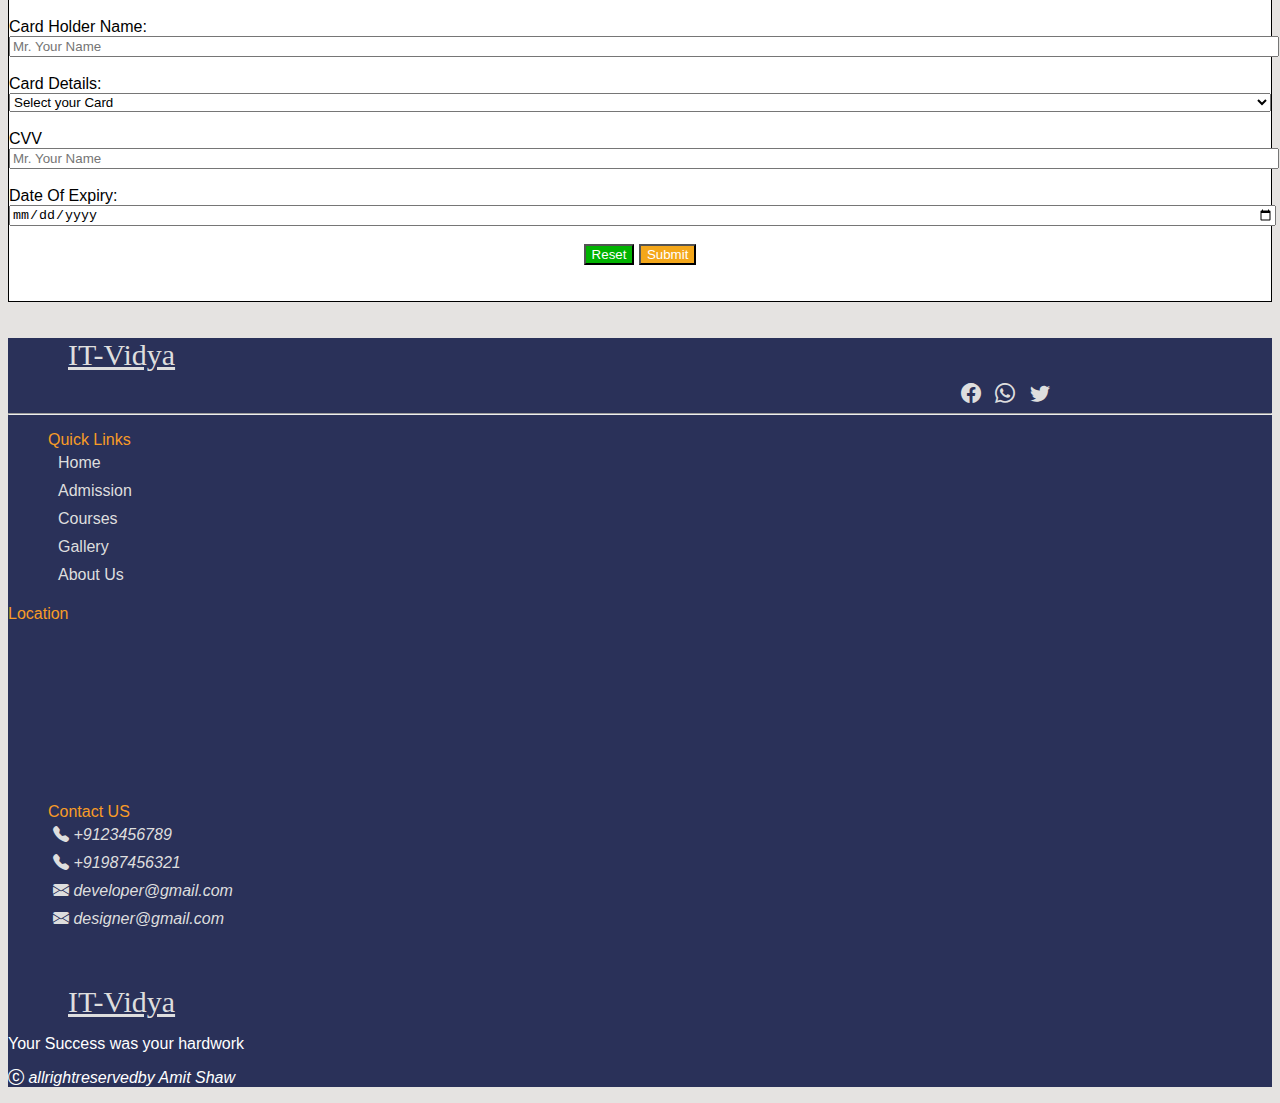
<file: Admission.html>
<!DOCTYPE html>
<html lang="en">

<head>
  <meta charset="UTF-8">
  <meta http-equiv="X-UA-Compatible" content="IE=edge">
  <meta name="viewport" content="width=device-width, initial-scale=1.0">
  <title>IT_VIDYA | Admission</title>
  <link rel="stylesheet" href="Stylesheet/Admission.css">
  <!--bootstrapcdn-->
  <link rel="stylesheet" href="https://cdn.jsdelivr.net/npm/bootstrap@4.6.2/dist/css/bootstrap.min.css"
    integrity="sha384-xOolHFLEh07PJGoPkLv1IbcEPTNtaed2xpHsD9ESMhqIYd0nLMwNLD69Npy4HI+N" crossorigin="anonymous">
  <!--BootstrapScriptcdn-->
  <script src="https://cdn.jsdelivr.net/npm/jquery@3.5.1/dist/jquery.slim.min.js"
    integrity="sha384-DfXdz2htPH0lsSSs5nCTpuj/zy4C+OGpamoFVy38MVBnE+IbbVYUew+OrCXaRkfj"
    crossorigin="anonymous"></script>
  <script src="https://cdn.jsdelivr.net/npm/bootstrap@4.6.2/dist/js/bootstrap.bundle.min.js"
    integrity="sha384-Fy6S3B9q64WdZWQUiU+q4/2Lc9npb8tCaSX9FK7E8HnRr0Jz8D6OP9dO5Vg3Q9ct"
    crossorigin="anonymous"></script>
  <!--FontawesomeIconcdn-->
  <link rel="stylesheet" href="https://cdnjs.cloudflare.com/ajax/libs/font-awesome/6.1.2/css/all.min.css"
    integrity="sha512-1sCRPdkRXhBV2PBLUdRb4tMg1w2YPf37qatUFeS7zlBy7jJI8Lf4VHwWfZZfpXtYSLy85pkm9GaYVYMfw5BC1A=="
    crossorigin="anonymous" referrerpolicy="no-referrer" />
  <!--bootstrapiconcdn-->
  <link rel="stylesheet" href="https://cdn.jsdelivr.net/npm/bootstrap-icons@1.9.1/font/bootstrap-icons.css">
  <!--fontfamily-->
  <link rel="preconnect" href="https://fonts.googleapis.com">

</head>

<body style="background-color: #e5e3e1; ">

  <!--Topnav-->
  <div class="topnav ">
    <span class="adress">
      <i class="bi bi-geo-alt"></i>
      <a href="https://goo.gl/maps/xZf5zZrgtscFtf6T9">IT-Vidya(See Location)</a>
    </span>
    <span class="icon">
      <a href="https://www.facebook.com/"><i class="bi bi-facebook  mr-2"></i></a> |
      <a href="https://www.instagram.com/"><i class="bi bi-instagram mr-2 ml-2"></i></a> |
      <a href="https://twitter.com/"><i class="bi bi-twitter ml-2"></i></a>
    </span>

  </div>


  <!--Navbar-->
  <nav class="navbar navbar-expand-lg ">
    <a class="navbar-brand" href="#">IT-VIDYA</a>
    <button class="navbar-toggler" type="button" data-toggle="collapse" data-target="#navbarNav"
      aria-controls="navbarNav" aria-expanded="false" aria-label="Toggle navigation">
      <i class="bi bi-list" style="color: white ;"></i>
    </button>
    <div class="collapse navbar-collapse" id="navbarNav">
      <ul class="navbar-nav">
        <li class="nav-item">
          <a class="nav-link" href="index.html">Home</a>
        </li>
        <li class="nav-item">
          <a class="nav-link" href="Admission.html">Admission</a>
        </li>
        <li class="nav-item">
          <a class="nav-link" href="course.html">Courses</a>
        </li>
        <li class="nav-item">
          <a class="nav-link" href="gallery.html">Gallery</a>
        </li>
        <li class="nav-item">
          <a class="nav-link " href="about.html">About Us</a>
        </li>
        <li class="nav-item">
          <a class="nav-link" href="contact.html">Contact Us</a>
        </li>
        <li class="nav-item">
          <!-- <a class="nav-link " href="#">Log In</a> -->

          <a href="" type="button" class="btn" data-toggle="modal" data-target="#exampleModal" data-whatever="@fat"
            style="background-color:#f89c26 ; border: rgb(0,0,0,0.0);">Log In</a>


          <div class="modal fade" id="exampleModal" tabindex="-1" aria-labelledby="exampleModalLabel"
            aria-hidden="true">
            <div class="modal-dialog">
              <div class="modal-content">
                <div class="modal-header">
                  <h5 class="modal-title" id="exampleModalLabel">Log in & Create Account</h5>
                  <button type="button" class="close" data-dismiss="modal" aria-label="Close">
                    <span aria-hidden="true">&times;</span>
                  </button>
                </div>
                <div class="modal-body">
                  <form>
                    <div class="form-group">
                      <label for="recipient-name" class="col-form-label">Phone no</label>
                      <input type="text" class="form-control" id="recipient-name">
                    </div>
                    <div class="form-group">
                      <label for="password" class="col-form-label">Password</label>
                      <input type="password" class="form-control" id="recipient-password">
                    </div>
                  </form>
                  Create new account <a href="Admission.html" id="clickhere">Click Here</a>
                </div>
                <div class="modal-footer">
                  <button type="button" class="btn btn-success" data-dismiss="modal">Close</button>
                  <button type="button" class="btn ccbtn">Log In</button>
                </div>
              </div>
            </div>
          </div>




      </ul>
    </div>
  </nav>

  <img src="Images/admission.jpg" class="img-fluid" style="width:100% ;">
  <br><br>
  <div class="container" style="border: 1px solid rgb(0, 0, 0); background-color: white;">
    <div class="row" style="background-color: #2a3159 ;">
      <div class="col-md-12">
        <div class="formhead">
          <h1>IT-VIDYA</h1>
        </div>
      </div>
    </div>
    <br>
    <form>
      <span class="formwall">Name:</span>
      <input type="text" name="name" placeholder="Mr. Your Name">
      <br><br>
      <span class="formwall">Qualification:</span>
      <input type="text" name="name" id="" placeholder="Bachelor's of Arts">
      <br><br>
      <span class="formwall">Course</span>
      <select name="Course" id="">
        <option value="Select">Select your Course</option>
        <option value="Web">Web Developer</option>
        <option value="designer">Graphic Designer</option>
        <option value="game">Game Development</option>
        <option value="webd">Web Designer</option>
        <option value="A.I">Artificial Intelligence</option>
        <option value=" M.L">Machine Learnig</option>
        <option value="Animation">Animation</option>
        <option value="3D">PHP Developer</option>
        <option value="Others">Motion Graphics</option>
        <option value="Others">Game Design</option>
        <option value="Others">Java Script</option>
      </select>
      <br><br>
      <span class="formwall">Email:</span>
      <input type="email" name="name" id="" placeholder="abc@gmail.com">
      <br><br>

      <span class="formwall">Mobile:</span>
      <input type="number" name="name" id="" placeholder="+91 9123456789">
      <br><br>

      <span class="formwall">Gender:</span>
      Male:
      <input type="radio" name="name" id="">
      Female:
      <input type="radio" name="name" id="">
      <br><br>

      <span class="formwall">Aadhar No:</span>
      <input type="number" name="name" id="" placeholder="2403 6577 6955">
      <br><br>

      <span class="formwall">Scholarship:</span>
      <input type="text" name="name" id="" placeholder="Any Other">
      <br><br>

      <span class="formwall">Documents</span>
      <input type="file">
      <br><br>




    </form>

    <div class="row" style="background-color: #2a3159 ;">
      <div class="col-md-12">
        <div class="formhead">
          <h1>Payment Details</h1>
        </div>
      </div>
    </div>
    <br><br>
    <form>
      <span class="formwall">Card Holder Name:</span>
      <input type="text" name="name" placeholder="Mr. Your Name">
      <br><br>

      Card Details:
      <select name="Course" id="">
        <option value="Select">Select your Card</option>
        <option value="BHIM">BHIM UPI</option>
        <option value="CC">Credit Card</option>
        <option value="DC">Debit Card</option>
      </select>
      <br><br>
      <span class="formwall">CVV</span>
      <input type="password" name="name" placeholder="Mr. Your Name">
      <br><br>

      <span class="formwall">Date Of Expiry:</span>
      <input type="date" name="name" placeholder="Mr. Your Name">
      <br><br>
      <Center>
        <button class="btn btnr" type="reset">Reset</button>
        <button class="btn btns" type="submit">Submit</button>
      </Center>

    </form>

    <br>




    <br>

    <!--Container Ends-->
  </div>
  <br><br>

  <!--footer-->
  <div class="container-fluid" style="background-color:  #2a3159 ; align-items: center;">
    <div class="row d-flex justify-content-around">
      <div class="col-md-6">
        <div>
          <a class="flogo" href="#">IT-Vidya</a>

        </div>
      </div>
      <div class="col-md-6">
        <div class="ficon">
          <a href="https://www.facebook.com/"><i class="bi bi-facebook"></i></a>
          <a href="https://web.whatsapp.com/"><i class="bi bi-whatsapp"></i></a>
          <a href="https://twitter.com/"><i class="bi bi-twitter"></i></a>
        </div>
      </div>
    </div>

    <hr style="background-color:silver;">
    <div class="row  d-flex justify-content-around">
      <div class="col-md-3">

        <ul class="flist">
          <span class="fhead">Quick Links</span>
          <li><a href="index.html">Home</a></li>
          <li><a href="Admission.html">Admission</a></li>
          <li><a href="course.html">Courses </a></li>
          <li><a href="gallery.html">Gallery</a></li>
          <li><a href="about.html">About Us</a></li>
        </ul>
      </div>
      <div class="col-md-3">
        <span class="fhead">Location</span><br>
        <iframe
          src="https://www.google.com/maps/embed?pb=!1m18!1m12!1m3!1d3660.4129486203865!2d87.4529542143626!3d23.445564506271147!2m3!1f0!2f0!3f0!3m2!1i1024!2i768!4f13.1!3m3!1m2!1s0x39f77951f9625569%3A0x69ca760484beeb7a!2sCACA%20ANIMATION%20%26%20WEB!5e0!3m2!1sen!2sin!4v1662097184703!5m2!1sen!2sin"
          width="250" height="160" style="border:0;" allowfullscreen="" loading="lazy"
          referrerpolicy="no-referrer-when-downgrade"></iframe>
      </div>
      <div class="col-md-3">

        <ul class="flist">
          <span class="fhead">Contact US</span><br>
          <li href="#"><i class="bi bi-telephone-fill"> +9123456789</i></li>
          <li href="#"><i class="bi bi-telephone-fill"> +91987456321</i></li>
          <li href="#"><i class="bi bi-envelope-fill"> developer@gmail.com</i></li>
          <li href="#"><i class="bi bi-envelope-fill"> designer@gmail.com</i></li>
        </ul>

      </div>
      <div class="col-md-3"><br><br>
        <a class="flogo" href="#">IT-Vidya</a>
        <p style="color: white;">Your Success was your hardwork</p>
      </div>


      <p style="color:white;"><i class="bi bi-c-circle"> allrightreservedby Amit Shaw</i></p>
    </div>




    <!--Footerends-->
  </div>

</body>

</html>
</file>
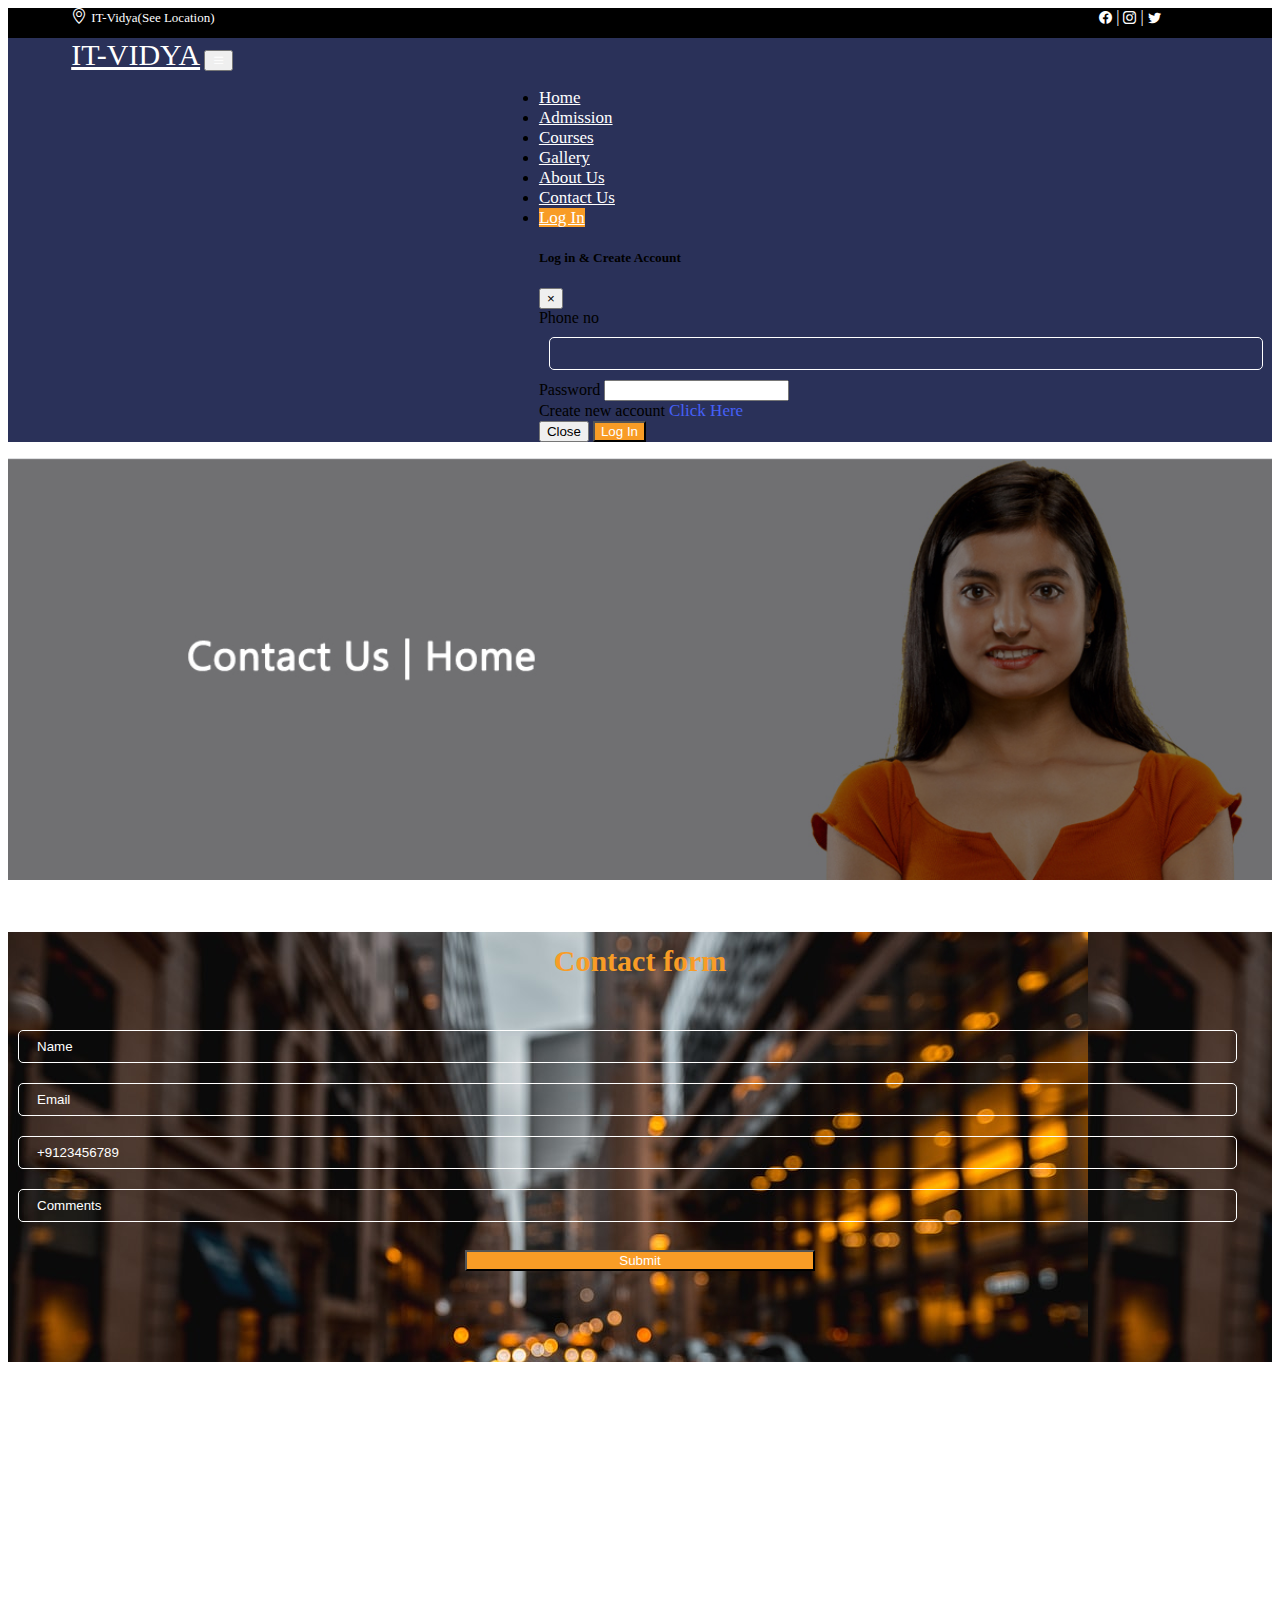
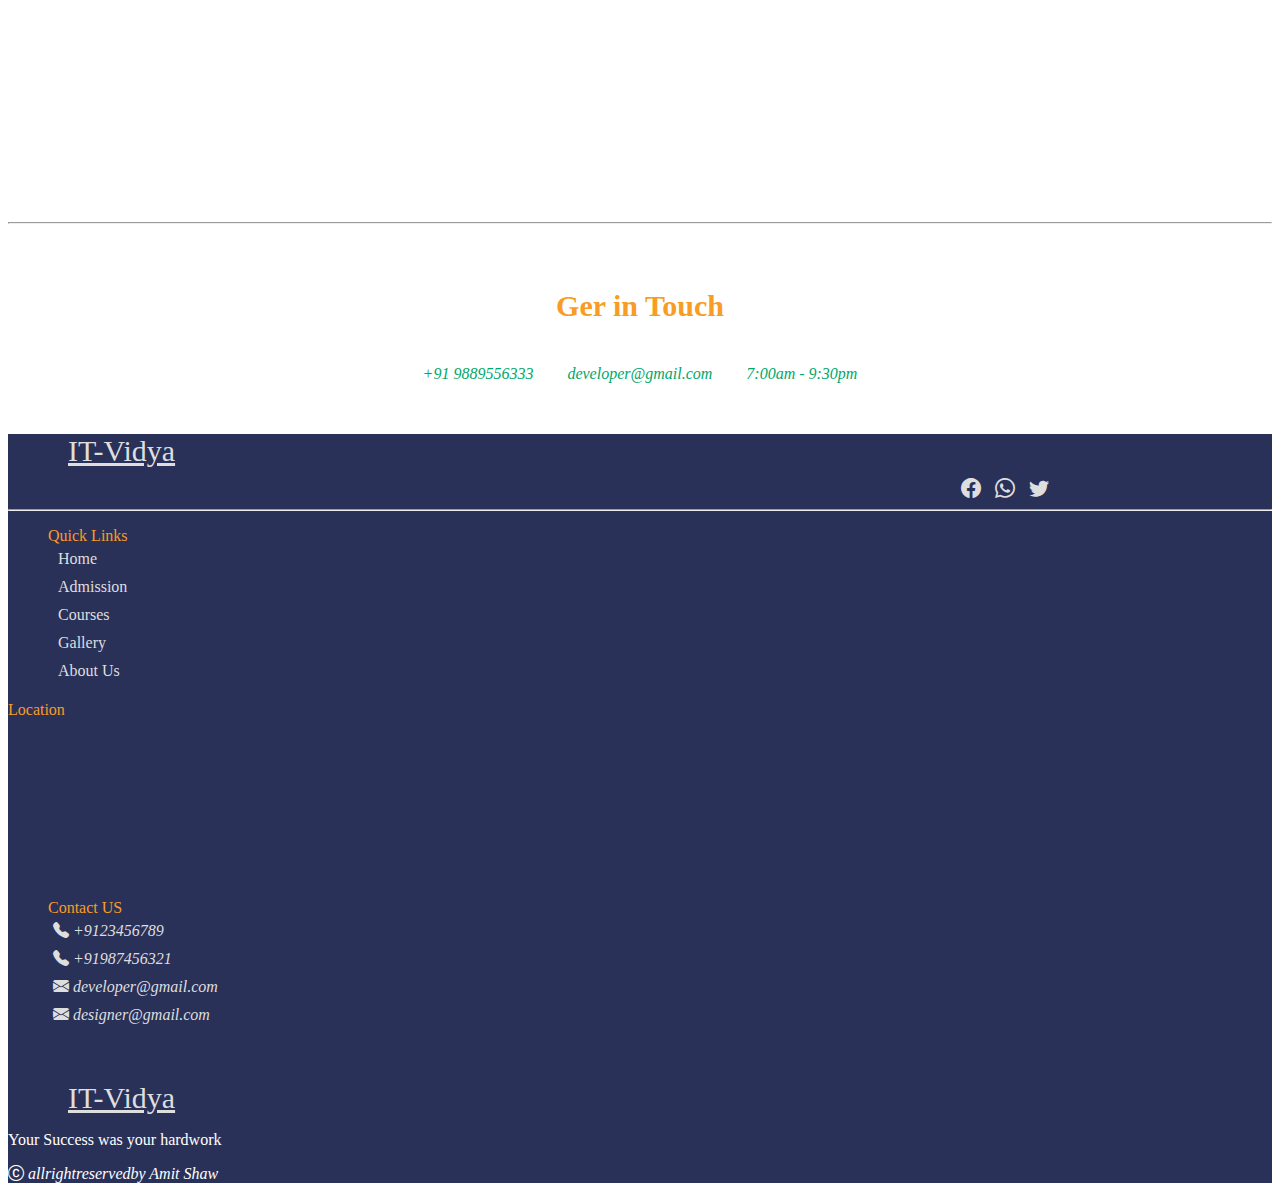
<file: contact.html>
<!DOCTYPE html>
<html lang="en">
<head>
    <meta charset="UTF-8">
    <meta http-equiv="X-UA-Compatible" content="IE=edge">
    <meta name="viewport" content="width=device-width, initial-scale=1.0">
    <title>IT-Vidya|Contact</title>
    <head>
        <meta charset="UTF-8">
        <meta http-equiv="X-UA-Compatible" content="IE=edge">
        <meta name="viewport" content="width=device-width, initial-scale=1.0">
        <title>IT-Vidya | About us</title>
        <!--bootstrapcdn-->
      <link rel="stylesheet" href="https://cdn.jsdelivr.net/npm/bootstrap@4.6.2/dist/css/bootstrap.min.css"
      integrity="sha384-xOolHFLEh07PJGoPkLv1IbcEPTNtaed2xpHsD9ESMhqIYd0nLMwNLD69Npy4HI+N" crossorigin="anonymous">
    <!--BootstrapScriptcdn-->
    <script src="https://cdn.jsdelivr.net/npm/jquery@3.5.1/dist/jquery.slim.min.js"
      integrity="sha384-DfXdz2htPH0lsSSs5nCTpuj/zy4C+OGpamoFVy38MVBnE+IbbVYUew+OrCXaRkfj"
      crossorigin="anonymous"></script>
    <script src="https://cdn.jsdelivr.net/npm/bootstrap@4.6.2/dist/js/bootstrap.bundle.min.js"
      integrity="sha384-Fy6S3B9q64WdZWQUiU+q4/2Lc9npb8tCaSX9FK7E8HnRr0Jz8D6OP9dO5Vg3Q9ct"
      crossorigin="anonymous"></script>
    <!--FontawesomeIconcdn-->
    <link rel="stylesheet" href="https://cdnjs.cloudflare.com/ajax/libs/font-awesome/6.1.2/css/all.min.css"
      integrity="sha512-1sCRPdkRXhBV2PBLUdRb4tMg1w2YPf37qatUFeS7zlBy7jJI8Lf4VHwWfZZfpXtYSLy85pkm9GaYVYMfw5BC1A=="
      crossorigin="anonymous" referrerpolicy="no-referrer" />
    <!--bootstrapiconcdn-->
    <link rel="stylesheet" href="https://cdn.jsdelivr.net/npm/bootstrap-icons@1.9.1/font/bootstrap-icons.css">
    <!--fontfamily-->
    <link rel="preconnect" href="https://fonts.googleapis.com">
    
 <style>
    body {
    scroll-behavior: smooth;
    font-family: 'Poppins', 'sans-serif';
}
/*Topnav*/
.topnav {
    background-color: black;
    color: white;
    display: flex;
    height: 30px;
}

.topnav.topnav a {
    color: white;
    text-decoration: none;
    font-size: 13px;

}

.topnav a:hover {
    color: #f89c26;
}

.topnav .adress {
    padding-left: 5%;
}

.topnav .icon {
    padding-left: 70%;
}

@media (max-width: 950px) {
    .topnav .icon {
        padding-left: 67%;
    }

}

@media (max-width: 830px) {
    .topnav .icon {
        padding-left: 58%;
    }

}

@media (max-width: 650px) {
    .topnav .icon {
        padding-left: 57%;
    }

}

@media (max-width: 450px) {
    .topnav .icon {
        padding-left: 25%;
    }

}

@media (max-width: 450px) {
    .navbar-brand {
        font-family: Copperplate Gothic Bold;
        font-size: 20px;
        color: white;
        padding-left: 5%;
    }
}



/*Navbar*/
.navbar{
    background-color: #2a3159;
}
.navbar-brand{
    color: white;
    padding-left: 5%;
    font-family: Copperplate Gothic Bold;
    font-size: 30px !important;
}
.navbar-brand:hover{
    color:white;
}
.navbar-nav{
    padding-left: 42% !important;
}
.navbar-nav a{
    color: white;
    font-size: 17px;
}
.navbar-nav a:hover{
    background-color: orange;
    width:max-content;
    color: white;
    border-radius: 5px;}

    @media (max-width:900px) {
        .navbar-nav{
            padding-left: 5% !important;
        }  
    }
 
    #clickhere {
        color: #4660f7 !important;
        text-decoration: none !important;
    }   
    .ccbtn {
        background-color: #f89c26 !important;
        color: white !important;
    }

    .ccbtn:hover {
        border: 1px solid #f89c26 !important;
        background-color: white !important;
        color: #f89c26 !important;
    }

    .btn-success:hover {
        border: 1px solid #056f01 !important;
        background-color: white !important;
        color: #056f01 !important;
    }


    .head{
    color: #f89c26 !important;
    text-align: center;
    font-size: 30px;
    padding: 12px;
    font-weight: 600;
}

    .form{
    height: 430px;
    width: 100%;
    background-image: url(Images/bg.jpg);
    background-attachment: cover;
}    

input[type="text"],
input[type="number"],
input[type="email"]{
    width: 95%;
    margin: 10px;
    background-color: rgba(255, 255, 255, 0);
    border: 1px solid white;
    border-radius: 5px;
    padding: 8px;
    color: white;
}
::placeholder{
    color: rgb(255, 255, 255);
    padding: 10px;
}
.call{
  padding: 15px;
  text-align: center;
}

.call a{
  padding: 15px ;
  color: #00a76a;
  text-decoration: none;
}


      /*Footer*/
.flogo {
    font-family: Copperplate Gothic Bold;
    font-size: 30px !important;
    color:  rgb(222, 222, 222);
    padding-top: 10px;
    padding-left: 60px;
}

.flogo:hover {
    color: white;
    text-decoration: none;
}

.ficon {
    padding-top: 10px;
    padding-left: 75%;
}

.ficon a {
    font-size: 20px;
    padding: 5px;
    color: rgb(222, 222, 222)
}
@media (max-width:600px) {
    .ficon {
        padding-top: 10px;
        padding-left: 20%;
    }
    
}

.ficon a:hover {
    color: white;
}

/*f content*/
.flist {
    color: white;
    cursor: pointer;
    display: block;
    list-style: none;
}

.flist li a{
    padding: 5px;
    text-decoration: none;
    color: rgb(222, 222, 222);
}
.flist li a:hover{
    color: white;
}
.flist li{
    padding: 5px;
    text-decoration: none;
    color: rgb(222, 222, 222);
}
.flist li :hover{
    color: white;
}

.fhead {
    color: #f89c26;
    padding-bottom: 40px !important;
    font-weight: 500;
}
 </style>
    
    </head>

<body>
      <!--Topnav-->
 <div class="topnav ">
    <span class="adress">
      <i class="bi bi-geo-alt"></i>
      <a href="https://goo.gl/maps/xZf5zZrgtscFtf6T9">IT-Vidya(See Location)</a>
    </span>
    <span class="icon">
      <a href="https://www.facebook.com/"><i class="bi bi-facebook  mr-2"></i></a> |
      <a href="https://www.instagram.com/"><i class="bi bi-instagram mr-2 ml-2"></i></a> |
      <a href="https://twitter.com/"><i class="bi bi-twitter ml-2"></i></a>
    </span>
  
  </div>
      <!--Navbar-->
  
  <nav class="navbar navbar-expand-lg ">
      <a class="navbar-brand" href="#">IT-VIDYA</a>
      <button class="navbar-toggler" type="button" data-toggle="collapse" data-target="#navbarNav"
        aria-controls="navbarNav" aria-expanded="false" aria-label="Toggle navigation">
        <i class="bi bi-list" style="color: white ;"></i>
      </button>
      <div class="collapse navbar-collapse" id="navbarNav">
        <ul class="navbar-nav">
          <li class="nav-item">
            <a class="nav-link" href="index.html">Home</a>
          </li>
          <li class="nav-item">
            <a class="nav-link" href="Admission.html">Admission</a>
          </li>
          <li class="nav-item">
            <a class="nav-link" href="course.html">Courses</a>
          </li>
          <li class="nav-item">
            <a class="nav-link" href="gallery.html">Gallery</a>
          </li>
          <li class="nav-item">
            <a class="nav-link " href="about.html">About Us</a>
          </li>
          <li class="nav-item">
            <a class="nav-link" href="contact.html">Contact Us</a>
          </li>
          <li class="nav-item">
            <!-- <a class="nav-link " href="#">Log In</a> -->
    
            <a href="" type="button" class="btn" data-toggle="modal" data-target="#exampleModal" data-whatever="@fat"
              style="background-color:#f89c26 ; border: rgb(0,0,0,0.0);">Log In</a>
    
    
            <div class="modal fade" id="exampleModal" tabindex="-1" aria-labelledby="exampleModalLabel"
              aria-hidden="true">
              <div class="modal-dialog">
                <div class="modal-content">
                  <div class="modal-header">
                    <h5 class="modal-title" id="exampleModalLabel">Log in & Create Account</h5>
                    <button type="button" class="close" data-dismiss="modal" aria-label="Close">
                      <span aria-hidden="true">&times;</span>
                    </button>
                  </div>
                  <div class="modal-body">
                    <form>
                      <div class="form-group">
                        <label for="recipient-name" class="col-form-label">Phone no</label>
                        <input type="text" class="form-control" id="recipient-name">
                      </div>
                      <div class="form-group">
                        <label for="password" class="col-form-label">Password</label>
                        <input type="password" class="form-control" id="recipient-password">
                      </div>
                    </form>
                    Create new account <a href="Admission.html" id="clickhere">Click Here</a>
                  </div>
                  <div class="modal-footer">
                    <button type="button" class="btn btn-success" data-dismiss="modal">Close</button>
                    <button type="button" class="btn ccbtn">Log In</button>
                  </div>
                </div>
              </div>
            </div>
    
    
    
    
        </ul>
      </div>
    </nav>
    <img src="Images/contact.jpg" alt="" class="img-fluid" style="width:100% ;"><br><br>
    
<div class="container-fluid">
    <div class="row justify-content-around">
    <div class="col-md-7">
         <div class="form">
                <p class="head" style="color:white ;">Contact form</p>
                <form>
                 <input type="text" placeholder="Name" id="">
                 <br>
                 <input type="email" placeholder="Email">
                 <br>
                 <input type="number" placeholder="+9123456789" id="">
                 <br>
                 <input type="text" placeholder="Comments" id="">
                 <br><br>
                 <center><button class="btn ccbtn" style="width:350px;">Submit</button></center>

                </form>
            </div>
    </div>
    <div class="col-md-5">
        <iframe src="https://www.google.com/maps/embed?pb=!1m18!1m12!1m3!1d3660.4129486203865!2d87.4529542143626!3d23.445564506271147!2m3!1f0!2f0!3f0!3m2!1i1024!2i768!4f13.1!3m3!1m2!1s0x39f77951f9625569%3A0x69ca760484beeb7a!2sCACA%20ANIMATION%20%26%20WEB!5e0!3m2!1sen!2sin!4v1662811792377!5m2!1sen!2sin" width="100%" height="430" style="border:0;" allowfullscreen="" loading="lazy" referrerpolicy="no-referrer-when-downgrade"></iframe>
            
        </div>
    </div>
    <br>
    <hr>
    <div class="row">
      <div class="col-md-12">
        <div class="call">
          <p class="head">Ger in Touch</p>
          <i class="fa fa-mobile" aria-hidden="true"><a href="tel:8918769445"> +91 9889556333</a></i>
          <i class="fa fa-envelope" aria-hidden="true"><a href="mail:amitshaw1421@gmail.com"> developer@gmail.com</a></i>
          <i class="fa fa-clock" aria-hidden="true"> <a href="#"> 7:00am - 9:30pm</a></i>
      </div>
      </div>
      
    </div>
    </div>
</div>

<br><br>
<!--Footer-->
    <div class="container-fluid" style="background-color:  #2a3159 ;">
        <div class="row d-flex justify-content-around">
          <div class="col-md-6">
            <div>
              <a class="flogo" href="#">IT-Vidya</a>
    
            </div>
          </div>
          <div class="col-md-6">
            <div class="ficon">
              <a href="https://www.facebook.com/"><i class="bi bi-facebook"></i></a>
              <a href="https://web.whatsapp.com/"><i class="bi bi-whatsapp"></i></a>
              <a href="https://twitter.com/"><i class="bi bi-twitter"></i></a>
            </div>
          </div>
        </div>
    
        <hr style="background-color:silver;">
        <div class="row  d-flex justify-content-around">
          <div class="col-md-3">
    
            <ul class="flist">
              <span class="fhead">Quick Links</span>
              <li><a href="index.html">Home</a></li>
              <li><a href="Admission.html">Admission</a></li>
              <li><a href="course.html">Courses</a></li>
              <li><a href="gallery.html">Gallery</a></li>
              <li><a href="about.html">About Us</a></li>
            </ul>
          </div>
          <div class="col-md-3">
            <span class="fhead">Location</span><br>
            <iframe
              src="https://www.google.com/maps/embed?pb=!1m18!1m12!1m3!1d3660.4129486203865!2d87.4529542143626!3d23.445564506271147!2m3!1f0!2f0!3f0!3m2!1i1024!2i768!4f13.1!3m3!1m2!1s0x39f77951f9625569%3A0x69ca760484beeb7a!2sCACA%20ANIMATION%20%26%20WEB!5e0!3m2!1sen!2sin!4v1662097184703!5m2!1sen!2sin"
              width="250" height="160" style="border:0;" allowfullscreen="" loading="lazy"
              referrerpolicy="no-referrer-when-downgrade"></iframe>
          </div>
          <div class="col-md-3">
    
            <ul class="flist">
              <span class="fhead">Contact US</span><br>
              <li href="#"><i class="bi bi-telephone-fill"> +9123456789</i></li>
              <li href="#"><i class="bi bi-telephone-fill"> +91987456321</i></li>
              <li href="#"><i class="bi bi-envelope-fill"> developer@gmail.com</i></li>
              <li href="#"><i class="bi bi-envelope-fill"> designer@gmail.com</i></li>
            </ul>
    
          </div>
          <div class="col-md-3"><br><br>
            <a class="flogo" href="#">IT-Vidya</a>
            <p style="color: white;">Your Success was your hardwork</p>
          </div>
    
    
          <p style="color:white;"><i class="bi bi-c-circle"> allrightreservedby Amit Shaw</i></p>
        </div>
    
    
    
    
        <!--Footerends-->
      </div>
</body>
</html>
</file>
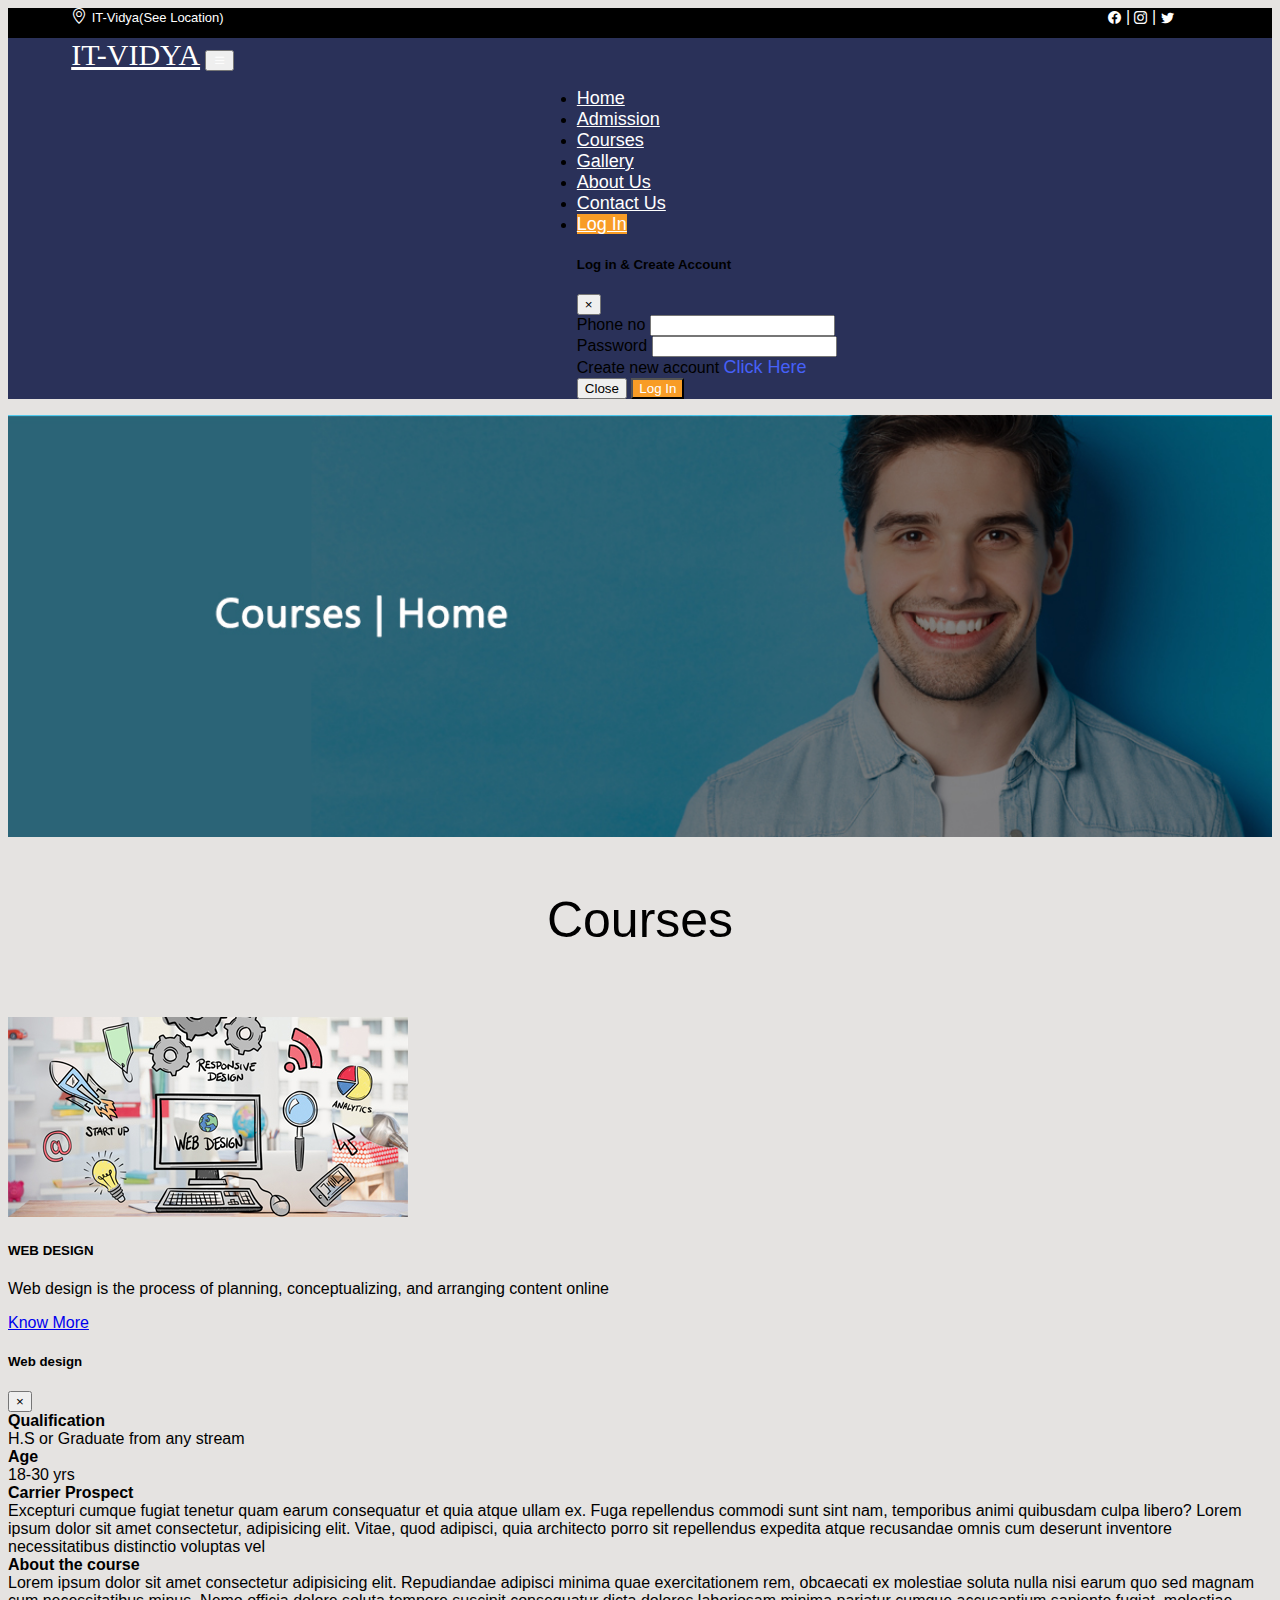
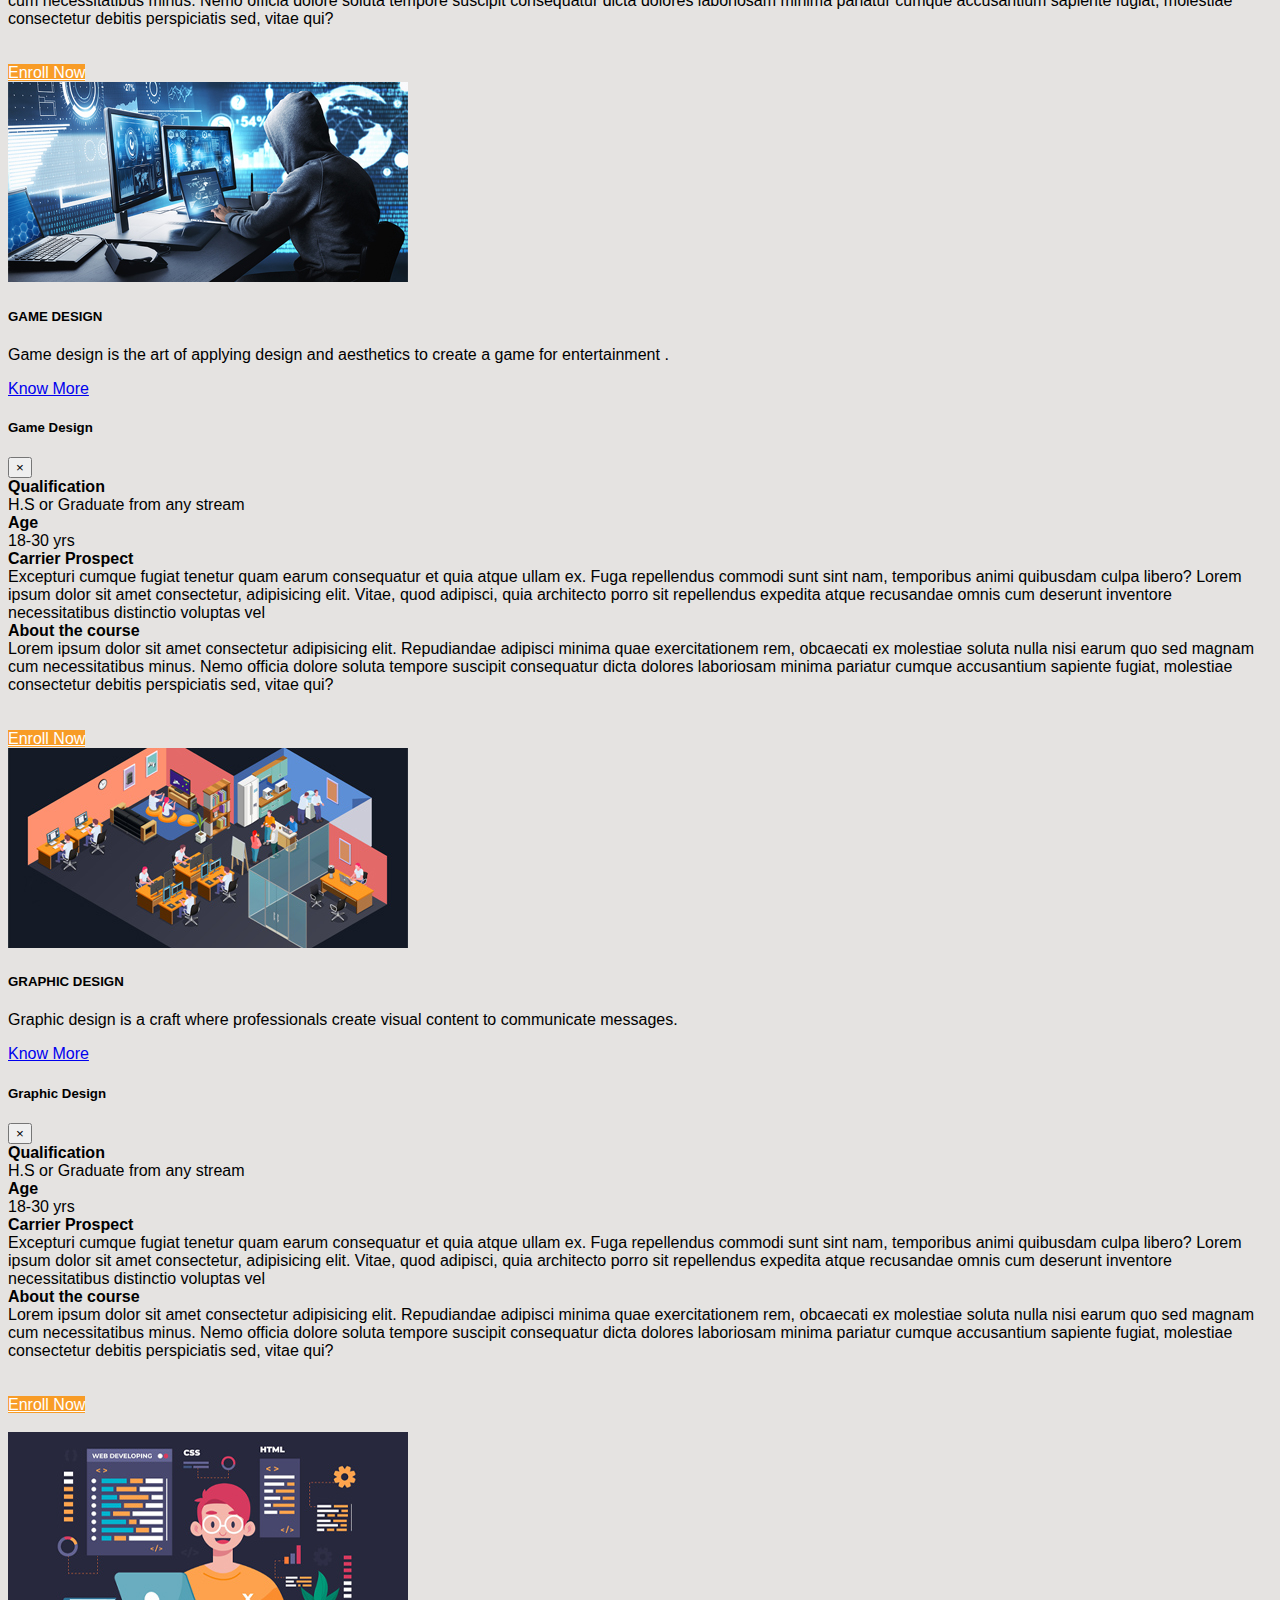
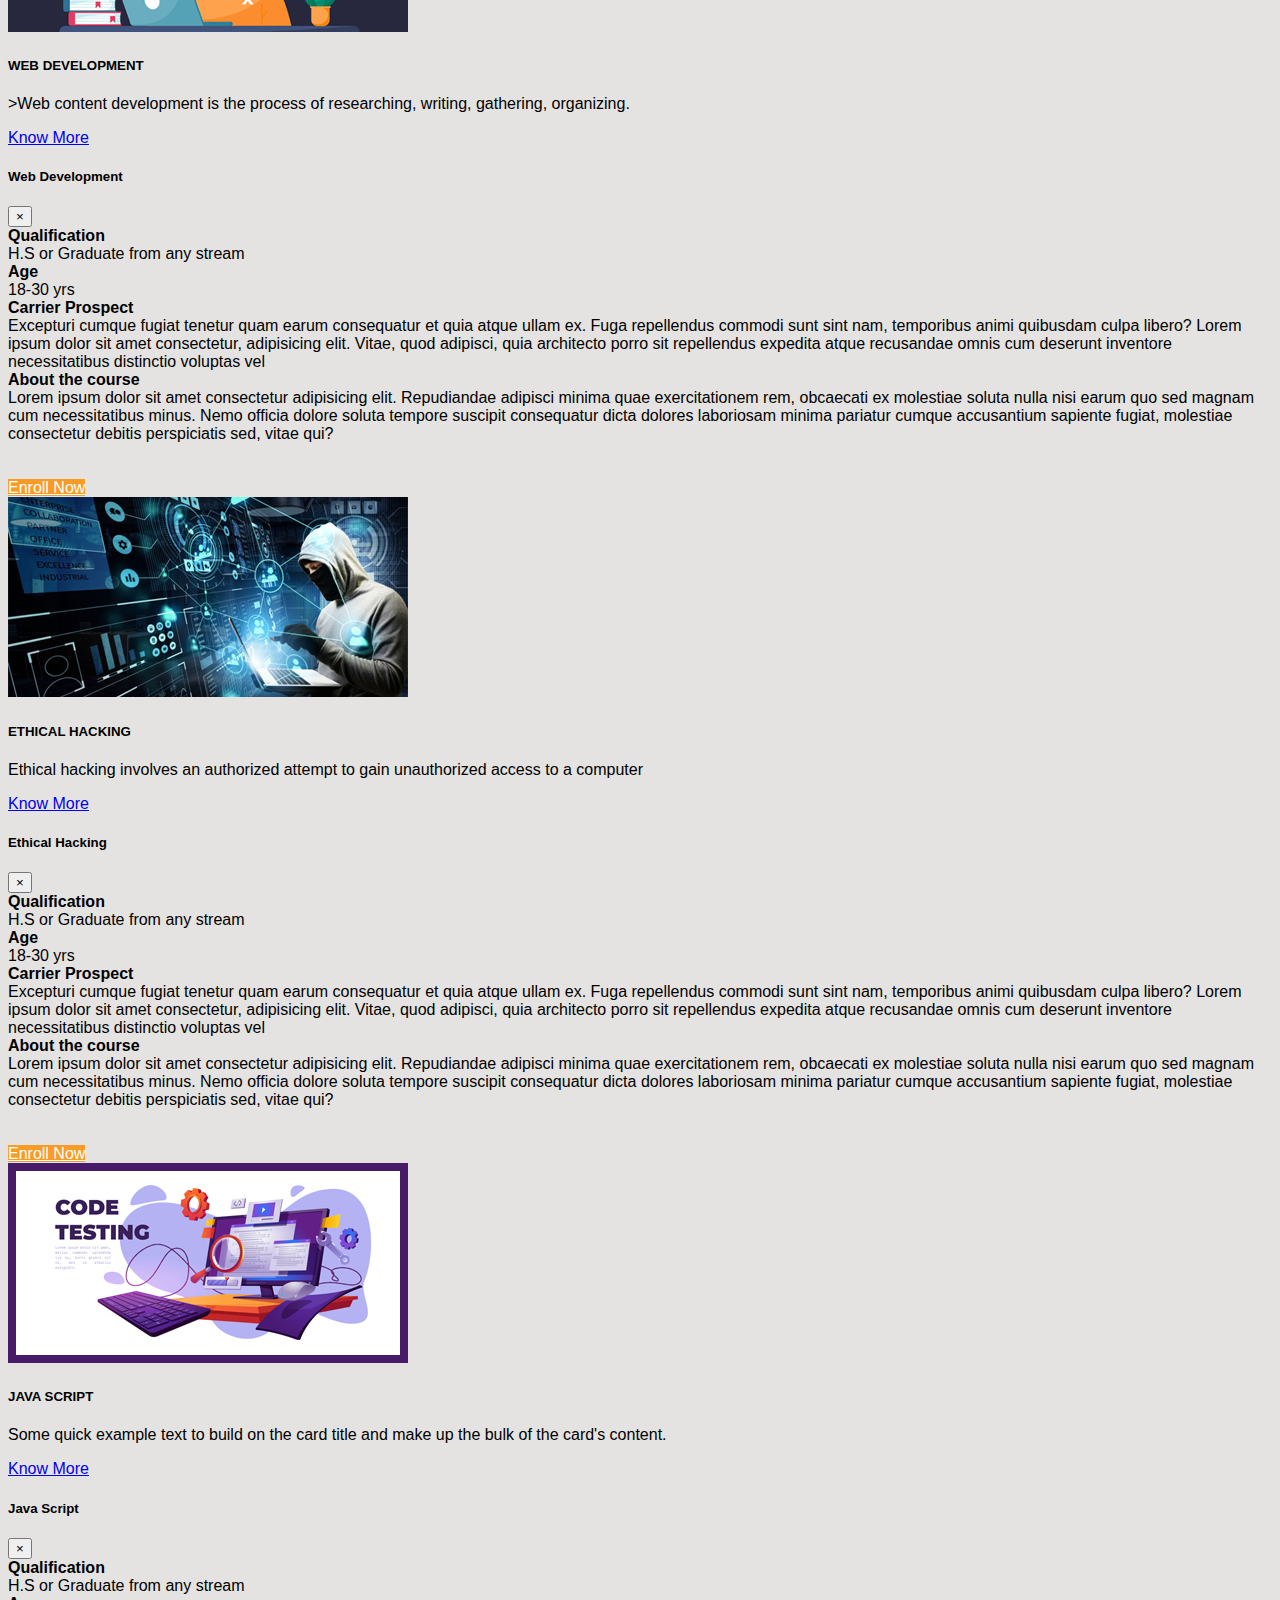
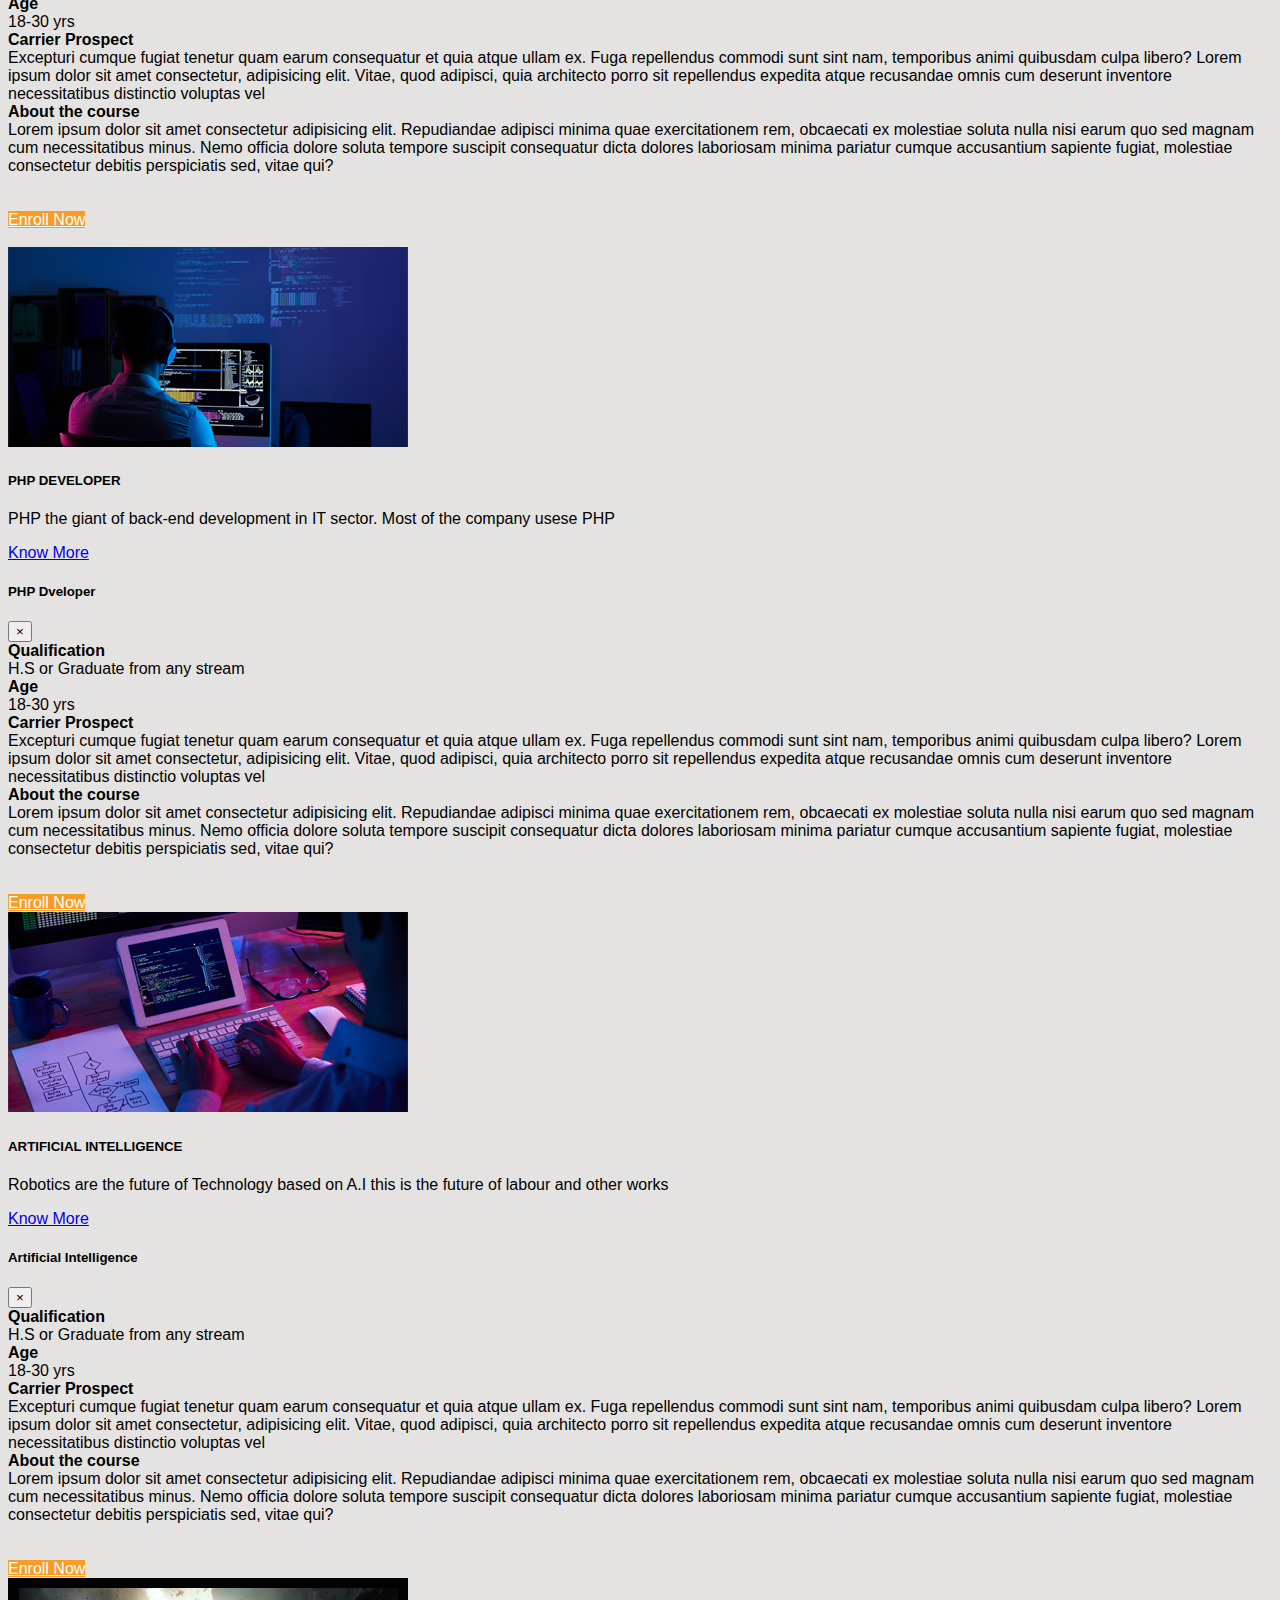
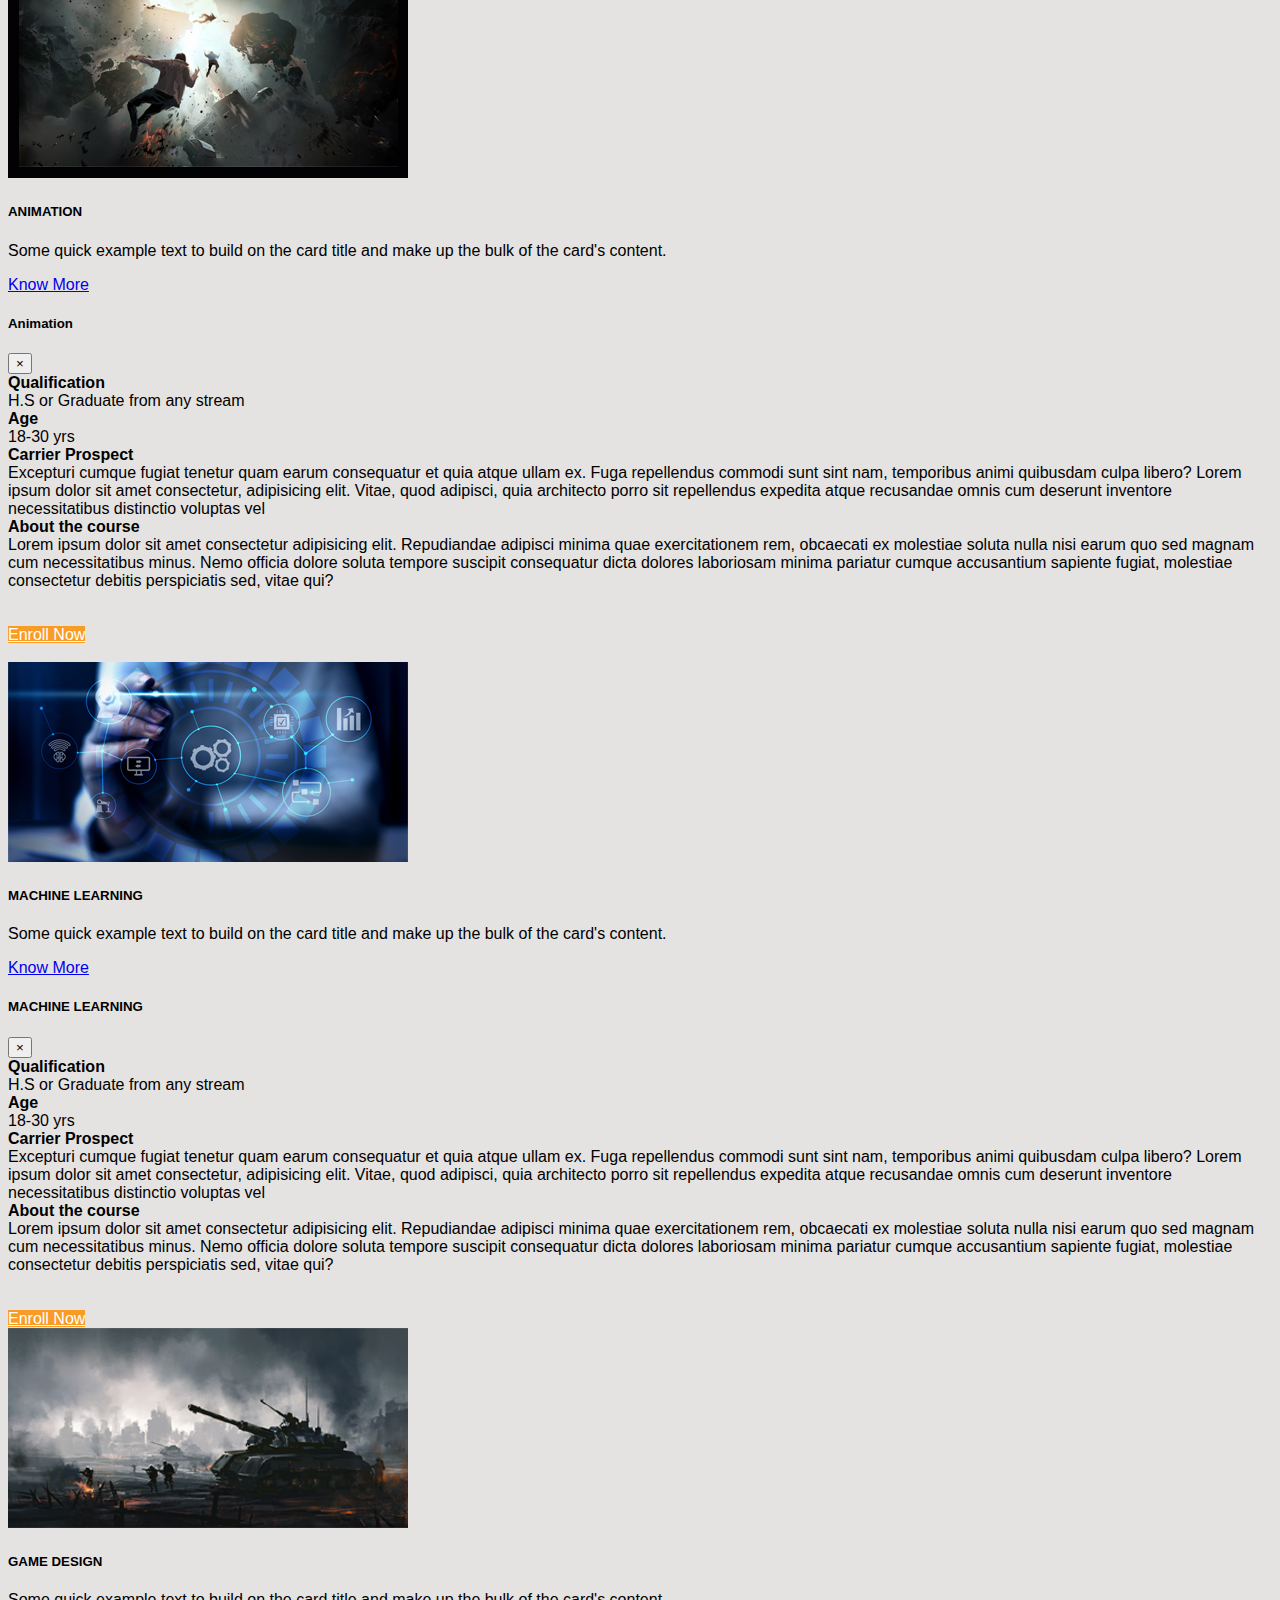
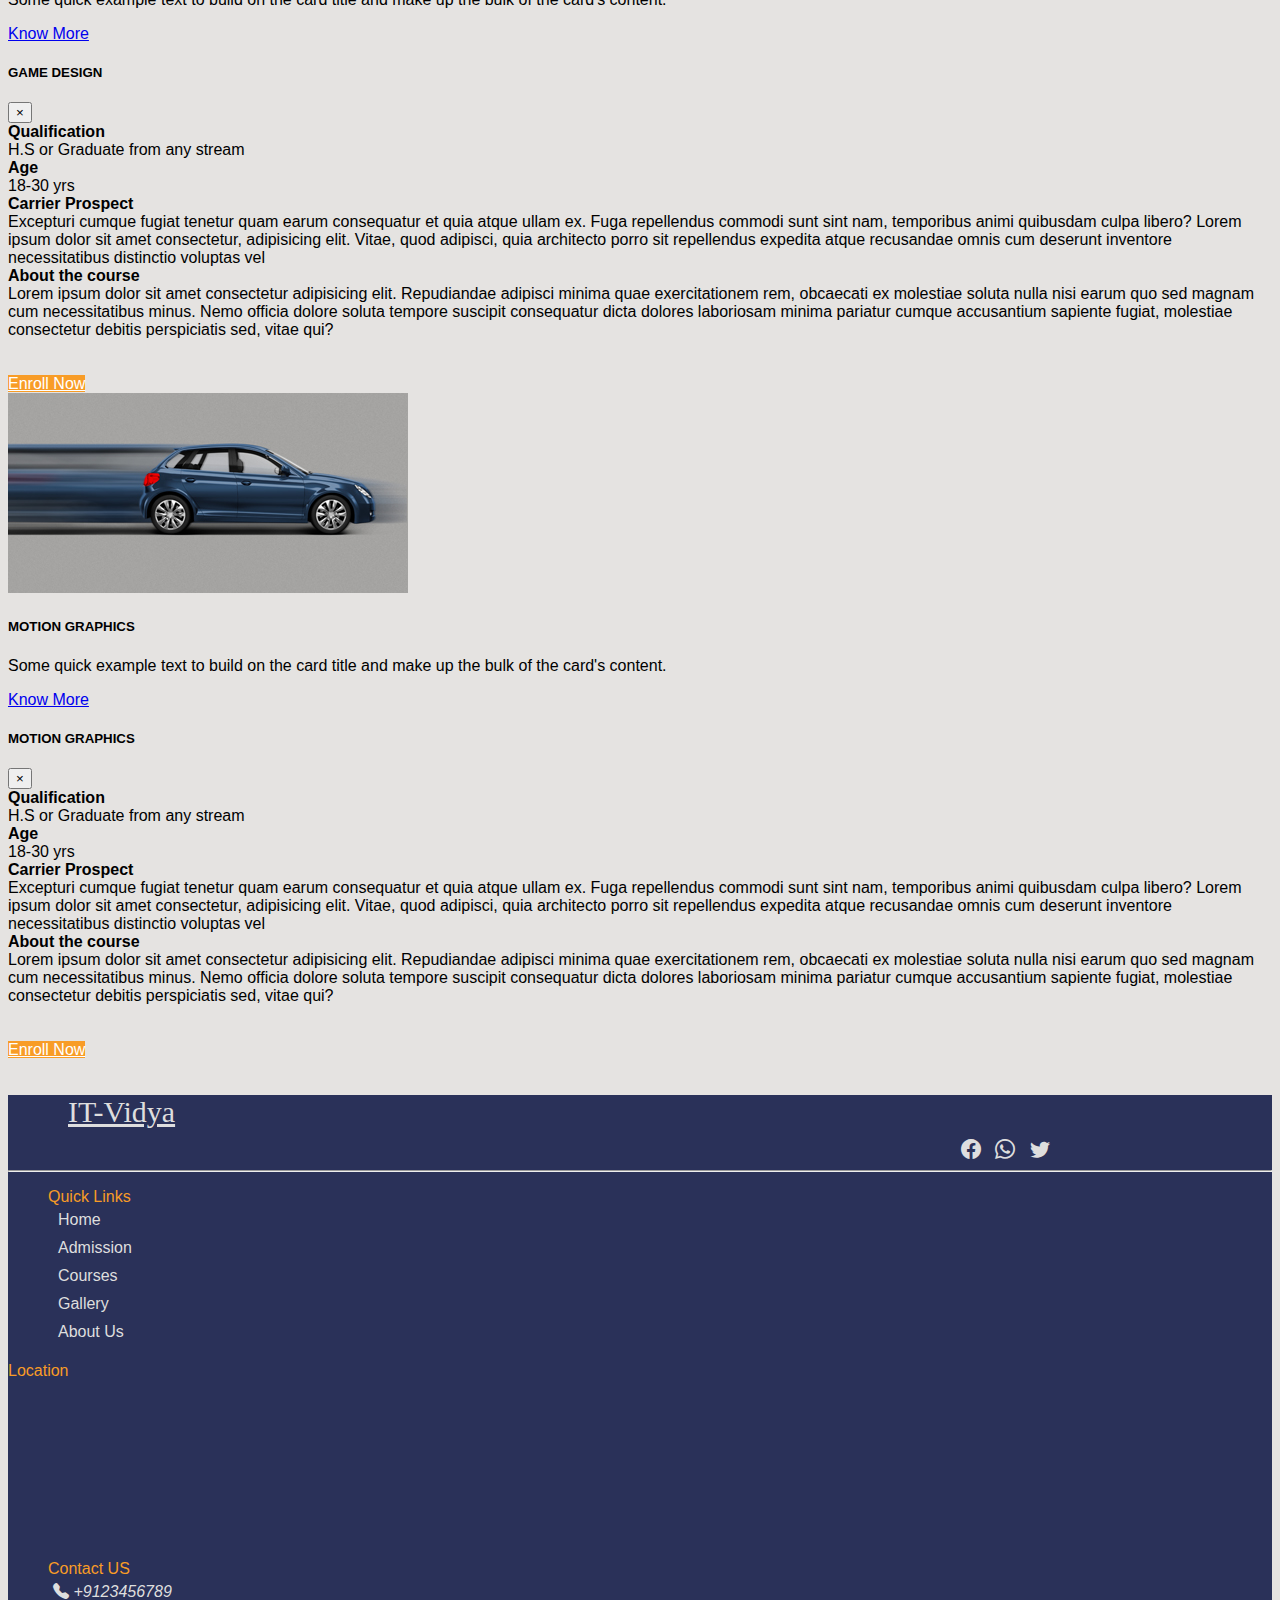
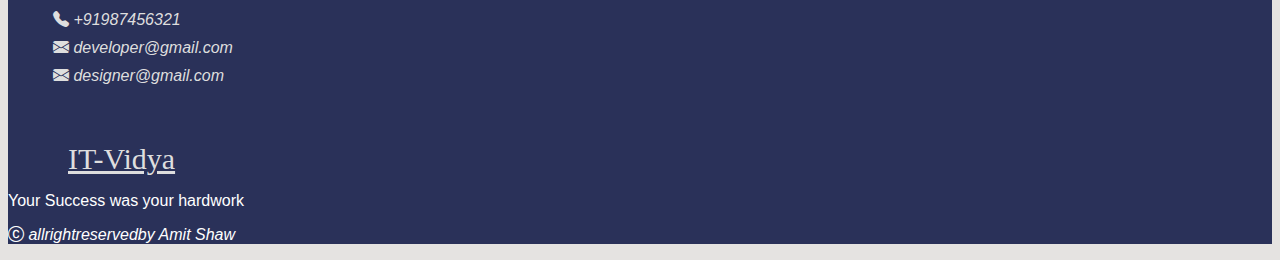
<file: course.html>
<!DOCTYPE html>
<html lang="en">

<head>
    <meta charset="UTF-8">
    <meta http-equiv="X-UA-Compatible" content="IE=edge">
    <meta name="viewport" content="width=device-width, initial-scale=1.0">
    <title>IT-Vidya | Courses</title>
    <style>
        body {
            scroll-behavior: smooth;
            font-family: 'Poppins', sans-serif;
        }

        .topnav {
            background-color: black;
            color: white;
            display: flex;
            height: 30px;
        }

        .topnav.topnav a {
            color: white;
            text-decoration: none;
            font-size: 13px;

        }

        .topnav a:hover {
            color: #f89c26;
        }

        .topnav .adress {
            padding-left: 5%;
        }

        .topnav .icon {
            padding-left: 70%;
        }

        @media (max-width: 950px) {
            .topnav .icon {
                padding-left: 67%;
            }


            a.nav-link:hover {
                background-color: #f89c26;
            }

        }

        @media (max-width: 830px) {
            .topnav .icon {
                padding-left: 58%;
            }

        }

        @media (max-width: 650px) {
            .topnav .icon {
                padding-left: 57%;
            }

        }

        @media (max-width: 450px) {
            .topnav .icon {
                padding-left: 25%;
            }

        }

        @media (max-width: 450px) {
            .navbar-brand {
                font-family: Copperplate Gothic Bold;
                font-size: 20px;
                color: white;
                padding-left: 5%;
            }
        }

        /*navbarnew*/
        .navbar {
            background-color: #2a3159;
        }

        .navbar-brand {
            color: white;
            padding-left: 5%;
            font-family: Copperplate Gothic Bold;
            font-size: 30px !important;
        }

        .navbar-brand:hover {
            color: white;
        }

        .navbar-nav {
            padding-left: 45% !important;
        }

        @media (max-width:900px) {
            .navbar-nav {
                padding-left: 5% !important;
            }

        }

        .navbar-nav a {
            color: white;
            font-size: 18px;
        }

        .navbar-nav a:hover {
            background-color: orange;
            width: max-content;
            color: white;
            border-radius: 5px;
        }

        #clickhere {
            color: #4660f7 !important;
            text-decoration: none !important;
        }

        .heading {
            text-align: center;
            font-size: 50px;
            font-weight: 500;
        }


        /*courses*/
        .ccbtn {
            background-color: #f89c26 !important;
            color: white !important;
        }

        .ccbtn:hover {
            border: 1px solid #f89c26 !important;
            background-color: white !important;
            color: #f89c26 !important;
        }

        .btn-success:hover {
            border: 1px solid #056f01 !important;
            background-color: white !important;
            color: #056f01 !important;
        }


        /*Footer*/
        .flogo {
            font-family: Copperplate Gothic Bold;
            font-size: 30px !important;
            color: rgb(222, 222, 222);
            padding-top: 10px;
            padding-left: 60px;
        }

        .flogo:hover {
            color: white;
            text-decoration: none;
        }

        .ficon {
            padding-top: 10px;
            padding-left: 75%;
        }

        .ficon a {
            font-size: 20px;
            padding: 5px;
            color: rgb(222, 222, 222)
        }

        @media (max-width:600px) {
            .ficon {
                padding-top: 10px;
                padding-left: 20%;
            }

        }

        .ficon a:hover {
            color: white;
        }

        /*f content*/

        .flist {
            color: white;
            cursor: pointer;
            display: block;
            list-style: none;
        }

        .flist li a {
            padding: 5px;
            text-decoration: none;
            color: rgb(222, 222, 222);
        }

        .flist li a:hover {
            color: white;
        }

        .flist li {
            padding: 5px;
            text-decoration: none;
            color: rgb(222, 222, 222);
        }

        .flist li :hover {
            color: white;
        }

        .fhead {
            color: #f89c26;
            padding-bottom: 40px !important;
            font-weight: 500;
        }
    </style>
    <!--bootstrapcdn-->
    <link rel="stylesheet" href="https://cdn.jsdelivr.net/npm/bootstrap@4.6.2/dist/css/bootstrap.min.css"
        integrity="sha384-xOolHFLEh07PJGoPkLv1IbcEPTNtaed2xpHsD9ESMhqIYd0nLMwNLD69Npy4HI+N" crossorigin="anonymous">
    <!--BootstrapScriptcdn-->
    <script src="https://cdn.jsdelivr.net/npm/jquery@3.5.1/dist/jquery.slim.min.js"
        integrity="sha384-DfXdz2htPH0lsSSs5nCTpuj/zy4C+OGpamoFVy38MVBnE+IbbVYUew+OrCXaRkfj"
        crossorigin="anonymous"></script>
    <script src="https://cdn.jsdelivr.net/npm/bootstrap@4.6.2/dist/js/bootstrap.bundle.min.js"
        integrity="sha384-Fy6S3B9q64WdZWQUiU+q4/2Lc9npb8tCaSX9FK7E8HnRr0Jz8D6OP9dO5Vg3Q9ct"
        crossorigin="anonymous"></script>
    <!--FontawesomeIconcdn-->
    <link rel="stylesheet" href="https://cdnjs.cloudflare.com/ajax/libs/font-awesome/6.1.2/css/all.min.css"
        integrity="sha512-1sCRPdkRXhBV2PBLUdRb4tMg1w2YPf37qatUFeS7zlBy7jJI8Lf4VHwWfZZfpXtYSLy85pkm9GaYVYMfw5BC1A=="
        crossorigin="anonymous" referrerpolicy="no-referrer" />
    <!--bootstrapiconcdn-->
    <link rel="stylesheet" href="https://cdn.jsdelivr.net/npm/bootstrap-icons@1.9.1/font/bootstrap-icons.css">
    <!--fontfamily-->
    <link rel="preconnect" href="https://fonts.googleapis.com">

</head>

<body style=" background-color: #e5e3e1;">
    <!--Topnav-->
    <div class="topnav ">
        <span class="adress">
            <i class="bi bi-geo-alt"></i>
            <a href="https://goo.gl/maps/xZf5zZrgtscFtf6T9">IT-Vidya(See Location)</a>
        </span>
        <span class="icon">
            <a href="https://www.facebook.com/"><i class="bi bi-facebook  mr-2"></i></a> |
            <a href="https://www.instagram.com/"><i class="bi bi-instagram mr-2 ml-2"></i></a> |
            <a href="https://twitter.com/"><i class="bi bi-twitter ml-2"></i></a>
        </span>

    </div>

    <!--Navbar-->

    <nav class="navbar navbar-expand-lg ">
        <a class="navbar-brand" href="#">IT-VIDYA</a>
        <button class="navbar-toggler" type="button" data-toggle="collapse" data-target="#navbarNav"
            aria-controls="navbarNav" aria-expanded="false" aria-label="Toggle navigation">
            <i class="bi bi-list" style="color: white ;"></i>
        </button>
        <div class="collapse navbar-collapse" id="navbarNav">
            <ul class="navbar-nav">
                <li class="nav-item">
                    <a class="nav-link" href="index.html">Home</a>
                </li>
                <li class="nav-item">
                    <a class="nav-link" href="Admission.html">Admission</a>
                </li>
                <li class="nav-item">
                    <a class="nav-link" href="course.html">Courses</a>
                </li>
                <li class="nav-item">
                    <a class="nav-link" href="gallery.html">Gallery</a>
                </li>
                <li class="nav-item">
                    <a class="nav-link " href="about.html">About Us</a>
                </li>
                <li class="nav-item">
                    <a class="nav-link" href="contact.html">Contact Us</a>
                </li>
                <li class="nav-item">
                    <!-- <a class="nav-link " href="#">Log In</a> -->

                    <a href="" type="button" class="btn" data-toggle="modal" data-target="#exampleModal"
                        data-whatever="@fat" style="background-color:#f89c26 ; border: rgb(0,0,0,0.0);">Log In</a>


                    <div class="modal fade" id="exampleModal" tabindex="-1" aria-labelledby="exampleModalLabel"
                        aria-hidden="true">
                        <div class="modal-dialog">
                            <div class="modal-content">
                                <div class="modal-header">
                                    <h5 class="modal-title" id="exampleModalLabel">Log in & Create Account</h5>
                                    <button type="button" class="close" data-dismiss="modal" aria-label="Close">
                                        <span aria-hidden="true">&times;</span>
                                    </button>
                                </div>
                                <div class="modal-body">
                                    <form>
                                        <div class="form-group">
                                            <label for="recipient-name" class="col-form-label">Phone no</label>
                                            <input type="text" class="form-control" id="recipient-name">
                                        </div>
                                        <div class="form-group">
                                            <label for="password" class="col-form-label">Password</label>
                                            <input type="password" class="form-control" id="recipient-password">
                                        </div>
                                    </form>
                                    Create new account <a href="Admission.html" id="clickhere">Click Here</a>
                                </div>
                                <div class="modal-footer">
                                    <button type="button" class="btn btn-success" data-dismiss="modal">Close</button>
                                    <button type="button" class="btn ccbtn">Log In</button>
                                </div>
                            </div>
                        </div>
                    </div>




            </ul>
        </div>
    </nav>

    <img src="Images/Courses.jpg" class="img-fluid" style="width:100%;">


    <div class="container-fluid">


        <p class="heading">Courses</p><br>
        <div class="row d-flex justify-content-around" id="courses">
            <div class="col-md-3">

                <div class="card">
                    <img src="Images/ca.jpg" class="card-img-top img-fluid">
                    <div class="card-body">
                        <h5 class="card-title">WEB DESIGN</h5>
                        <p class="card-text">Web design is the process of planning, conceptualizing, and arranging
                            content online</p>

                        <div class="row">
                            <div class="col-md-6">
                                <a href="about.html" class="btn btn-success" data-toggle="modal"
                                    data-target="#exampaleModal">Know More</a>

                                <!-- Modal -->
                                <div class="modal fade" id="exampaleModal" tabindex="-1"
                                    aria-labelledby="exampleModalLabel" aria-hidden="true">
                                    <div class="modal-dialog modal-dialog-centered modal-dialog-scrollable">
                                        <div class="modal-content">
                                            <div class="modal-header">
                                                <h5 class="modal-title" id="exampleModalLabel">Web design</h5>
                                                <button type="button" class="close" data-dismiss="modal"
                                                    aria-label="Close">
                                                    <span aria-hidden="true">&times;</span>
                                                </button>
                                            </div>
                                            <div class="modal-body">
                                                <b>Qualification</b><br>
                                                H.S or Graduate from any stream
                                                <br>
                                                <b>Age</b><br> 18-30 yrs
                                                <br>
                                                <b>Carrier Prospect</b><br>
                                                Excepturi cumque fugiat tenetur quam earum consequatur et quia atque
                                                ullam ex. Fuga repellendus
                                                commodi sunt sint nam, temporibus animi quibusdam culpa libero? Lorem
                                                ipsum dolor sit amet
                                                consectetur, adipisicing elit. Vitae, quod adipisci, quia architecto
                                                porro sit repellendus
                                                expedita atque recusandae omnis cum deserunt inventore necessitatibus
                                                distinctio voluptas vel
                                                <br>
                                                <b>About the course</b><br>
                                                Lorem ipsum dolor sit amet consectetur adipisicing elit. Repudiandae
                                                adipisci minima quae
                                                exercitationem rem, obcaecati ex molestiae soluta nulla nisi earum quo
                                                sed magnam cum
                                                necessitatibus minus. Nemo officia dolore soluta tempore suscipit
                                                consequatur dicta dolores
                                                laboriosam minima pariatur cumque accusantium sapiente fugiat, molestiae
                                                consectetur debitis
                                                perspiciatis sed, vitae qui?
                                            </div>
                                        </div>
                                    </div>
                                </div>



                            </div>
                            <br><br>
                            <div class="col-md-6">
                                <a href="Admission.html" class="btn ccbtn">Enroll Now</a>

                            </div>
                        </div>

                    </div>
                </div>

            </div>
            <div class="col-md-3">

                <div class="card">
                    <img src="Images/cb.jpg" class="card-img-top img-fluid" alt="...">
                    <div class="card-body">
                        <h5 class="card-title">GAME DESIGN</h5>
                        <p class="card-text">Game design is the art of applying design and aesthetics to create a game for
                            entertainment .</p>

                        <div class="row">
                            <div class="col-md-6">
                                <a href="about.html" class="btn btn-success" data-toggle="modal" data-target="#exampaleModa">Know
                                    More</a>

                                <!-- Modal -->
                                <div class="modal fade" id="exampaleModa" tabindex="-1"
                                    aria-labelledby="exampleModalLabel" aria-hidden="true">
                                    <div class="modal-dialog modal-dialog-centered modal-dialog-scrollable">
                                        <div class="modal-content">
                                            <div class="modal-header">
                                                <h5 class="modal-title" id="exampleModalLabel">Game Design</h5>
                                                <button type="button" class="close" data-dismiss="modal"
                                                    aria-label="Close">
                                                    <span aria-hidden="true">&times;</span>
                                                </button>
                                            </div>
                                            <div class="modal-body">
                                                <b>Qualification</b><br>
                                                H.S or Graduate from any stream
                                                <br>
                                                <b>Age</b><br> 18-30 yrs
                                                <br>
                                                <b>Carrier Prospect</b><br>
                                                Excepturi cumque fugiat tenetur quam earum consequatur et quia atque
                                                ullam ex. Fuga repellendus
                                                commodi sunt sint nam, temporibus animi quibusdam culpa libero? Lorem
                                                ipsum dolor sit amet
                                                consectetur, adipisicing elit. Vitae, quod adipisci, quia architecto
                                                porro sit repellendus
                                                expedita atque recusandae omnis cum deserunt inventore necessitatibus
                                                distinctio voluptas vel
                                                <br>
                                                <b>About the course</b><br>
                                                Lorem ipsum dolor sit amet consectetur adipisicing elit. Repudiandae
                                                adipisci minima quae
                                                exercitationem rem, obcaecati ex molestiae soluta nulla nisi earum quo
                                                sed magnam cum
                                                necessitatibus minus. Nemo officia dolore soluta tempore suscipit
                                                consequatur dicta dolores
                                                laboriosam minima pariatur cumque accusantium sapiente fugiat, molestiae
                                                consectetur debitis
                                                perspiciatis sed, vitae qui?
                                            </div>
                                        </div>
                                    </div>
                                </div>
                            </div>
                            <br><br>
                            <div class="col-md-6">
                                <a href="Admission.html" class="btn ccbtn">Enroll Now</a>
                            </div>
                        </div>

                    </div>
                </div>

            </div>
            <div class="col-md-3">

                <div class="card">
                    <img src="Images/cc.jpg" class="card-img-top img-fluid" alt="...">
                    <div class="card-body">
                        <h5 class="card-title">GRAPHIC DESIGN</h5>
                        <p class="card-text">Graphic design is a craft where professionals create visual content to communicate
                            messages.</p>

                        <div class="row">
                            <div class="col-md-6">
                                <a href="about.html" class="btn btn-success" data-toggle="modal" data-target="#exampaleMdal">Know
                                    More</a>

                                <!-- Modal -->
                                <div class="modal fade" id="exampaleMdal" tabindex="-1"
                                    aria-labelledby="exampleModalLabel" aria-hidden="true">
                                    <div class="modal-dialog modal-dialog-centered modal-dialog-scrollable">
                                        <div class="modal-content">
                                            <div class="modal-header">
                                                <h5 class="modal-title" id="exampleModalLabel">Graphic Design</h5>
                                                <button type="button" class="close" data-dismiss="modal"
                                                    aria-label="Close">
                                                    <span aria-hidden="true">&times;</span>
                                                </button>
                                            </div>
                                            <div class="modal-body">
                                                <b>Qualification</b><br>
                                                H.S or Graduate from any stream
                                                <br>
                                                <b>Age</b><br> 18-30 yrs
                                                <br>
                                                <b>Carrier Prospect</b><br>
                                                Excepturi cumque fugiat tenetur quam earum consequatur et quia atque
                                                ullam ex. Fuga repellendus
                                                commodi sunt sint nam, temporibus animi quibusdam culpa libero? Lorem
                                                ipsum dolor sit amet
                                                consectetur, adipisicing elit. Vitae, quod adipisci, quia architecto
                                                porro sit repellendus
                                                expedita atque recusandae omnis cum deserunt inventore necessitatibus
                                                distinctio voluptas vel
                                                <br>
                                                <b>About the course</b><br>
                                                Lorem ipsum dolor sit amet consectetur adipisicing elit. Repudiandae
                                                adipisci minima quae
                                                exercitationem rem, obcaecati ex molestiae soluta nulla nisi earum quo
                                                sed magnam cum
                                                necessitatibus minus. Nemo officia dolore soluta tempore suscipit
                                                consequatur dicta dolores
                                                laboriosam minima pariatur cumque accusantium sapiente fugiat, molestiae
                                                consectetur debitis
                                                perspiciatis sed, vitae qui?
                                            </div>
                                        </div>
                                    </div>
                                </div>
                            </div>
                            <br><br>
                            <div class="col-md-6">
                                <a href="Admission.html" class="btn ccbtn">Enroll Now</a>
                            </div>
                        </div>

                    </div>
                </div>

            </div>

        </div>
        <br>
        <div class="row d-flex justify-content-around" id="courses">
            <div class="col-md-3">

                <div class="card">
                    <img src="Images/cd.jpg" class="card-img-top img-fluid">
                    <div class="card-body">
                        <h5 class="card-title">WEB DEVELOPMENT</h5>
                        <p class="card-text">>Web content development is the process of researching, writing, gathering, organizing.</p>

                        <div class="row">
                            <div class="col-md-6">
                                <a href="about.html" class="btn btn-success" data-toggle="modal" data-target="#exmpaleModal">Know
                                    More</a>

                                <!-- Modal -->
                                <div class="modal fade" id="exmpaleModal" tabindex="-1"
                                    aria-labelledby="exampleModalLabel" aria-hidden="true">
                                    <div class="modal-dialog modal-dialog-centered modal-dialog-scrollable">
                                        <div class="modal-content">
                                            <div class="modal-header">
                                                <h5 class="modal-title" id="exampleModalLabel">Web Development</h5>
                                                <button type="button" class="close" data-dismiss="modal"
                                                    aria-label="Close">
                                                    <span aria-hidden="true">&times;</span>
                                                </button>
                                            </div>
                                            <div class="modal-body">
                                                <b>Qualification</b><br>
                                                H.S or Graduate from any stream
                                                <br>
                                                <b>Age</b><br> 18-30 yrs
                                                <br>
                                                <b>Carrier Prospect</b><br>
                                                Excepturi cumque fugiat tenetur quam earum consequatur et quia atque
                                                ullam ex. Fuga repellendus
                                                commodi sunt sint nam, temporibus animi quibusdam culpa libero? Lorem
                                                ipsum dolor sit amet
                                                consectetur, adipisicing elit. Vitae, quod adipisci, quia architecto
                                                porro sit repellendus
                                                expedita atque recusandae omnis cum deserunt inventore necessitatibus
                                                distinctio voluptas vel
                                                <br>
                                                <b>About the course</b><br>
                                                Lorem ipsum dolor sit amet consectetur adipisicing elit. Repudiandae
                                                adipisci minima quae
                                                exercitationem rem, obcaecati ex molestiae soluta nulla nisi earum quo
                                                sed magnam cum
                                                necessitatibus minus. Nemo officia dolore soluta tempore suscipit
                                                consequatur dicta dolores
                                                laboriosam minima pariatur cumque accusantium sapiente fugiat, molestiae
                                                consectetur debitis
                                                perspiciatis sed, vitae qui?
                                            </div>
                                        </div>
                                    </div>
                                </div>
                            </div>
                            <br><br>
                            <div class="col-md-6">
                                <a href="Admission.html" class="btn ccbtn">Enroll Now</a>
                            </div>
                        </div>

                    </div>
                </div>

            </div>
            <div class="col-md-3">

                <div class="card">
                    <img src="Images/ce.jpg" class="card-img-top img-fluid" alt="...">
                    <div class="card-body">
                        <h5 class="card-title">ETHICAL HACKING</h5>
                        <p class="card-text">Ethical hacking involves an authorized attempt to gain unauthorized access to a
                            computer</p>

                        <div class="row">
                            <div class="col-md-6">
                                <a href="about.html" class="btn btn-success" data-toggle="modal" data-target="#exampaeModal">Know
                                    More</a>

                                <!-- Modal -->
                                <div class="modal fade" id="exampaeModal" tabindex="-1"
                                    aria-labelledby="exampleModalLabel" aria-hidden="true">
                                    <div class="modal-dialog modal-dialog-centered modal-dialog-scrollable">
                                        <div class="modal-content">
                                            <div class="modal-header">
                                                <h5 class="modal-title" id="exampleModalLabel">Ethical Hacking</h5>
                                                <button type="button" class="close" data-dismiss="modal"
                                                    aria-label="Close">
                                                    <span aria-hidden="true">&times;</span>
                                                </button>
                                            </div>
                                            <div class="modal-body">
                                                <b>Qualification</b><br>
                                                H.S or Graduate from any stream
                                                <br>
                                                <b>Age</b><br> 18-30 yrs
                                                <br>
                                                <b>Carrier Prospect</b><br>
                                                Excepturi cumque fugiat tenetur quam earum consequatur et quia atque
                                                ullam ex. Fuga repellendus
                                                commodi sunt sint nam, temporibus animi quibusdam culpa libero? Lorem
                                                ipsum dolor sit amet
                                                consectetur, adipisicing elit. Vitae, quod adipisci, quia architecto
                                                porro sit repellendus
                                                expedita atque recusandae omnis cum deserunt inventore necessitatibus
                                                distinctio voluptas vel
                                                <br>
                                                <b>About the course</b><br>
                                                Lorem ipsum dolor sit amet consectetur adipisicing elit. Repudiandae
                                                adipisci minima quae
                                                exercitationem rem, obcaecati ex molestiae soluta nulla nisi earum quo
                                                sed magnam cum
                                                necessitatibus minus. Nemo officia dolore soluta tempore suscipit
                                                consequatur dicta dolores
                                                laboriosam minima pariatur cumque accusantium sapiente fugiat, molestiae
                                                consectetur debitis
                                                perspiciatis sed, vitae qui?
                                            </div>
                                        </div>
                                    </div>
                                </div>
                            </div>
                            <br><br>
                            <div class="col-md-6">
                                <a href="Admission.html" class="btn ccbtn">Enroll Now</a>
                            </div>
                        </div>

                    </div>
                </div>

            </div>
            <div class="col-md-3">

                <div class="card">
                    <img src="Images/cff.jpg" class="card-img-top img-fluid" alt="...">
                    <div class="card-body">
                        <h5 class="card-title">JAVA SCRIPT</h5>
                        <p class="card-text">Some quick example text to build on the card title and make up the bulk of
                            the card's
                            content.</p>

                        <div class="row">
                            <div class="col-md-6">
                                <a href="#" class="btn btn-success" data-toggle="modal" data-target="#exampaleMol">Know
                                    More</a>

                                <!-- Modal -->
                                <div class="modal fade" id="exampaleMol" tabindex="-1"
                                    aria-labelledby="exampleModalLabel" aria-hidden="true">
                                    <div class="modal-dialog modal-dialog-centered modal-dialog-scrollable">
                                        <div class="modal-content">
                                            <div class="modal-header">
                                                <h5 class="modal-title" id="exampleModalLabel">Java Script</h5>
                                                <button type="button" class="close" data-dismiss="modal"
                                                    aria-label="Close">
                                                    <span aria-hidden="true">&times;</span>
                                                </button>
                                            </div>
                                            <div class="modal-body">
                                                <b>Qualification</b><br>
                                                H.S or Graduate from any stream
                                                <br>
                                                <b>Age</b><br> 18-30 yrs
                                                <br>
                                                <b>Carrier Prospect</b><br>
                                                Excepturi cumque fugiat tenetur quam earum consequatur et quia atque
                                                ullam ex. Fuga repellendus
                                                commodi sunt sint nam, temporibus animi quibusdam culpa libero? Lorem
                                                ipsum dolor sit amet
                                                consectetur, adipisicing elit. Vitae, quod adipisci, quia architecto
                                                porro sit repellendus
                                                expedita atque recusandae omnis cum deserunt inventore necessitatibus
                                                distinctio voluptas vel
                                                <br>
                                                <b>About the course</b><br>
                                                Lorem ipsum dolor sit amet consectetur adipisicing elit. Repudiandae
                                                adipisci minima quae
                                                exercitationem rem, obcaecati ex molestiae soluta nulla nisi earum quo
                                                sed magnam cum
                                                necessitatibus minus. Nemo officia dolore soluta tempore suscipit
                                                consequatur dicta dolores
                                                laboriosam minima pariatur cumque accusantium sapiente fugiat, molestiae
                                                consectetur debitis
                                                perspiciatis sed, vitae qui?
                                            </div>
                                        </div>
                                    </div>
                                </div>
                            </div>
                            <br><br>
                            <div class="col-md-6">
                                <a href="Admission.html" class="btn ccbtn">Enroll Now</a>
                            </div>
                        </div>

                    </div>
                </div>

            </div>

        </div>
        <br>
        <div class="row d-flex justify-content-around" id="courses">
            <div class="col-md-3">

                <div class="card">
                    <img src="Images/cg.jpg" class="card-img-top img-fluid">
                    <div class="card-body">
                        <h5 class="card-title">PHP DEVELOPER</h5>
                        <p class="card-text">PHP the giant of back-end development in IT sector. Most of the company usese PHP</p>

                        <div class="row">
                            <div class="col-md-6">
                                <a href="about.html" class="btn btn-success" data-toggle="modal" data-target="#empaleModal">Know
                                    More</a>

                                <!-- Modal -->
                                <div class="modal fade" id="empaleModal" tabindex="-1"
                                    aria-labelledby="exampleModalLabel" aria-hidden="true">
                                    <div class="modal-dialog modal-dialog-centered modal-dialog-scrollable">
                                        <div class="modal-content">
                                            <div class="modal-header">
                                                <h5 class="modal-title" id="exampleModalLabel">PHP Dveloper</h5>
                                                <button type="button" class="close" data-dismiss="modal"
                                                    aria-label="Close">
                                                    <span aria-hidden="true">&times;</span>
                                                </button>
                                            </div>
                                            <div class="modal-body">
                                                <b>Qualification</b><br>
                                                H.S or Graduate from any stream
                                                <br>
                                                <b>Age</b><br> 18-30 yrs
                                                <br>
                                                <b>Carrier Prospect</b><br>
                                                Excepturi cumque fugiat tenetur quam earum consequatur et quia atque
                                                ullam ex. Fuga repellendus
                                                commodi sunt sint nam, temporibus animi quibusdam culpa libero? Lorem
                                                ipsum dolor sit amet
                                                consectetur, adipisicing elit. Vitae, quod adipisci, quia architecto
                                                porro sit repellendus
                                                expedita atque recusandae omnis cum deserunt inventore necessitatibus
                                                distinctio voluptas vel
                                                <br>
                                                <b>About the course</b><br>
                                                Lorem ipsum dolor sit amet consectetur adipisicing elit. Repudiandae
                                                adipisci minima quae
                                                exercitationem rem, obcaecati ex molestiae soluta nulla nisi earum quo
                                                sed magnam cum
                                                necessitatibus minus. Nemo officia dolore soluta tempore suscipit
                                                consequatur dicta dolores
                                                laboriosam minima pariatur cumque accusantium sapiente fugiat, molestiae
                                                consectetur debitis
                                                perspiciatis sed, vitae qui?
                                            </div>
                                        </div>
                                    </div>
                                </div>
                            </div>
                            <br><br>
                            <div class="col-md-6">
                                <a href="Admission.html" class="btn ccbtn">Enroll Now</a>
                            </div>
                        </div>

                    </div>
                </div>

            </div>
            <div class="col-md-3">

                <div class="card">
                    <img src="Images/ch.jpg" class="card-img-top img-fluid" alt="...">
                    <div class="card-body">
                        <h5 class="card-title">ARTIFICIAL INTELLIGENCE</h5>
                        <p class="card-text">Robotics are the future of Technology based on A.I this is the future of labour and other works</p>

                        <div class="row">
                            <div class="col-md-6">
                                <a href="about.html" class="btn btn-success" data-toggle="modal" data-target="#ampaeModal">Know
                                    More</a>

                                <!-- Modal -->
                                <div class="modal fade" id="ampaeModal" tabindex="-1"
                                    aria-labelledby="exampleModalLabel" aria-hidden="true">
                                    <div class="modal-dialog modal-dialog-centered modal-dialog-scrollable">
                                        <div class="modal-content">
                                            <div class="modal-header">
                                                <h5 class="modal-title" id="exampleModalLabel">Artificial Intelligence
                                                </h5>
                                                <button type="button" class="close" data-dismiss="modal"
                                                    aria-label="Close">
                                                    <span aria-hidden="true">&times;</span>
                                                </button>
                                            </div>
                                            <div class="modal-body">
                                                <b>Qualification</b><br>
                                                H.S or Graduate from any stream
                                                <br>
                                                <b>Age</b><br> 18-30 yrs
                                                <br>
                                                <b>Carrier Prospect</b><br>
                                                Excepturi cumque fugiat tenetur quam earum consequatur et quia atque
                                                ullam ex. Fuga repellendus
                                                commodi sunt sint nam, temporibus animi quibusdam culpa libero? Lorem
                                                ipsum dolor sit amet
                                                consectetur, adipisicing elit. Vitae, quod adipisci, quia architecto
                                                porro sit repellendus
                                                expedita atque recusandae omnis cum deserunt inventore necessitatibus
                                                distinctio voluptas vel
                                                <br>
                                                <b>About the course</b><br>
                                                Lorem ipsum dolor sit amet consectetur adipisicing elit. Repudiandae
                                                adipisci minima quae
                                                exercitationem rem, obcaecati ex molestiae soluta nulla nisi earum quo
                                                sed magnam cum
                                                necessitatibus minus. Nemo officia dolore soluta tempore suscipit
                                                consequatur dicta dolores
                                                laboriosam minima pariatur cumque accusantium sapiente fugiat, molestiae
                                                consectetur debitis
                                                perspiciatis sed, vitae qui?
                                            </div>
                                        </div>
                                    </div>
                                </div>
                            </div>
                            <br><br>
                            <div class="col-md-6">
                                <a href="Admission.html" class="btn ccbtn">Enroll Now</a>
                            </div>
                        </div>

                    </div>
                </div>

            </div>
            <div class="col-md-3">

                <div class="card">
                    <img src="Images/cii.jpg" class="card-img-top img-fluid" alt="...">
                    <div class="card-body">
                        <h5 class="card-title">ANIMATION</h5>
                        <p class="card-text">Some quick example text to build on the card title and make up the bulk of
                            the card's
                            content.</p>

                        <div class="row">
                            <div class="col-md-6">
                                <a href="about.html" class="btn btn-success" data-toggle="modal" data-target="#exampaleM">Know
                                    More</a>

                                <!-- Modal -->
                                <div class="modal fade" id="exampaleM" tabindex="-1" aria-labelledby="exampleModalLabel"
                                    aria-hidden="true">
                                    <div class="modal-dialog modal-dialog-centered modal-dialog-scrollable">
                                        <div class="modal-content">
                                            <div class="modal-header">
                                                <h5 class="modal-title" id="exampleModalLabel">Animation</h5>
                                                <button type="button" class="close" data-dismiss="modal"
                                                    aria-label="Close">
                                                    <span aria-hidden="true">&times;</span>
                                                </button>
                                            </div>
                                            <div class="modal-body">
                                                <b>Qualification</b><br>
                                                H.S or Graduate from any stream
                                                <br>
                                                <b>Age</b><br> 18-30 yrs
                                                <br>
                                                <b>Carrier Prospect</b><br>
                                                Excepturi cumque fugiat tenetur quam earum consequatur et quia atque
                                                ullam ex. Fuga repellendus
                                                commodi sunt sint nam, temporibus animi quibusdam culpa libero? Lorem
                                                ipsum dolor sit amet
                                                consectetur, adipisicing elit. Vitae, quod adipisci, quia architecto
                                                porro sit repellendus
                                                expedita atque recusandae omnis cum deserunt inventore necessitatibus
                                                distinctio voluptas vel
                                                <br>
                                                <b>About the course</b><br>
                                                Lorem ipsum dolor sit amet consectetur adipisicing elit. Repudiandae
                                                adipisci minima quae
                                                exercitationem rem, obcaecati ex molestiae soluta nulla nisi earum quo
                                                sed magnam cum
                                                necessitatibus minus. Nemo officia dolore soluta tempore suscipit
                                                consequatur dicta dolores
                                                laboriosam minima pariatur cumque accusantium sapiente fugiat, molestiae
                                                consectetur debitis
                                                perspiciatis sed, vitae qui?
                                            </div>
                                        </div>
                                    </div>
                                </div>
                            </div>
                            <br><br>
                            <div class="col-md-6">
                                <a href="Admission.html" class="btn ccbtn">Enroll Now</a>
                            </div>
                        </div>

                    </div>
                </div>

            </div>

        </div>
        <br>
        <div class="row d-flex justify-content-around" id="courses">
            <div class="col-md-3">

                <div class="card">
                    <img src="Images/cj.jpg" class="card-img-top img-fluid">
                    <div class="card-body">
                        <h5 class="card-title">MACHINE LEARNING</h5>
                        <p class="card-text">Some quick example text to build on the card title and make up the bulk of
                            the card's
                            content.</p>

                        <div class="row">
                            <div class="col-md-6">
                                <a href="about.html" class="btn btn-success" data-toggle="modal" data-target="#paleModal">Know
                                    More</a>

                                <!-- Modal -->
                                <div class="modal fade" id="paleModal" tabindex="-1" aria-labelledby="exampleModalLabel"
                                    aria-hidden="true">
                                    <div class="modal-dialog modal-dialog-centered modal-dialog-scrollable">
                                        <div class="modal-content">
                                            <div class="modal-header">
                                                <h5 class="modal-title" id="exampleModalLabel">MACHINE LEARNING</h5>
                                                <button type="button" class="close" data-dismiss="modal"
                                                    aria-label="Close">
                                                    <span aria-hidden="true">&times;</span>
                                                </button>
                                            </div>
                                            <div class="modal-body">
                                                <b>Qualification</b><br>
                                                H.S or Graduate from any stream
                                                <br>
                                                <b>Age</b><br> 18-30 yrs
                                                <br>
                                                <b>Carrier Prospect</b><br>
                                                Excepturi cumque fugiat tenetur quam earum consequatur et quia atque
                                                ullam ex. Fuga repellendus
                                                commodi sunt sint nam, temporibus animi quibusdam culpa libero? Lorem
                                                ipsum dolor sit amet
                                                consectetur, adipisicing elit. Vitae, quod adipisci, quia architecto
                                                porro sit repellendus
                                                expedita atque recusandae omnis cum deserunt inventore necessitatibus
                                                distinctio voluptas vel
                                                <br>
                                                <b>About the course</b><br>
                                                Lorem ipsum dolor sit amet consectetur adipisicing elit. Repudiandae
                                                adipisci minima quae
                                                exercitationem rem, obcaecati ex molestiae soluta nulla nisi earum quo
                                                sed magnam cum
                                                necessitatibus minus. Nemo officia dolore soluta tempore suscipit
                                                consequatur dicta dolores
                                                laboriosam minima pariatur cumque accusantium sapiente fugiat, molestiae
                                                consectetur debitis
                                                perspiciatis sed, vitae qui?
                                            </div>
                                        </div>
                                    </div>
                                </div>
                            </div>
                            <br><br>
                            <div class="col-md-6">
                                <a href="Admission.html" class="btn ccbtn">Enroll Now</a>
                            </div>
                        </div>

                    </div>
                </div>

            </div>
            <div class="col-md-3">

                <div class="card">
                    <img src="Images/ck.jpg" class="card-img-top img-fluid" alt="...">
                    <div class="card-body">
                        <h5 class="card-title">GAME DESIGN</h5>
                        <p class="card-text">Some quick example text to build on the card title and make up the bulk of
                            the card's
                            content.</p>

                        <div class="row">
                            <div class="col-md-6">
                                <a href="about.html" class="btn btn-success" data-toggle="modal" data-target="#examModal">Know
                                    More</a>

                                <!-- Modal -->
                                <div class="modal fade" id="examModal" tabindex="-1" aria-labelledby="exampleModalLabel"
                                    aria-hidden="true">
                                    <div class="modal-dialog modal-dialog-centered modal-dialog-scrollable">
                                        <div class="modal-content">
                                            <div class="modal-header">
                                                <h5 class="modal-title" id="exampleModalLabel">GAME DESIGN</h5>
                                                <button type="button" class="close" data-dismiss="modal"
                                                    aria-label="Close">
                                                    <span aria-hidden="true">&times;</span>
                                                </button>
                                            </div>
                                            <div class="modal-body">
                                                <b>Qualification</b><br>
                                                H.S or Graduate from any stream
                                                <br>
                                                <b>Age</b><br> 18-30 yrs
                                                <br>
                                                <b>Carrier Prospect</b><br>
                                                Excepturi cumque fugiat tenetur quam earum consequatur et quia atque
                                                ullam ex. Fuga repellendus
                                                commodi sunt sint nam, temporibus animi quibusdam culpa libero? Lorem
                                                ipsum dolor sit amet
                                                consectetur, adipisicing elit. Vitae, quod adipisci, quia architecto
                                                porro sit repellendus
                                                expedita atque recusandae omnis cum deserunt inventore necessitatibus
                                                distinctio voluptas vel
                                                <br>
                                                <b>About the course</b><br>
                                                Lorem ipsum dolor sit amet consectetur adipisicing elit. Repudiandae
                                                adipisci minima quae
                                                exercitationem rem, obcaecati ex molestiae soluta nulla nisi earum quo
                                                sed magnam cum
                                                necessitatibus minus. Nemo officia dolore soluta tempore suscipit
                                                consequatur dicta dolores
                                                laboriosam minima pariatur cumque accusantium sapiente fugiat, molestiae
                                                consectetur debitis
                                                perspiciatis sed, vitae qui?
                                            </div>
                                        </div>
                                    </div>
                                </div>
                            </div>
                            <br><br>
                            <div class="col-md-6">
                                <a href="Admission.html" class="btn ccbtn">Enroll Now</a>
                            </div>
                        </div>

                    </div>
                </div>

            </div>
            <div class="col-md-3">

                <div class="card">
                    <img src="Images/cl.jpg" class="card-img-top img-fluid" alt="...">
                    <div class="card-body">
                        <h5 class="card-title">MOTION GRAPHICS</h5>
                        <p class="card-text">Some quick example text to build on the card title and make up the bulk of
                            the card's
                            content.</p>

                        <div class="row">
                            <div class="col-md-6">
                                <a href="about.html" class="btn btn-success" data-toggle="modal" data-target="#exampalol">Know
                                    More</a>

                                <!-- Modal -->
                                <div class="modal fade" id="exampalol" tabindex="-1" aria-labelledby="exampleModalLabel"
                                    aria-hidden="true">
                                    <div class="modal-dialog modal-dialog-centered modal-dialog-scrollable">
                                        <div class="modal-content">
                                            <div class="modal-header">
                                                <h5 class="modal-title" id="exampleModalLabel">MOTION GRAPHICS</h5>
                                                <button type="button" class="close" data-dismiss="modal"
                                                    aria-label="Close">
                                                    <span aria-hidden="true">&times;</span>
                                                </button>
                                            </div>
                                            <div class="modal-body">
                                                <b>Qualification</b><br>
                                                H.S or Graduate from any stream
                                                <br>
                                                <b>Age</b><br> 18-30 yrs
                                                <br>
                                                <b>Carrier Prospect</b><br>
                                                Excepturi cumque fugiat tenetur quam earum consequatur et quia atque
                                                ullam ex. Fuga repellendus
                                                commodi sunt sint nam, temporibus animi quibusdam culpa libero? Lorem
                                                ipsum dolor sit amet
                                                consectetur, adipisicing elit. Vitae, quod adipisci, quia architecto
                                                porro sit repellendus
                                                expedita atque recusandae omnis cum deserunt inventore necessitatibus
                                                distinctio voluptas vel
                                                <br>
                                                <b>About the course</b><br>
                                                Lorem ipsum dolor sit amet consectetur adipisicing elit. Repudiandae
                                                adipisci minima quae
                                                exercitationem rem, obcaecati ex molestiae soluta nulla nisi earum quo
                                                sed magnam cum
                                                necessitatibus minus. Nemo officia dolore soluta tempore suscipit
                                                consequatur dicta dolores
                                                laboriosam minima pariatur cumque accusantium sapiente fugiat, molestiae
                                                consectetur debitis
                                                perspiciatis sed, vitae qui?
                                            </div>
                                        </div>
                                    </div>
                                </div>
                            </div>
                            <br><br>
                            <div class="col-md-6">
                                <a href="Admission.html" class="btn ccbtn">Enroll Now</a>
                            </div>
                        </div>

                    </div>
                </div>

            </div>

        </div>
        <br><br>


        <!--Container Ends-->
    </div>

    <!--footer-->
    <div class="container-fluid" style="background-color:  #2a3159 ;">
        <div class="row d-flex justify-content-around">
            <div class="col-md-6">
                <div>
                    <a class="flogo" href="#">IT-Vidya</a>

                </div>
            </div>
            <div class="col-md-6">
                <div class="ficon">
                    <a href="https://www.facebook.com/"><i class="bi bi-facebook"></i></a>
                    <a href="https://web.whatsapp.com/"><i class="bi bi-whatsapp"></i></a>
                    <a href="https://twitter.com/"><i class="bi bi-twitter"></i></a>
                </div>
            </div>
        </div>

        <hr style="background-color:silver;">
        <div class="row  d-flex justify-content-around">
            <div class="col-md-3">

                <ul class="flist">
                    <span class="fhead">Quick Links</span>
                    <li><a href="index.html">Home</a></li>
                    <li><a href="Admission.html">Admission</a></li>
                    <li><a href="course.html">Courses</a></li>
                    <li><a href="gallery.html">Gallery</a></li>
                    <li><a href="about.html">About Us</a></li>
                </ul>
            </div>
            <div class="col-md-3">
                <span class="fhead">Location</span><br>
                <iframe
                    src="https://www.google.com/maps/embed?pb=!1m18!1m12!1m3!1d3660.4129486203865!2d87.4529542143626!3d23.445564506271147!2m3!1f0!2f0!3f0!3m2!1i1024!2i768!4f13.1!3m3!1m2!1s0x39f77951f9625569%3A0x69ca760484beeb7a!2sCACA%20ANIMATION%20%26%20WEB!5e0!3m2!1sen!2sin!4v1662097184703!5m2!1sen!2sin"
                    width="250" height="160" style="border:0;" allowfullscreen="" loading="lazy"
                    referrerpolicy="no-referrer-when-downgrade"></iframe>
            </div>
            <div class="col-md-3">

                <ul class="flist">
                    <span class="fhead">Contact US</span><br>
                    <li href="#"><i class="bi bi-telephone-fill"> +9123456789</i></li>
                    <li href="#"><i class="bi bi-telephone-fill"> +91987456321</i></li>
                    <li href="#"><i class="bi bi-envelope-fill"> developer@gmail.com</i></li>
                    <li href="#"><i class="bi bi-envelope-fill"> designer@gmail.com</i></li>
                </ul>

            </div>
            <div class="col-md-3"><br><br>
                <a class="flogo" href="#">IT-Vidya</a>
                <p style="color: white;">Your Success was your hardwork</p>
            </div>


            <p style="color:white;"><i class="bi bi-c-circle"> allrightreservedby Amit Shaw</i></p>
        </div>




        <!--Footerends-->
    </div>
</body>

</html>
</file>
<file: Stylesheet/Index.css>
body {
    scroll-behavior: smooth;
    font-family: 'Poppins', sans-serif;
}

.topnav {
    background-color: black;
    color: white;
    display: flex;
    height: 30px;
}

.topnav.topnav a {
    color: white;
    text-decoration: none;
    font-size: 13px;

}

.topnav a:hover {
    color: #f89c26;
}

.topnav .adress {
    padding-left: 5%;
}

.topnav .icon {
    padding-left: 70%;
}

@media (max-width: 950px) {
    .topnav .icon {
        padding-left: 67%;
    }


    a.nav-link:hover {
        background-color: #f89c26;
    }

}

@media (max-width: 830px) {
    .topnav .icon {
        padding-left: 58%;
    }

}

@media (max-width: 650px) {
    .topnav .icon {
        padding-left: 57%;
    }

}

@media (max-width: 450px) {
    .topnav .icon {
        padding-left: 25%;
    }

}

@media (max-width: 450px) {
    .navbar-brand {
        font-family: Copperplate Gothic Bold;
        font-size: 20px;
        color: white;
        padding-left: 5%;
    }
}

/*navbarnew*/
    .navbar{
        background-color: #2a3159;
    }
    .navbar-brand{
        color: white;
        padding-left: 5%;
        font-family: Copperplate Gothic Bold;
        font-size: 30px !important;
    }
    .navbar-brand:hover{
        color:white;
    }
    .navbar-nav{
        padding-left: 45% !important;
    }
    @media (max-width:900px) {
        .navbar-nav{
            padding-left: 5% !important;
        }  

    }
    .navbar-nav a{
        color: white;
        font-size: 18px;
    }
    .navbar-nav a:hover{
        background-color: orange;
        width:max-content;
        color: white;
        border-radius: 5px;}
    
    #clickhere {
        color: #4660f7 !important;
        text-decoration: none !important;
    }  

/*carousel*/
.image {
    position: relative;
}

.carousel-caption .btn {
    border: 1px solid #f89c26;
    border-radius: 5px;
    margin-top: -280px !important;
    margin-left: 40%;
    width: 200px;
}

.carousel-caption .btn:hover {
    background-color: #f89c26;
    color: white;
}

#sliderbtn {
    border: 1px solid #f89c26;
    color: aliceblue;
    border-radius: 5px;
    margin-top: -120px !important;
    margin-left: 10%;
    width: 200px;
}

#sliderbtn3 {
    border: 1px solid #f89c26;
    color: aliceblue;
    border-radius: 5px;
    margin-top: -150px !important;
    margin-left: 5%;
    width: 200px;
}

#sliderbtn5 {
    border: 1px solid #f89c26;
    color: aliceblue;
    border-radius: 5px;
    margin-top: -150px !important;
    margin-left: 10%;
    width: 190px;
}

@media (max-width:980px) {
    .carousel-caption .btn {
        border: 1px solid #f89c26;
        border-radius: 5px;
        margin-top: -175px !important;
        margin-left: 32%;
        width: 200px;
    }
}

@media (max-width:850px) {
    .carousel-caption .btn {
        border: 1px solid #f89c26;
        border-radius: 5px;
        margin-top: -151px !important;
        margin-left: 30%;
        width: 200px;
    }
}


@media (max-width:980px) {
    #sliderbtn {
        border: 1px solid #f89c26;
        color: aliceblue;
        border-radius: 5px;
        margin-top: -85px !important;
        margin-left: 5%;
        width: 200px;
    }
}

@media (max-width:850px) {
    #sliderbtn {
        margin-top: -70px !important;
        margin-left: 3%;
    }
}

@media (max-width:980px) {
    #sliderbtn3 {
        border: 1px solid #f89c26;
        color: aliceblue;
        border-radius: 5px;
        margin-top: -102px !important;
        margin-left: 1%;
        width: 200px;
    }
}

@media (max-width:850px) {
    #sliderbtn3 {
        margin-top: -80px !important;
        margin-left: .1%;
    }
}

@media (max-width:951px) {
    #sliderbtn5 {
        border: 1px solid #f89c26;
        color: aliceblue;
        border-radius: 5px;
        margin-top: -109px !important;
        margin-left: 5%;
        width: 190px;
    }
}

@media (max-width:850px) {
    #sliderbtn5 {
        border: 1px solid #f89c26;
        color: aliceblue;
        border-radius: 5px;
        margin-top: -40px !important;
        margin-left: 5%;
        width: 190px;
    }
}

/*Facilities*/
.heading {
    text-align: center;
    font-size: 50px;
    font-weight: 500;
}

.ctext {
    position: relative;
    font-size: 30px;
    padding-top: 100px;
    text-align: center;
    color: white;
}

.ctext:hover {
    color: #f89c26;
}

.cbtn {
    position: absolute;
    background-color: #f89c26 !important;
    color: white !important;
    margin-left: 25%;
    margin-top: 80px;
}

.cbtn:hover {
    background-color: white !important;
    color: #000000 !important;
    border: 1px solid #f89c26 !important;
}


/*advertise*/

.advertise {
    height: 200px;
    width: 100%;
    background-color: #2a3159;
    display: block;
}

.IT-Vidya {
    font-family: Copperplate Gothic Bold;
    font-size: 30px !important;
    color: white;
    text-align: center;
    padding-top: 10px;
}

.IT-Vidyas {
    font-size: 25px !important;
    color: white;
    text-align: center;
}

.subscribebox {
    position: relative;
    width: 50%;
    margin-left: 320px;
    border-radius: 5px;
    border: 0px solid rgb(0, 0, 0, 0);
    padding: 7px;
}

.subbtn {
    position: absolute;
    margin-left: -115px;
    background-color: #f89c26 !important;
    border-radius: 5px;
    border: 0px solid rgb(0, 0, 0, 0);
    color: white !important;
}

.abtn {
    font-size: 20px;
    text-decoration: none;
    color: #f89c26 !important;
    display: none;
}

.abtn:hover {
    color: #056f01 !important;
    text-decoration: none;
}

@media (max-width: 950px) {
    .subscribebox {
        margin-left: 231px;
    }
}


@media (max-width: 830px) {
    .subscribebox {
        margin-left: 198px;
    }
}

@media (max-width: 650px) {
    .subscribebox {
        display: none;
    }

    .subbtn {
        display: none !important;
    }

    .abtn {
        font-size: 20px;
        text-decoration: none;
        color: #f89c26 !important;
        display: contents;
    }

    .abtn:hover {
        color: #056f01 !important;
        text-decoration: none;
    }

}





/*Counter*/

.counter-number {
    color: white;
    padding-top: 90px;
    padding-left: 20px;
    font-size: 50px;
    text-align: center;
}

.conter-alpha {
    color: white;

    font-size: 30px;
    text-align: center;
}

.advertise2 {
    height: 300px;
    width: 100%;
    background-color: #2a3159;
    display: block;
}
/*courses*/
.ccbtn {
    background-color: #f89c26 !important;
    color: white !important;
}

.ccbtn:hover {
    border: 1px solid #f89c26 !important;
    background-color: white !important;
    color: #f89c26 !important;
}

.btn-success:hover {
    border: 1px solid #056f01 !important;
    background-color: white !important;
    color: #056f01 !important;
}

/*faculty*/
.card-img-overlay {
    background: rgba(0, 0, 0, 0.6);
    opacity: 0;
    transition: opacity 0.55s;
    cursor: pointer;
}

.card-img-overlay>* {
    transform: translateY(20px);
    transition: transform 0.55s;

}

.card-img-overlay:hover {
    opacity: 100%;
}

.card-img-overlay:hover>* {
    transform: translateY(0);
}

.ftext {
    height: 45px;
    width: 112.8%;
    color: white;
    text-align: center;
    padding-top: 8px;
    margin-left: -20px;
    background-color: #f89c26;
    opacity: 100% !important;
    margin-top: 50%;
}

.fdetail {
    color: white;
}

    /*Footer*/
    .flogo {
        font-family: Copperplate Gothic Bold;
        font-size: 30px !important;
        color:  rgb(222, 222, 222);
        padding-top: 10px;
        padding-left: 60px;
    }
    
    
    .flogo:hover {
        color: white;
        text-decoration: none;
    }
    
    .ficon {
        padding-top: 10px;
        padding-left: 75%;
    }
    
    .ficon a {
        font-size: 20px;
        padding: 5px;
        color: rgb(222, 222, 222)
    }
    @media (max-width:600px) {
        .ficon {
            padding-top: 10px;
            padding-left: 20%;
        }
        
    }
    
    .ficon a:hover {
        color: white;
    }
    
    /*f content*/
    .flist {
        color: white;
        cursor: pointer;
        display: block;
        list-style: none;
    }
    
    .flist li a{
        padding: 5px;
        text-decoration: none;
        color: rgb(222, 222, 222);
    }
    .flist li a:hover{
        color: white;
    }
    .flist li{
        padding: 5px;
        text-decoration: none;
        color: rgb(222, 222, 222);
    }
    .flist li :hover{
        color: white;
    }
    
    .fhead {
        color: #f89c26;
        padding-bottom: 40px !important;
        font-weight: 500;
    }
</file>
<file: Stylesheet/about.css>
body {
    scroll-behavior: smooth;
    font-family: 'Poppins', sans-serif;
}

.topnav {
    background-color: black;
    color: white;
    display: flex;
    height: 30px;
}

.topnav.topnav a {
    color: white;
    text-decoration: none;
    font-size: 13px;

}
.topnav a:hover {
    color: #f89c26;
}

.topnav .adress {
    padding-left: 5%;
}

.topnav .icon {
    padding-left: 70%;
}

@media (max-width: 950px) {
    .topnav .icon {
        padding-left: 67%;
    }


    a.nav-link:hover {
        background-color: #f89c26;
    }

}

@media (max-width: 830px) {
    .topnav .icon {
        padding-left: 58%;
    }

}

@media (max-width: 650px) {
    .topnav .icon {
        padding-left: 57%;
    }

}

@media (max-width: 450px) {
    .topnav .icon {
        padding-left: 25%;
    }

}

@media (max-width: 450px) {
    .navbar-brand {
        font-family: Copperplate Gothic Bold;
        font-size: 20px;
        color: white;
        padding-left: 5%;
    }
}

/*navbarnew*/
.navbar {
    background-color: #2a3159;
}

.navbar-brand {
    color: white;
    padding-left: 5%;
    font-family: Copperplate Gothic Bold;
    font-size: 30px !important;
}

.navbar-brand:hover {
    color: white;
}

.navbar-nav {
    padding-left: 45% !important;
}

@media (max-width:900px) {
    .navbar-nav {
        padding-left: 5% !important;
    }

}

.navbar-nav a {
    color: white;
    font-size: 18px;
}

.navbar-nav a:hover {
    background-color: orange;
    width: max-content;
    color: white;
    border-radius: 5px;
}

#clickhere {
color: #4660f7 !important;
text-decoration: none !important;
}    
.heading {
    text-align: center;
    font-size: 50px;
    font-weight: 500;
}

.ccbtn {
    background-color: #f89c26 !important;
    color: white !important;
}

.ccbtn:hover {
    border: 1px solid #f89c26 !important;
    background-color: white !important;
    color: #f89c26 !important;
}

.btn-success:hover {
    border: 1px solid #056f01 !important;
    background-color: white !important;
    color: #056f01 !important;
}




.latest{
    width: 100%;
    height: 400px;
    background-color: white;
}
.head{
    color: #f89c26;
    text-align: center;
    font-size: 30px;
    padding: 12px;
    font-weight: 600;
}
.news a{
    text-decoration: none;
    color: #056f01;
    font-size: 20px;
}
/*.form{
    height: 400px;
    width: 100%;
    background-image: url(../Images/bg.jpg);
    background-attachment: cover;
}    

input[type="text"],
input[type="number"],
input[type="email"]{
    width: 98%;
    margin: 10px;
    background-color: rgb(0,0,0,0);
    border: 1px solid white;
    border-radius: 5px;
    padding: 8px;
}
::placeholder{
    color: black;
    padding: 10px;
}*/
.for{
    background-image: url(../Images/bg.jpg);
    background-attachment: cover;
    height: 400px;
}
.know{
    background-color: #f89c26 !important;
    text-decoration: none;
    color: white !important;
    padding: 10px;
    border-radius: 5px;
}
.know:hover{
    background-color: white !important;
    color: #f89c26 !important;
    border-color: #f89c26 !important;
}
.rounded img{
    width: 100px;
    border-radius: 50%;
    align-items: center;
}
.heading{
    text-align: center;
    font-size: 25px;
    font-weight: 600;
}


/*Footer*/
.flogo {
font-family: Copperplate Gothic Bold;
font-size: 30px !important;
color:  rgb(222, 222, 222);
padding-top: 10px;
padding-left: 60px;
}

.flogo:hover {
color: white;
text-decoration: none;
}

.ficon {
padding-top: 10px;
padding-left: 75%;
}

.ficon a {
font-size: 20px;
padding: 5px;
color: rgb(222, 222, 222)
}
@media (max-width:600px) {
.ficon {
padding-top: 10px;
padding-left: 20%;
}

}

.ficon a:hover {
color: white;
}

/*f content*/

.flist {
color: white;
cursor: pointer;
display: block;
list-style: none;
}

.flist li a{
padding: 5px;
text-decoration: none;
color: rgb(222, 222, 222);
}
.flist li a:hover{
color: white;
}
.flist li{
padding: 5px;
text-decoration: none;
color: rgb(222, 222, 222);
}
.flist li :hover{
color: white;
}

.fhead {
color: #f89c26;
padding-bottom: 40px !important;
font-weight: 500;
}
</file>
<file: Stylesheet/Admission.css>
body {
    scroll-behavior: smooth;
    font-family: 'Poppins', sans-serif;
}
/*Topnav*/
.topnav {
    background-color: black;
    color: white;
    display: flex;
    height: 30px;
}

.topnav.topnav a {
    color: white;
    text-decoration: none;
    font-size: 13px;

}

.topnav a:hover {
    color: #f89c26;
}

.topnav .adress {
    padding-left: 5%;
}

.topnav .icon {
    padding-left: 70%;
}

@media (max-width: 950px) {
    .topnav .icon {
        padding-left: 67%;
    }

}

@media (max-width: 830px) {
    .topnav .icon {
        padding-left: 58%;
    }

}

@media (max-width: 650px) {
    .topnav .icon {
        padding-left: 57%;
    }

}

@media (max-width: 450px) {
    .topnav .icon {
        padding-left: 25%;
    }

}

@media (max-width: 450px) {
    .navbar-brand {
        font-family: Copperplate Gothic Bold;
        font-size: 20px;
        color: white;
        padding-left: 5%;
    }
}



/*Navbar*/
.navbar{
    background-color: #2a3159;
}
.navbar-brand{
    color: white;
    padding-left: 5%;
    font-family: Copperplate Gothic Bold;
    font-size: 30px !important;
}
.navbar-brand:hover{
    color:white;
}
.navbar-nav{
    padding-left: 45% !important;
}
.navbar-nav a{
    color: white;
    font-size: 18px;
}
.navbar-nav a:hover{
    background-color: orange;
    width:max-content;
    color: white;
    border-radius: 5px;}

    @media (max-width:900px) {
        .navbar-nav{
            padding-left: 5% !important;
        }  
    }
 
    #clickhere {
        color: #4660f7 !important;
        text-decoration: none !important;
    }   
    .ccbtn {
        background-color: #f89c26 !important;
        color: white !important;
    }

    .ccbtn:hover {
        border: 1px solid #f89c26 !important;
        background-color: white !important;
        color: #f89c26 !important;
    }

    .btn-success:hover {
        border: 1px solid #056f01 !important;
        background-color: white !important;
        color: #056f01 !important;
    }
    /*form*/
    .formhead
    {
        color: white;
        font-family:Copperplate Gothic Bold; 
        text-align: center;
        margin: 30px !important;
    }

input[type="text"],
input[type="email"],
input[type="number"],
input[type="password"],
input[type="date"],select
{
    width: 100%;
}

.btnr{
    background-color: rgb(1, 179, 1) !important;
    color: white !important;
}
.btnr:hover{
    background-color: white !important;
    color:  rgb(1, 179, 1) !important; 
    border: 1px solid rgb(1, 179, 1);
}
.btns{
    background-color: rgb(244, 167, 26) !important;
    color: white !important;
}
.btns:hover{
    background-color: white !important;
    color: rgb(244, 167, 26) !important; 
    border: 1px solid rgb(244, 167, 26);
}


     /*Footer*/
.flogo {
    font-family: Copperplate Gothic Bold;
    font-size: 30px !important;
    color:  rgb(222, 222, 222);
    padding-top: 10px;
    padding-left: 60px;
}

.flogo:hover {
    color: white;
    text-decoration: none;
}

.ficon {
    padding-top: 10px;
    padding-left: 75%;
}

.ficon a {
    font-size: 20px;
    padding: 5px;
    color: rgb(222, 222, 222)
}
@media (max-width:600px) {
    .ficon {
        padding-top: 10px;
        padding-left: 20%;
    }
    
}

.ficon a:hover {
    color: white;
}

/*f content*/
.flist {
    color: white;
    cursor: pointer;
    display: block;
    list-style: none;
}

.flist li a{
    padding: 5px;
    text-decoration: none;
    color: rgb(222, 222, 222);
}
.flist li a:hover{
    color: white;
}
.flist li{
    padding: 5px;
    text-decoration: none;
    color: rgb(222, 222, 222);
}
.flist li :hover{
    color: white;
}

.fhead {
    color: #f89c26;
    padding-bottom: 40px !important;
    font-weight: 500;
}
</file>
